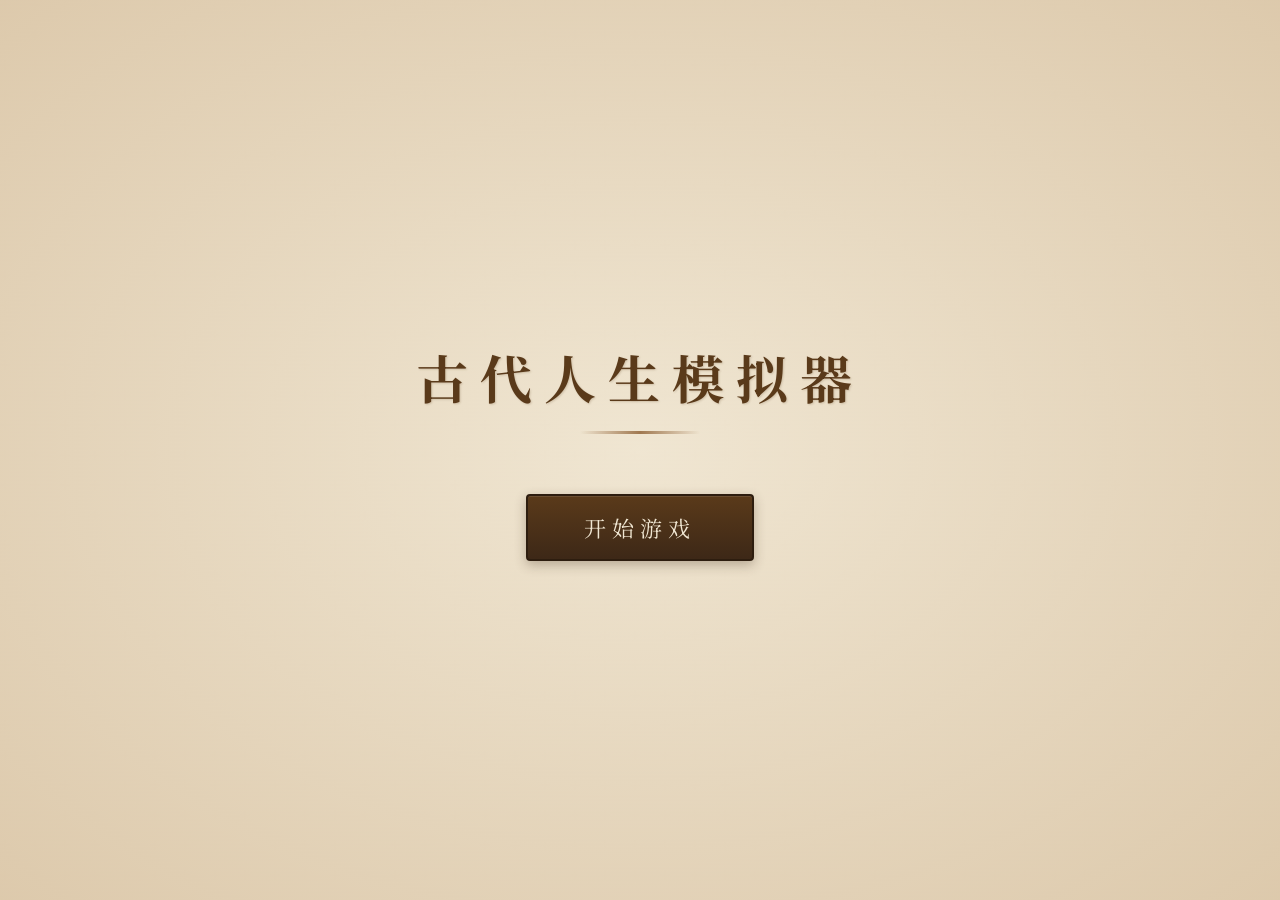
<file: 游戏.html>
﻿<!DOCTYPE html>
<html lang="zh-CN">
<head>
    <meta charset="UTF-8">
    <meta name="viewport" content="width=device-width, initial-scale=1.0">
    <title>古代人生模拟器</title>
    <link rel="preconnect" href="https://fonts.googleapis.com">
    <link rel="preconnect" href="https://fonts.gstatic.com" crossorigin>
    <link href="https://fonts.googleapis.com/css2?family=Noto+Serif+SC:wght@400;500;600;700&display=swap" rel="stylesheet">
    <style>
        * {
            margin: 0;
            padding: 0;
            box-sizing: border-box;
            font-family: "Noto Serif SC", "Source Han Serif SC", "SimSun", "STSong", serif;
        }
        body {
            background: #f0e6d2;
            background-image:
                radial-gradient(circle at 20% 50%, rgba(139, 90, 43, 0.03) 0%, transparent 50%),
                radial-gradient(circle at 80% 80%, rgba(139, 90, 43, 0.03) 0%, transparent 50%),
                linear-gradient(to bottom, rgba(0,0,0,0.02) 1px, transparent 1px);
            background-size: 100% 100%, 100% 100%, 100% 4px;
            color: #3d2817;
            min-height: 100vh;
        }
        .start-page {
            width: 100vw;
            height: 100vh;
            display: flex;
            flex-direction: column;
            align-items: center;
            justify-content: center;
            background:
                radial-gradient(ellipse at center, rgba(240,230,210,0.9) 0%, rgba(220,200,170,0.95) 100%),
                url("data:image/svg+xml,%3Csvg width='60' height='60' viewBox='0 0 60 60' xmlns='http://www.w3.org/2000/svg'%3E%3Cg fill='none' fill-rule='evenodd'%3E%3Cg fill='%23a07850' fill-opacity='0.05'%3E%3Cpath d='M36 34v-4h-2v4h-4v2h4v4h2v-4h4v-2h-4zm0-30V0h-2v4h-4v2h4v4h2V6h4V4h-4zM6 34v-4H4v4H0v2h4v4h2v-4h4v-2H6zM6 4V0H4v4H0v2h4v4h2V6h4V4H6z'/%3E%3C/g%3E%3C/g%3E%3C/svg%3E");
        }
        .game-title {
            font-size: 52px;
            color: #5a3a1a;
            text-shadow: 1px 1px 2px rgba(90,58,26,0.2);
            margin-bottom: 60px;
            letter-spacing: 12px;
            font-weight: 700;
            position: relative;
            padding-bottom: 20px;
        }
        .game-title::after {
            content: "";
            position: absolute;
            bottom: 0;
            left: 50%;
            transform: translateX(-50%);
            width: 120px;
            height: 3px;
            background: linear-gradient(to right, transparent, #a07850, transparent);
        }
        .start-btn {
            padding: 16px 56px;
            font-size: 22px;
            background: linear-gradient(180deg, #5a3a1a 0%, #3d2817 100%);
            border: 2px solid #2d1d0f;
            border-radius: 4px;
            color: #f0e6d2;
            cursor: pointer;
            transition: all 0.3s ease;
            letter-spacing: 6px;
            box-shadow: 0 4px 12px rgba(61,40,23,0.3), inset 0 1px 0 rgba(255,255,255,0.1);
            position: relative;
            overflow: hidden;
        }
        .start-btn::before {
            content: "";
            position: absolute;
            top: 0;
            left: -100%;
            width: 100%;
            height: 100%;
            background: linear-gradient(90deg, transparent, rgba(255,255,255,0.1), transparent);
            transition: left 0.5s;
        }
        .start-btn:hover {
            transform: translateY(-2px);
            box-shadow: 0 6px 20px rgba(61,40,23,0.4);
            background: linear-gradient(180deg, #6a4a2a 0%, #4d3827 100%);
        }
        .start-btn:hover::before {
            left: 100%;
        }
        .mask {
            position: fixed;
            top: 0;
            left: 0;
            width: 100vw;
            height: 100vh;
            background: rgba(30, 20, 10, 0.65);
            display: flex;
            align-items: center;
            justify-content: center;
            z-index: 99;
            backdrop-filter: blur(2px);
        }
        .modal {
            background: rgba(252, 248, 238, 0.96);
            border: 2px solid #a07850;
            border-radius: 2px;
            padding: 32px;
            min-width: 480px;
            max-width: 90%;
            max-height: 80vh;
            overflow-y: auto;
            box-shadow:
                0 0 0 4px rgba(160,120,80,0.15),
                0 8px 32px rgba(30,20,10,0.3);
            position: relative;
        }
        .modal::before {
            content: "";
            position: absolute;
            top: 6px;
            left: 6px;
            right: 6px;
            bottom: 6px;
            border: 1px solid rgba(160,120,80,0.25);
            pointer-events: none;
        }
        .modal-title {
            font-size: 24px;
            color: #5a3a1a;
            text-align: center;
            margin-bottom: 24px;
            font-weight: 700;
            letter-spacing: 4px;
            position: relative;
            padding-bottom: 12px;
        }
        .modal-title::after {
            content: "";
            position: absolute;
            bottom: 0;
            left: 50%;
            transform: translateX(-50%);
            width: 60px;
            height: 2px;
            background: linear-gradient(to right, transparent, #a07850, transparent);
        }
        .modal-btn-group {
            display: flex;
            gap: 16px;
            justify-content: center;
            flex-wrap: wrap;
            margin-top: 24px;
        }
        .modal-btn {
            padding: 10px 28px;
            font-size: 16px;
            background: linear-gradient(180deg, #5a3a1a 0%, #3d2817 100%);
            border: 1px solid #2d1d0f;
            border-radius: 2px;
            color: #f0e6d2;
            cursor: pointer;
            transition: all 0.2s;
            letter-spacing: 2px;
            box-shadow: 0 2px 6px rgba(61,40,23,0.2);
        }
        .modal-btn:hover {
            background: linear-gradient(180deg, #6a4a2a 0%, #4d3827 100%);
            transform: translateY(-1px);
            box-shadow: 0 4px 10px rgba(61,40,23,0.3);
        }
        .close-btn {
            width: 32px;
            height: 32px;
            font-size: 18px;
            background: #8b2020;
            border: 2px solid #5a1515;
            border-radius: 2px;
            color: #f8f0e6;
            cursor: pointer;
            display: flex;
            align-items: center;
            justify-content: center;
            transition: all 0.2s;
            position: absolute;
            top: 12px;
            left: 12px;
            z-index: 10;
        }
        .close-btn:hover {
            background: #a03030;
            transform: scale(1.05);
        }
        .main-page {
            width: 100vw;
            min-height: 100vh;
            padding: 24px;
            display: none;
        }
        .container {
            max-width: 1200px;
            margin: 0 auto;
        }
        .top-bar {
            display: flex;
            justify-content: space-between;
            align-items: center;
            background: rgba(255, 251, 240, 0.85);
            border: 2px solid #b8956a;
            border-radius: 2px;
            padding: 14px 20px;
            margin-bottom: 20px;
            flex-wrap: wrap;
            gap: 10px;
            box-shadow: 0 2px 8px rgba(90,58,26,0.08);
            position: relative;
        }
        .top-bar::before {
            content: "";
            position: absolute;
            top: -2px;
            left: 20px;
            right: 20px;
            height: 2px;
            background: linear-gradient(to right, transparent, #a07850, transparent);
        }
        .info-text {
            font-size: 16px;
            color: #5a3a1a;
        }
        .money {
            color: #8b4513;
            font-weight: 700;
        }
        .ai-status {
            padding: 3px 10px;
            border-radius: 2px;
            font-size: 14px;
            font-weight: 600;
            letter-spacing: 1px;
            border: 1px solid;
        }
        .ai-on {
            background: rgba(45, 74, 62, 0.1);
            color: #2d4a3e;
            border-color: #2d4a3e;
        }
        .ai-off {
            background: rgba(139, 48, 48, 0.1);
            color: #8b3030;
            border-color: #8b3030;
        }
        .era-tag {
            padding: 3px 12px;
            background: rgba(160, 120, 80, 0.12);
            color: #7a5a3a;
            border-radius: 2px;
            font-weight: 600;
            border: 1px solid rgba(160, 120, 80, 0.3);
            letter-spacing: 2px;
        }
        .row {
            display: flex;
            gap: 20px;
            flex-wrap: wrap;
        }
        .col-left {
            flex: 1;
            min-width: 320px;
        }
        .col-right {
            flex: 1;
            min-width: 320px;
        }
        .col-center {
            flex: 1.2;
            min-width: 360px;
        }
        .card {
            background: rgba(255, 251, 240, 0.88);
            border: 1px solid #c9a87c;
            border-radius: 2px;
            padding: 20px;
            margin-bottom: 20px;
            box-shadow: 0 2px 12px rgba(90,58,26,0.06);
            position: relative;
        }
        .card::before {
            content: "";
            position: absolute;
            top: 4px;
            left: 4px;
            right: 4px;
            bottom: 4px;
            border: 1px solid rgba(160,120,80,0.15);
            pointer-events: none;
        }
        .card-title {
            font-size: 20px;
            color: #5a3a1a;
            margin-bottom: 14px;
            padding-bottom: 8px;
            font-weight: 700;
            letter-spacing: 3px;
            position: relative;
            display: flex;
            align-items: center;
            gap: 8px;
        }
        .card-title::after {
            content: "";
            flex: 1;
            height: 1px;
            background: linear-gradient(to right, #c9a87c, transparent);
            margin-left: 8px;
        }
        .attr-item {
            font-size: 15px;
            margin: 6px 0;
            padding: 5px 0;
            color: #4a3a2a;
            border-bottom: 1px dashed rgba(160,120,80,0.2);
        }
        .attr-item:last-child {
            border-bottom: none;
        }
        .action-btn-group {
            display: flex;
            flex-wrap: wrap;
            gap: 10px;
        }
        .action-btn {
            padding: 8px 18px;
            font-size: 15px;
            background: linear-gradient(180deg, #6a5030 0%, #4a3820 100%);
            border: 1px solid #3d2817;
            border-radius: 2px;
            color: #f0e6d2;
            cursor: pointer;
            transition: all 0.2s;
            letter-spacing: 1px;
            box-shadow: 0 2px 4px rgba(61,40,23,0.15);
        }
        .action-btn:hover {
            background: linear-gradient(180deg, #7a6040 0%, #5a4830 100%);
            transform: translateY(-1px);
            box-shadow: 0 4px 8px rgba(61,40,23,0.2);
        }
        .action-btn.hidden {
            display: none !important;
        }
        .gambling-btn {
            background: linear-gradient(180deg, #7a2a2a 0%, #5a1a1a 100%);
            border-color: #3d1010;
        }
        .gambling-btn:hover {
            background: linear-gradient(180deg, #8a3a3a 0%, #6a2a2a 100%);
        }
        .light-btn {
            background: linear-gradient(180deg, #d4c4a8 0%, #b8a078 100%);
            border-color: #a08860;
            color: #4a3820;
            box-shadow: 0 2px 4px rgba(160,136,96,0.2);
        }
        .light-btn:hover {
            background: linear-gradient(180deg, #e4d4b8 0%, #c8b088 100%);
            transform: translateY(-1px);
            box-shadow: 0 4px 8px rgba(160,136,96,0.3);
        }
        .action-log-card {
            min-height: 300px;
            max-height: 500px;
            display: flex;
            flex-direction: column;
        }
        .action-log-content {
            flex: 1;
            overflow-y: auto;
            padding-right: 8px;
            line-height: 1.8;
        }
        .action-log-content::-webkit-scrollbar {
            width: 6px;
        }
        .action-log-content::-webkit-scrollbar-track {
            background: rgba(160,120,80,0.1);
            border-radius: 3px;
        }
        .action-log-content::-webkit-scrollbar-thumb {
            background: rgba(160,120,80,0.4);
            border-radius: 3px;
        }
        .log-placeholder {
            color: #9a8868;
            text-align: center;
            padding: 20px;
            font-style: italic;
        }
        .log-item {
            padding: 10px 12px;
            margin-bottom: 8px;
            background: rgba(248, 242, 230, 0.7);
            border-left: 3px solid #c9a87c;
            border-radius: 0 2px 2px 0;
            font-size: 14px;
            color: #4a3820;
            animation: fadeIn 0.3s ease;
        }
        .log-item:last-child {
            margin-bottom: 0;
        }
        @keyframes fadeIn {
            from {
                opacity: 0;
                transform: translateY(5px);
            }
            to {
                opacity: 1;
                transform: translateY(0);
            }
        }
        .relation-item {
            padding: 12px;
            background: rgba(248, 242, 230, 0.9);
            border-radius: 2px;
            margin-bottom: 12px;
            border: 1px solid #d4c4a8;
            position: relative;
            transition: all 0.2s;
        }
        .relation-item:hover {
            border-color: #b8956a;
            box-shadow: 0 2px 8px rgba(90,58,26,0.08);
        }
        .concubine-item {
            background: rgba(252, 245, 235, 0.95);
            border-color: #c9a87c;
        }
        .outside-item {
            background: rgba(240, 240, 240, 0.85);
            border-color: #b0b0b0;
            opacity: 0.9;
        }
        .rel-info {
            font-size: 14px;
            line-height: 1.7;
            margin-bottom: 8px;
            color: #4a3a2a;
        }
        .rel-name {
            font-size: 16px;
            font-weight: 700;
            color: #3d2817;
        }
        .rel-btn-group {
            display: flex;
            gap: 8px;
            flex-wrap: wrap;
        }
        .rel-btn-group button {
            padding: 5px 12px;
            font-size: 13px;
            background: linear-gradient(180deg, #7a6040 0%, #5a4830 100%);
            border: 1px solid #3d2817;
            border-radius: 2px;
            color: #f0e6d2;
            cursor: pointer;
            transition: all 0.2s;
            letter-spacing: 1px;
        }
        .rel-btn-group button:hover {
            background: linear-gradient(180deg, #8a7050 0%, #6a5840 100%);
        }
        .msg-content {
            font-size: 16px;
            line-height: 1.9;
            min-height: 80px;
            color: #4a3a2a;
            text-indent: 2em;
        }
        .form-item {
            margin: 14px 0;
            font-size: 16px;
            color: #5a3a1a;
        }
        .form-item input {
            width: 100%;
            padding: 10px 12px;
            font-size: 15px;
            margin-top: 6px;
            border: 1px solid #b8956a;
            border-radius: 2px;
            background: rgba(255, 255, 255, 0.7);
            color: #3d2817;
            font-family: "Noto Serif SC", serif;
            transition: all 0.2s;
        }
        .form-item input:focus {
            outline: none;
            border-color: #8b4513;
            box-shadow: 0 0 0 2px rgba(139, 69, 19, 0.1);
            background: rgba(255, 255, 255, 0.9);
        }
        .hidden {
            display: none !important;
        }
        .exam-question {
            margin: 15px 0;
            padding: 12px;
            border: 1px solid #c9a87c;
            border-radius: 2px;
            background: rgba(255, 251, 240, 0.6);
        }
        .exam-options {
            margin-left: 12px;
        }
        .exam-option {
            margin: 8px 0;
            padding: 4px 0;
        }
        .exam-option label {
            cursor: pointer;
            color: #4a3a2a;
            transition: color 0.2s;
        }
        .exam-option label:hover {
            color: #8b4513;
        }
        .category-section {
            margin: 12px 0;
            border: 1px solid #c9a87c;
            border-radius: 2px;
            background: rgba(255, 251, 240, 0.8);
            overflow: hidden;
        }
        .category-header {
            display: flex;
            justify-content: space-between;
            align-items: center;
            padding: 10px 14px;
            background: linear-gradient(180deg, rgba(200, 168, 124, 0.3) 0%, rgba(180, 148, 108, 0.2) 100%);
            border-bottom: 1px solid #c9a87c;
            cursor: pointer;
            font-weight: 700;
            font-size: 16px;
            color: #5a3a1a;
            letter-spacing: 2px;
            transition: all 0.2s;
        }
        .category-header:hover {
            background: linear-gradient(180deg, rgba(200, 168, 124, 0.4) 0%, rgba(180, 148, 108, 0.3) 100%);
        }
        .category-title {
            color: #5a3a1a;
        }
        .category-toggle {
            font-size: 14px;
            color: #7a5a3a;
            transition: transform 0.3s;
            font-family: monospace;
        }
        .category-content {
            display: block;
            padding: 10px;
        }
        .category-items {
            display: flex;
            flex-direction: column;
            gap: 8px;
        }
        .shop-item {
            display: flex;
            justify-content: space-between;
            align-items: center;
            padding: 10px 12px;
            background: rgba(255, 255, 255, 0.6);
            border: 1px solid #d4c4a8;
            border-radius: 2px;
            transition: all 0.2s;
        }
        .shop-item:hover {
            background: rgba(255, 255, 255, 0.85);
            border-color: #b8956a;
        }
        .item-name {
            font-weight: 700;
            color: #3d2817;
            flex: 1;
            font-size: 15px;
        }
        .item-info {
            flex: 2;
            color: #6b5a4a;
            font-size: 13px;
            line-height: 1.5;
        }
        .item-btn {
            flex: 0 0 auto;
        }
        .item-btn button {
            padding: 5px 14px;
            font-size: 13px;
            background: linear-gradient(180deg, #6a5030 0%, #4a3820 100%);
            border: 1px solid #3d2817;
            border-radius: 2px;
            color: #f0e6d2;
            cursor: pointer;
            transition: all 0.2s;
            letter-spacing: 1px;
        }
        .item-btn button:hover {
            background: linear-gradient(180deg, #7a6040 0%, #5a4830 100%);
        }
        .family-category {
            margin: 8px 0;
            border: 1px solid #d4c4a8;
            border-radius: 2px;
            background: rgba(255, 255, 255, 0.7);
            overflow: hidden;
        }
        .family-category-header {
            display: flex;
            justify-content: space-between;
            align-items: center;
            padding: 8px 12px;
            background: linear-gradient(180deg, rgba(240, 230, 210, 0.8) 0%, rgba(230, 220, 200, 0.6) 100%);
            border-bottom: 1px solid #d4c4a8;
            cursor: pointer;
            font-weight: 700;
            font-size: 14px;
            color: #5a3a1a;
            letter-spacing: 1px;
            transition: all 0.2s;
        }
        .family-category-header:hover {
            background: linear-gradient(180deg, rgba(240, 230, 210, 0.95) 0%, rgba(230, 220, 200, 0.8) 100%);
        }
        .family-category-title {
            color: #5a3a1a;
        }
        .family-category-toggle {
            font-size: 13px;
            color: #7a5a3a;
            font-family: monospace;
        }
        .family-category-content {
            padding: 8px;
        }
        .action-result-content {
            font-size: 16px;
            line-height: 1.9;
            color: #4a3a2a;
            text-align: center;
            padding: 10px 0;
        }
        select {
            padding: 8px 12px;
            font-size: 15px;
            border: 1px solid #b8956a;
            border-radius: 2px;
            background: rgba(255, 255, 255, 0.7);
            color: #3d2817;
            font-family: "Noto Serif SC", serif;
            cursor: pointer;
        }
        select:focus {
            outline: none;
            border-color: #8b4513;
        }
        ::-webkit-scrollbar {
            width: 6px;
        }
        ::-webkit-scrollbar-track {
            background: rgba(200, 168, 124, 0.1);
        }
        ::-webkit-scrollbar-thumb {
            background: rgba(160, 120, 80, 0.4);
            border-radius: 3px;
        }
        ::-webkit-scrollbar-thumb:hover {
            background: rgba(160, 120, 80, 0.6);
        }
        /* 年度裁决事件面板 */
        .event-card { background: #fff; border: 1px solid #d4c5a9; border-radius: 8px; padding: 14px; margin-bottom: 12px; display: flex; align-items: center; justify-content: space-between; gap: 12px; }
        .event-card .event-info { flex: 1; }
        .event-card .event-title { font-size: 15px; font-weight: 600; color: #3e2723; margin-bottom: 4px; }
        .event-card .event-desc { font-size: 12px; color: #6d5d4b; line-height: 1.5; }
        .event-card .event-detail { font-size: 11px; color: #8d6e63; margin-top: 4px; }
        .event-card .event-btn { padding: 8px 18px; border: none; border-radius: 6px; font-size: 13px; cursor: pointer; background: #8B4513; color: #fff; white-space: nowrap; transition: all 0.2s; min-width: 72px; text-align: center; }
        .event-card .event-btn:hover { background: #A0522D; }
        .event-card .event-btn.resolved-success { background: #4CAF50; cursor: default; }
        .event-card .event-btn.resolved-fail { background: #e74c3c; cursor: default; }
        .event-result { font-size: 12px; font-weight: 600; margin-top: 4px; }
        .event-result.success { color: #388E3C; }
        .event-result.fail { color: #c0392b; }
    </style>
</head>
<body>

<div class="start-page" id="startPage">
    <h1 class="game-title">古代人生模拟器</h1>
    <button class="start-btn" id="goStart">开始游戏</button>
</div>

<div class="mask hidden" id="aiConfigMask">
    <div class="modal">
        <h2 class="modal-title">AI配置</h2>
        <div class="form-item">
            API URL:<br>
            <input type="text" id="apiUrl" placeholder="例如：https://api.openai.com/v1/chat/completions">
        </div>
        <div class="form-item">
            API Key:<br>
            <input type="text" id="apiKey" placeholder="Bearer 后的密钥">
        </div>
        <div class="form-item">
            模型名称（选填）:<br>
            <input type="text" id="modelName" placeholder="例如：gpt-3.5-turbo">
        </div>
        <div class="modal-btn-group">
            <button class="modal-btn" id="saveAiConfig">保存配置</button>
            <button class="modal-btn" id="closeAiConfig">关闭</button>
        </div>
    </div>
</div>

<div class="mask hidden" id="gamblingMask">
    <div class="modal">
        <h2 class="modal-title">赌坊比大小（可玩2局）</h2>
        <div class="modal-btn-group">
            <button class="modal-btn" onclick="playGamblingRound(100, 0.55, 2)">押注 100 文</button>
            <button class="modal-btn" onclick="playGamblingRound(300, 0.45, 3)">押注 300 文</button>
            <button class="modal-btn" onclick="playGamblingRound(1000, 0.35, 5)">押注 1000 文</button>
            <button class="modal-btn" id="closeGambling">离开赌坊</button>
        </div>
    </div>
</div>

<div class="mask hidden" id="conscriptionMask">
    <div class="modal">
        <h2 class="modal-title">边关征兵</h2>
        <div class="msg-content" id="conscriptMsg"></div>
        <div class="modal-btn-group">
            <button class="modal-btn" id="joinArmyBtn">从军报国</button>
            <button class="modal-btn" id="refuseArmyBtn">拒绝从军</button>
            <button class="modal-btn" id="replaceArmyBtn">雇人代役（500文）</button>
        </div>
    </div>
</div>

<div class="mask hidden" id="parentMatchmakingMask">
    <div class="modal">
        <h2 class="modal-title">相亲安排</h2>
        <div id="parentMatchmakingContent" style="padding:20px;"></div>
    </div>
</div>

<div class="mask hidden" id="matchmakingMask">
    <div class="modal">
        <h2 class="modal-title">相亲</h2>
        <div id="matchmakingList"></div>
        <div class="modal-btn-group">
            <button class="modal-btn" id="closeMatchmaking">离开</button>
        </div>
    </div>
</div>

<div class="mask hidden" id="marriageMask">
    <div class="modal">
        <h2 class="modal-title">婚礼</h2>
        <div id="marriageContent"></div>
        <div class="modal-btn-group">
            <button class="modal-btn" id="acceptMarriage">同意</button>
            <button class="modal-btn" id="rejectMarriage">拒绝</button>
        </div>
    </div>
</div>

<div class="mask hidden" id="concubineMask">
    <div class="modal">
        <h2 class="modal-title">纳妾</h2>
        <div class="msg-content" id="concubineMsg"></div>
        <div class="modal-btn-group">
            <button class="modal-btn" id="addConcubine">纳妾（需1000文）</button>
            <button class="modal-btn" id="addOutsideWoman">红颜知己（需500文礼金）</button>
            <button class="modal-btn" id="closeConcubine">关闭</button>
        </div>
    </div>
</div>

<div class="mask hidden" id="pregnancyMask">
    <div class="modal">
        <h2 class="modal-title">生产</h2>
        <div class="msg-content" id="pregnancyMsg"></div>
        <div class="form-item">
            婴儿名字：<input type="text" id="babyName" placeholder="留空则随机取名">
        </div>
        <div class="modal-btn-group">
            <button class="modal-btn" id="confirmBabyName">确认</button>
        </div>
    </div>
</div>

<div class="mask hidden" id="childrenEduMask">
    <div class="modal">
        <h2 class="modal-title">子女培养</h2>
        <div id="childrenEduList"></div>
        <div class="modal-btn-group">
            <button class="modal-btn" id="closeChildrenEdu">关闭</button>
        </div>
    </div>
</div>

<div class="mask hidden" id="concubineInteractionMask">
    <div class="modal">
        <h2 class="modal-title">妾室管理</h2>
        <div id="concubineInteractionList"></div>
        <div class="modal-btn-group">
            <button class="modal-btn" id="closeConcubineInteraction">关闭</button>
        </div>
    </div>
</div>

<div class="mask hidden" id="husbandConcubineMask">
    <div class="modal">
        <h2 class="modal-title">丈夫纳妾</h2>
        <div id="husbandConcubineMsg"></div>
        <div class="modal-btn-group">
            <button class="modal-btn" id="rejectHusbandConcubine">拒绝纳妾</button>
            <button class="modal-btn" id="acceptHusbandConcubine">默许</button>
        </div>
    </div>
</div>

<div class="mask hidden" id="interactSpouseMask">
    <div class="modal">
        <h2 class="modal-title">配偶互动</h2>
        <div id="spouseInfo"></div>
        <div class="modal-btn-group">
            <button class="modal-btn" id="spouseChat">聊天</button>
            <button class="modal-btn" id="spouseGift">送礼</button>
            <button class="modal-btn" id="spouseIntimacy">同房</button>
            <button class="modal-btn" id="closeSpouse">关闭</button>
        </div>
    </div>
</div>

<div class="mask hidden" id="shopMask">
    <div class="modal" style="display:flex; flex-direction:column; max-height:80vh; padding:0; overflow:hidden;">
        <div style="display:flex; justify-content:space-between; align-items:center; padding:24px 24px 0 24px; flex-shrink:0;">
            <h2 class="modal-title" style="margin:0;">商店</h2>
            <button class="close-btn" id="closeShop" style="position:static;">✕</button>
        </div>
        <div id="shopContent" style="overflow-y:auto; padding:16px 24px 24px 24px; flex:1;"></div>
    </div>
</div>

<div class="mask hidden" id="giftMask">
    <div class="modal">
        <h2 class="modal-title">送礼</h2>
        <div id="giftRecipient"></div>
        <div id="giftList"></div>
        <div class="modal-btn-group">
            <button class="modal-btn" id="confirmGift">确认送礼</button>
            <button class="modal-btn" id="closeGift">取消</button>
        </div>
    </div>
</div>

<div class="mask hidden" id="modeMask">
    <div class="modal">
        <h2 class="modal-title">选择开局模式</h2>
        <div class="modal-btn-group">
            <button class="modal-btn" id="randMode">随机开局</button>
            <button class="modal-btn" id="customMode">自定义开局</button>
        </div>
    </div>
</div>

<div class="mask hidden" id="customMask">
    <div class="modal">
        <h2 class="modal-title">自定义角色</h2>
        <div style="margin:15px 0;">
            <p style="margin:10px 0;font-size:17px;">选择性别：
                <select id="selGender" class="modal-btn" style="padding:6px 12px;">
                    <option value="男">男</option>
                    <option value="女">女</option>
                </select>
            </p>
            <p style="margin:10px 0;font-size:17px;">家庭背景：
                <select id="selFamily" class="modal-btn" style="padding:6px 12px;">
                    <option value="贫穷">贫穷</option>
                    <option value="普通">普通</option>
                    <option value="富裕">富裕</option>
                    <option value="官宦">官宦</option>
                    <option value="权贵">权贵</option>
                </select>
            </p>
        </div>
        <div class="modal-btn-group">
            <button class="modal-btn" id="confirmCustom">确认创建</button>
            <button class="modal-btn" id="backMode">返回</button>
        </div>
    </div>
</div>

<div class="mask hidden" id="msgMask">
    <div class="modal" style="max-width: 600px; max-height: 70vh; overflow-y: auto;">
        <h2 class="modal-title">消息公告</h2>
        <div class="msg-content" id="msgContent">
            <ul id="msgList"></ul>
        </div>
        <div class="modal-btn-group">
            <button class="modal-btn" id="closeMsg">确定</button>
        </div>
    </div>
</div>

<!-- 行动结果对话框 -->
<div class="mask hidden" id="actionResultMask">
    <div class="modal" style="max-width: 500px;">
        <h2 class="modal-title">行动结果</h2>
        <div class="action-result-content" id="actionResultContent"></div>
        <div class="modal-btn-group">
            <button class="modal-btn" id="closeActionResult">确定</button>
        </div>
    </div>
</div>

<div class="mask hidden" id="jobMask">
    <div class="modal">
        <h2 class="modal-title">职业选择</h2>
        <div id="jobList" class="action-btn-group"></div>
        <div class="modal-btn-group">
            <button class="modal-btn" id="closeJob">关闭</button>
        </div>
    </div>
</div>

<div class="mask hidden" id="examMask">
    <div class="modal">
        <h2 class="modal-title">科举考试</h2>
        <div id="examContent"></div>
        <div class="modal-btn-group">
            <button class="modal-btn" id="submitExam">交卷</button>
            <button class="modal-btn" id="closeExam">放弃</button>
        </div>
    </div>
</div>

<div class="mask hidden" id="doctorConfirmMask">
    <div class="modal">
        <h2 class="modal-title">求医问诊</h2>
        <div class="msg-content" id="doctorTip">求医需要花费 50 文，是否确认？</div>
        <div class="modal-btn-group">
            <button class="modal-btn" id="confirmDoctor">确认支付</button>
            <button class="modal-btn" id="cancelDoctor">取消</button>
        </div>
    </div>
</div>

<!-- 年度裁决事件面板 -->
<div class="mask hidden" id="eventPanelMask">
    <div class="modal" style="max-width: 750px; background: #fdf6ec;">
        <h2 class="modal-title">年度裁决</h2>
        <div style="text-align:center; color:#8B7355; font-size:13px; margin-bottom:16px;" id="eventPanelSubtitle"></div>
        <div id="eventPanelContent"></div>
        <div class="modal-btn-group">
            <button class="modal-btn hidden" id="eventPanelDoneBtn">处理完毕，进入下一年</button>
        </div>
    </div>
</div>

<div class="main-page" id="mainPage">
    <div class="container">
        <div class="top-bar">
            <div class="info-text">
                出身：<span id="familyBg"></span>
                &nbsp;&nbsp;姓名：<span id="charName"></span>
                &nbsp;&nbsp;年龄：<span id="charAge"></span>岁
                &nbsp;&nbsp;状态：<span id="charStatus"></span>
                &nbsp;&nbsp;职业：<span id="charJob"></span>
                &nbsp;&nbsp;官职：<span id="charOfficer"></span>
                &nbsp;&nbsp;时代：<span id="eraName" class="era-tag">太平</span>
            </div>
            <div class="info-text">
                AI状态：<span id="aiStatus" class="ai-status ai-off">离线模式</span>
                &nbsp;&nbsp;
                <button class="action-btn" id="openAiConfig">AI配置</button>
            </div>
            <div class="info-text money">
                现有钱财：<span id="charMoney">0</span> 文
            </div>
        </div>

        <div class="row">
            <div class="col-left">
                <div class="card">
                    <h3 class="card-title">人物属性</h3>
                    <div class="attr-item">体质：<span id="attrFitness"></span></div>
                    <div class="attr-item">颜值：<span id="attrBeauty"></span></div>
                    <div class="attr-item">才华：<span id="attrTalent"></span></div>
                    <div class="attr-item">武力：<span id="attrStrength">未解锁</span></div>
                    <div class="attr-item">运气：<span id="charLuck"></span></div>
                    <div class="attr-item">声望：<span id="charRepu"></span></div>
                    <div class="attr-item">政绩：<span id="charAchieve"></span></div>
                </div>

                <div class="card">
                    <h3 class="card-title">日常行动</h3>
                    <p style="margin-bottom:12px;">本年度剩余行动次数：<span id="actCount"></span></p>
                    <div class="action-btn-group">
                        <button class="action-btn light-btn" data-act="rest">休息</button>
                        <button class="action-btn light-btn" data-act="exercise">锻炼</button>
                        <button class="action-btn light-btn" data-act="study">学习</button>
                        <button class="action-btn light-btn" data-act="pray">祈福</button>
                        <button class="action-btn light-btn" data-act="walk">散步</button>
                        <button class="action-btn light-btn hidden" id="trainStrength" data-act="train">习武</button>
                        <button class="action-btn" id="seekDoctor">求医</button>
                        <button class="action-btn" id="changeJob">更换职业</button>
                        <button class="action-btn" id="openShop">商店</button>
                        <button class="action-btn" id="btnBanquet">参加宴会</button>
                        <button class="action-btn hidden" id="takeExam" data-act="exam">参加科举</button>
                        <button class="action-btn gambling-btn" id="openGambling">赌坊</button>
                        <button class="action-btn light-btn hidden" id="btnErrand" data-act="errand">跑腿赚钱</button>
                        <button class="action-btn light-btn hidden" id="btnCopy" data-act="copy">抄书赚钱</button>
                        <button class="action-btn light-btn hidden" id="btnWork" data-act="外出打工">外出打工</button>
                        <button class="action-btn" id="btnPawn" onclick="openPawnShop()">典当行</button>
                        <button class="action-btn" id="btnMatchmaking">相亲</button>
                        <button class="action-btn" id="btnInteractSpouse">配偶互动</button>
                        <button class="action-btn" id="btnConcubine">纳妾</button>
                        <button class="action-btn" id="btnChildrenEdu">子女培养</button>
                    </div>
                    <div style="margin-top:15px;">
                        <button class="action-btn" id="btnGrowAge">增长年岁</button>
                    </div>
                </div>
            </div>

            <div class="col-center">
                <div class="card action-log-card">
                    <h3 class="card-title">行动日志</h3>
                    <div class="action-log-content" id="actionLogContent">
                        <p class="log-placeholder">行动结果将显示在这里...</p>
                    </div>
                </div>
            </div>

            <div class="col-right">
                <div class="card">
                    <h3 class="card-title">资产</h3>
                    <div id="houseDisplay"></div>
                    <div id="carriageDisplay"></div>
                </div>
                <div class="card" id="inventoryCard" style="display:none;">
                    <h3 class="card-title" onclick="toggleInventory()" style="cursor:pointer;">背包 <span id="inventoryToggle">▶</span></h3>
                    <div id="inventoryDisplay" style="display:none;"></div>
                </div>
                <div class="card" id="spouseCard" style="display:none;">
                    <h3 class="card-title">配偶</h3>
                    <div id="spouseDisplay"></div>
                </div>
                <div class="card" id="concubineCard" style="display:none;">
                    <h3 class="card-title">妾室</h3>
                    <div id="concubineDisplay"></div>
                </div>
                <div class="card" id="outsideCard" style="display:none;">
                    <h3 class="card-title" id="outsideTitle">红颜知己</h3>
                    <div id="outsideDisplay"></div>
                </div>
                <div class="card">
                    <h3 class="card-title" onclick="toggleFamilySection('parents')">家中亲人</h3>
                    <div id="relList"></div>
                </div>

                <div class="card" id="eventCard" style="display:none;">
                    <h3 class="card-title">年度执务</h3>
                    <div id="eventCardBrief" style="font-size:12px; color:#8B7355; margin-bottom:8px;"></div>
                    <button class="action-btn" id="openEventPanelBtn" onclick="showYearlyEventPanel()">处理执务</button>
                </div>

                <div class="card">
                    <h3 class="card-title" onclick="toggleFamilySection('friends')">好友名录</h3>
                    <div id="friendList">暂无好友，外出散步或许能结识知己</div>
                </div>
            </div>
        </div>
    </div>
</div>

<script>
const surnameList = ["赵","钱","孙","李","周","吴","郑","王","冯","陈","褚","卫","蒋","沈","韩","杨","朱","秦","尤","许"];
const maleName = ["文远","子谦","景行","明轩","承宇","彦昭","沐风","砚秋","临川","伯言","仲安","修然"];
const femaleName = ["清婉","月瑶","知予","灵汐","慕凝","晚晴","书瑶","若曦","芷兰","云舒","念慈","素心"];

const maleCommonJobs = ["农民","渔民","木匠","厨子"];
const femaleCommonJobs = ["绣娘","厨娘","织女","丫鬟"];
const scholarJobs = ["书生","私塾先生"];
const officerJob = "官员";
const maleForceJobs = ["猎户","镖师","从军"];
const femaleForceJobs = ["女猎户","女镖师","从军"];
const banJob = "樵夫";

// 武将军衔系统（9个品级，1品=大将军最高，9品=士兵最低，与文官统一）
const militaryRanks = [
    { rank: 1, name: "大将军", salary: 960 },
    { rank: 2, name: "四方将军", salary: 780 },
    { rank: 3, name: "杂号将军", salary: 620 },
    { rank: 4, name: "裨将军", salary: 480 },
    { rank: 5, name: "偏将军", salary: 360 },
    { rank: 6, name: "中郎将", salary: 260 },
    { rank: 7, name: "校尉", salary: 180 },
    { rank: 8, name: "什长", salary: 120 },
    { rank: 9, name: "士兵", salary: 80 }
];

// ========== 年度裁决事件池 ==========
// 难度分三档：⭐简易(2~3) ⭐⭐中等(4~6) ⭐⭐⭐棘手(7~9)
// 成功率 = 10 + 属性加成 - 难度 (上限95%，下限5%)
const civilEvents = [
    {title:"审理冤案",desc:"有百姓击鼓鸣冤，状告当地豪强侵占田产，案情错综复杂。",difficulty:4,level:"⭐⭐",merit:12},
    {title:"赈灾救民",desc:"辖区遭遇旱灾，粮价飞涨，百姓流离失所，需你主持赈灾。",difficulty:6,level:"⭐⭐",merit:15},
    {title:"修建水利",desc:"河道淤塞已久，每逢雨季便泛滥成灾，需组织民夫疏浚河道。",difficulty:5,level:"⭐⭐",merit:13},
    {title:"审理重案",desc:"一桩命案牵扯到地方权贵，各方势力施压，需秉公断案。",difficulty:8,level:"⭐⭐⭐",merit:18},
    {title:"制定赋税",desc:"朝廷下令清查田亩、重新核定赋税，需权衡各方利益。",difficulty:6,level:"⭐⭐",merit:14},
    {title:"接待使节",desc:"邻国使节来访，需妥善安排接待，既不失国体又不铺张浪费。",difficulty:4,level:"⭐⭐",merit:11},
    {title:"编纂方志",desc:"朝廷命各地编纂地方志，记录山川人物、风俗物产。",difficulty:2,level:"⭐",merit:10},
    {title:"平定民乱",desc:"山中有匪寇聚众闹事，需调兵遣将予以清剿。",difficulty:9,level:"⭐⭐⭐",merit:20},
    {title:"选拔贤才",desc:"朝廷开科取士，命你推荐地方贤才，需慧眼识人。",difficulty:3,level:"⭐",merit:10},
    {title:"整顿吏治",desc:"下属官员贪腐成风，需整肃吏治、清理门户。",difficulty:7,level:"⭐⭐⭐",merit:16},
];
const militaryEvents = [
    {title:"边境巡逻",desc:"率部巡视边境，发现敌军斥候踪迹，需果断处置。",difficulty:4,level:"⭐⭐",merit:12},
    {title:"操练新兵",desc:"朝廷拨下新兵，需加紧操练以备战事。",difficulty:2,level:"⭐",merit:10},
    {title:"剿灭山贼",desc:"山中盗匪为祸乡里，百姓苦不堪言，需率军剿灭。",difficulty:5,level:"⭐⭐",merit:14},
    {title:"驻防要塞",desc:"奉命驻守边关要塞，需修缮城防、储备粮草。",difficulty:6,level:"⭐⭐",merit:15},
    {title:"护送粮草",desc:"押运大军粮草穿越敌境，需谨慎行军、防备偷袭。",difficulty:7,level:"⭐⭐⭐",merit:17},
    {title:"夜袭敌营",desc:"探得敌军营寨空虚，可趁夜色奇袭。",difficulty:8,level:"⭐⭐⭐",merit:20},
    {title:"构筑工事",desc:"前线需紧急构筑防御工事，工期紧迫、人手不足。",difficulty:4,level:"⭐⭐",merit:12},
    {title:"招募乡勇",desc:"边境告急，需就地招募乡勇补充兵力。",difficulty:3,level:"⭐",merit:10},
    {title:"抵御入侵",desc:"敌军大举来犯，需坚守城池待援。",difficulty:9,level:"⭐⭐⭐",merit:22},
    {title:"安抚降卒",desc:"收编了一批降卒，需妥善安置以防生变。",difficulty:5,level:"⭐⭐",merit:13},
];
const merchantEvents = [
    {title:"大宗交易",desc:"有外商携大量货物求售，价格诱人但需一次性付清。",difficulty:4,level:"⭐⭐",earn:180,lose:80},
    {title:"开拓商路",desc:"发现一条通往西域的新商路，但路途艰险、投入巨大。",difficulty:6,level:"⭐⭐",earn:300,lose:150},
    {title:"承办采购",desc:"官府招标采买军需物资，利润丰厚但要求严苛。",difficulty:5,level:"⭐⭐",earn:220,lose:100},
    {title:"海运贸易",desc:"有船商邀你合伙出海贸易，风险大但利润惊人。",difficulty:8,level:"⭐⭐⭐",earn:400,lose:200},
    {title:"开设分号",desc:"打算在邻县开设分号，需选址、招人、备货。",difficulty:3,level:"⭐",earn:160,lose:70},
    {title:"囤积奇货",desc:"听说某种货物即将紧缺，是否大量囤积以待高价？",difficulty:6,level:"⭐⭐",earn:250,lose:120},
    {title:"投资织坊",desc:"有人邀你投资新式织坊，前景不明但潜力巨大。",difficulty:4,level:"⭐⭐",earn:200,lose:90},
    {title:"承接工程",desc:"朝廷发包修建官道，工期长但收益稳定。",difficulty:2,level:"⭐",earn:150,lose:60},
    {title:"竞标盐引",desc:"盐引竞标在即，需筹措巨资参与。",difficulty:7,level:"⭐⭐⭐",earn:350,lose:180},
    {title:"放贷收息",desc:"多位商人来借钱周转，利息可观但恐有坏账。",difficulty:5,level:"⭐⭐",earn:240,lose:110},
];

const rankTitleMap = {
    1: "一品·当朝太傅",
    2: "二品·六部尚书",
    3: "三品·布政使",
    4: "四品·知府",
    5: "五品·同知",
    6: "六品·通判",
    7: "七品·县令",
    8: "八品·县尉",
    9: "九品·巡检"
};

const jobLifeEffect = {
    "农民":5,"渔民":3,"木匠":2,"厨子":0,"绣娘":2,"厨娘":0,"织女":1,"丫鬟":-3,
    "书生":8,"私塾先生":12,"猎户":-5,"镖师":-10,"从军":-15,"女猎户":-5,"女镖师":-10,
    "掌柜":10,"公子":15,"小姐":15,"富商":8
};

const examQuestions = [
    // 文学类
    {question:"《静夜思》作者？",options:["李白","杜甫","白居易","王维"],answer:0},
    {question:"《红楼梦》的作者是？",options:["罗贯中","施耐庵","曹雪芹","吴承恩"],answer:2},
    {question:"《论语》记录的是谁的言行？",options:["孟子","孔子","老子","庄子"],answer:1},
    {question:"\"床前明月光\"下一句是？",options:["疑是地上霜","举头望明月","低头思故乡","处处闻啼鸟"],answer:0},
    {question:"\"先天下之忧而忧\"出自哪篇文章？",options:["《岳阳楼记》","《醉翁亭记》","《陋室铭》","《出师表》"],answer:0},
    
    // 历史类
    {question:"唐朝都城是？",options:["洛阳","长安","开封","南京"],answer:1},
    {question:"秦始皇统一六国后，统一的文字是？",options:["隶书","篆书","楷书","行书"],answer:1},
    {question:"三国时期，诸葛亮辅佐的君主是？",options:["曹操","孙权","刘备","袁绍"],answer:2},
    {question:"哪位皇帝开创了贞观之治？",options:["隋文帝","唐太宗","唐玄宗","宋太祖"],answer:1},
    {question:"科举制度始于哪个朝代？",options:["汉朝","隋朝","唐朝","宋朝"],answer:1},
    
    // 哲学类
    {question:"\"天时不如地利\"出自？",options:["《论语》","《孟子》","《道德经》","《孙子兵法》"],answer:1},
    {question:"\"道可道，非常道\"出自哪部著作？",options:["《论语》","《孟子》","《道德经》","《庄子》"],answer:2},
    {question:"儒家思想的核心是？",options:["无为而治","兼爱非攻","仁","法治"],answer:2},
    {question:"\"学而不思则罔，思而不学则殆\"出自？",options:["《大学》","《中庸》","《论语》","《孟子》"],answer:2},
    {question:"\"水能载舟，亦能覆舟\"是谁的名言？",options:["孔子","孟子","荀子","唐太宗"],answer:2},
    
    // 诗词类
    {question:"哪位是唐朝诗人？",options:["苏轼","李清照","王昌龄","关汉卿"],answer:2},
    {question:"《念奴娇·赤壁怀古》的作者是？",options:["辛弃疾","苏轼","陆游","岳飞"],answer:1},
    {question:"\"人生自古谁无死，留取丹心照汗青\"的作者是？",options:["文天祥","岳飞","陆游","辛弃疾"],answer:0},
    {question:"\"采菊东篱下，悠然见南山\"出自哪位诗人？",options:["李白","杜甫","陶渊明","王维"],answer:2},
    {question:"\"但愿人长久，千里共婵娟\"出自哪首词？",options:["《水调歌头》","《念奴娇》","《蝶恋花》","《声声慢》"],answer:0}
];

const eraEvents = [
    {name:"太平",price:1,examDiff:1,conscriptRate:0},
    {name:"大丰收",price:0.8,examDiff:1,conscriptRate:0.05},
    {name:"大疫",price:1.5,examDiff:1.2,conscriptRate:0.1},
    {name:"边关战事",price:1.2,examDiff:0.8,conscriptRate:0.4}
];

const eventList = [
    {text:"捡到一袋铜钱！",effect:{"金钱":20},weight:8},
    {text:"被无赖讹诈",effect:{"金钱":-15,"运气":-1},weight:8},
    {text:"遇老者指点",effect:{"才华":3,"运气":2},weight:8},
    {text:"感染风寒",effect:{"体质":-3,"患病":true},weight:8},
    {text:"庙会祈福",effect:{"运气":2,"声望":1},weight:8},
    {text:"闲谈学识长进",effect:{"才华":2,"声望":1},weight:8},
    {text:"失足摔跤",effect:{"体质":-2},weight:8},
    {text:"帮助路人获称赞",effect:{"声望":3},weight:8},
    {text:"发现野果林",effect:{"金钱":10,"体质":1},weight:8},
    {text:"相士说你运势好",effect:{"运气":4},weight:8},
    {text:"路遇乐师演奏",effect:{"颜值":1,"运气":1},weight:8},
    {text:"搬运货物得酬劳",effect:{"金钱":12,"体质":2},weight:8},
    {text:"卷入邻里争执",effect:{"声望":-2,"运气":-1},weight:3},
    {text:"林间漫步",effect:{"体质":3},weight:8},
    {text:"捡到玉佩换钱",effect:{"金钱":18,"运气":1},weight:8},
    {text:"武学宗师招生，解锁武力！",effect:{"unlockStrength":true},weight:12},
    {text:"边关征兵！",effect:{"conscription":true},weight:8},
    {text:"结识好友",effect:{"makeFriend":true},weight:8}
];

const gambleWinTexts = ["押中胜局！","手气大顺！","技高一筹！"];
const gambleLoseTexts = ["运气不佳","赌局落败","手气不顺"];

// 房产配置（增加妻妾数量限制）
const houseConfig = {
    "茅草屋": {price: 800, description: "简陋的茅草屋，遮风挡雨尚可", prestige: 1, maxSpouses: 1},
    "瓦房": {price: 2000, description: "坚固的瓦房，冬暖夏凉", prestige: 3, maxSpouses: 2},
    "四合院": {price: 5000, description: "宽敞的四合院，气派非凡", prestige: 6, maxSpouses: 3},
    "府邸": {price: 15000, description: "豪华府邸，尽显身份", prestige: 10, maxSpouses: 4},
    "豪宅": {price: 50000, description: "顶级豪宅，富丽堂皇", prestige: 15, maxSpouses: 6}
};

// 商店物品配置
const shopItems = [
    // 送礼物品（6种，好感度3-15，性价比从0.060到0.030）
    {id:1, name:"精致糕点", type:"gift", price:50, favorBonus:3, description:"精美点心，香甜可口"},
    {id:2, name:"笔墨纸砚", type:"gift", price:100, favorBonus:5, description:"文房四宝，送礼佳品"},
    {id:3, name:"胭脂水粉", type:"gift", price:150, favorBonus:7, description:"上等胭脂，美容佳品"},
    {id:4, name:"丝绸布料", type:"gift", price:250, favorBonus:10, description:"精美丝绸，华丽大方"},
    {id:5, name:"玉器挂件", type:"gift", price:350, favorBonus:12, description:"温润美玉，寓意吉祥"},
    {id:6, name:"书画卷轴", type:"gift", price:500, favorBonus:15, effect:{talent:5}, description:"名家字画，极具收藏价值（可小幅提升才华）"},
    // 服饰（5种，颜值3-12，性价比0.0086-0.012）
    {id:9, name:"绸缎衣物", type:"clothes", price:350, effect:{appearance:3}, description:"普通绸缎衣物"},
    {id:10, name:"玉佩配饰", type:"clothes", price:500, effect:{appearance:4}, description:"温润玉佩"},
    {id:11, name:"锦绣长袍", type:"clothes", price:600, effect:{appearance:5}, description:"绣工精美的长袍"},
    {id:12, name:"丝绸锦裙", type:"clothes", price:800, effect:{appearance:7}, description:"轻盈飘逸的丝绸锦裙"},
    {id:13, name:"锦缎华服", type:"clothes", price:1000, effect:{appearance:10}, description:"华丽锦缎制成的华服"},
    // 房产
    {id:15, name:"茅草屋", type:"house", price:1000, effect:{house:"茅草屋"}, description:"简陋的茅草屋，遮风挡雨尚可"},
    {id:16, name:"瓦房", type:"house", price:2500, effect:{house:"瓦房"}, description:"坚固的瓦房，冬暖夏凉"},
    {id:17, name:"四合院", type:"house", price:6000, effect:{house:"四合院"}, description:"宽敞的四合院，气派非凡"},
    {id:18, name:"府邸", type:"house", price:18000, effect:{house:"府邸"}, description:"豪华府邸，尽显身份"},
    {id:19, name:"豪宅", type:"house", price:60000, effect:{house:"豪宅"}, description:"顶级豪宅，富丽堂皇"},
    // 马车
    {id:20, name:"普通马车", type:"carriage", price:1200, effect:{carriage:"普通马车"}, description:"普通的马车，出行方便"},
    {id:21, name:"豪华马车", type:"carriage", price:6000, effect:{carriage:"豪华马车"}, description:"豪华马车，舒适气派"},
    {id:22, name:"官轿", type:"carriage", price:18000, effect:{carriage:"官轿"}, description:"官员专属官轿，彰显地位"},
    // 特殊物品
    {id:23, name:"避子汤", type:"birthcontrol", price:600, effect:{birthcontrol:5}, description:"服用后五年内怀孕率降至5%"}
];

// 马车配置
const carriageConfig = {
    "普通马车": {price: 1000, description: "普通的马车，出行方便", prestige: 2},
    "豪华马车": {price: 5000, description: "豪华的马车，彰显身份", prestige: 5},
    "官轿": {price: 15000, description: "气派的官轿，官员标配", prestige: 10}
};

// 赚钱途径配置
const moneyMakingJobs = [
    {id: "errand", name: "跑腿", minAge: 10, energyCost: 2, minMoney: 10, maxMoney: 30, description: "帮人跑腿送信"},
    {id: "copy", name: "抄书", minAge: 10, energyCost: 3, minMoney: 20, maxMoney: 50, talentBonus: true, description: "帮人抄写书籍"},
    {id: "work", name: "打工", minAge: 15, energyCost: 4, minMoney: 30, maxMoney: 80, description: "外出打工赚钱"},
    {id: "pawn", name: "典当", minAge: 15, energyCost: 1, minMoney: 50, maxMoney: 200, description: "典当物品换钱（随机获得）"}
];

// 物价波动事件
const priceEvents = [
    {name: "丰收之年", multiplier: 0.7, description: "今年大丰收，物价下跌"},
    {name: "粮食短缺", multiplier: 1.5, description: "粮食短缺，物价上涨"},
    {name: "商旅云集", multiplier: 0.9, description: "商旅云集，商品丰富，物价略降"},
    {name: "战乱影响", multiplier: 1.8, description: "战乱影响，物资匮乏，物价飞涨"},
    {name: "朝廷调控", multiplier: 0.8, description: "朝廷调控物价，市场稳定"},
    {name: "灾荒之年", multiplier: 2.0, description: "灾荒之年，物价暴涨"}
];

// 宴会奇遇事件
const banquetEvents = [
    {type: "meet", text: "在宴会上结识了一位志同道合的文人雅士", effect: {makeFriend: true, reputation: 2}},
    {type: "performance", text: "你在宴会上吟诗作对，获得众人赞赏", effect: {reputation: 5, talent: 2}},
    {type: "romance", text: "宴会上与一位佳人眉目传情", effect: {reputation: 3}},
    {type: "opportunity", text: "结识了一位达官贵人，获得提携机会", effect: {reputation: 8}},
    {type: "quarrel", text: "与人发生争执，颜面尽失", effect: {reputation: -5}},
    {type: "gift", text: "获得他人赠送的礼物", effect: {money: 100}}
];

let gameData = {
    playerName:"",playerGender:"",familyType:"",familyLevel:0,age:0,
    stamina:20,appearance:20,talent:20,strength:0,hasStrength:false,
    luck:20,reputation:0,achievement:0,money:0,actionNum:4,isSick:false,
    fatherSur:"",motherSur:"",familyList:[],friendList:[],
    era:{name:"太平",price:1,examDiff:1,conscriptRate:0},
    armyCareer:false,job:"",officerRank:0,officerTitle:"",militaryRank:0,militaryTitle:"",examYear:0,
    politicalMerit:0,militaryMerit:0,yearlyEvents:[],yearlyEventsDone:false,
    richMerchantUnlocked:false,
    isRoyal:false, // 是否为皇室成员（皇子/公主/世子/郡主）
    royalType:null, // "direct"=直系(皇子/公主) "branch"=旁系(世子/郡主)
    // 婚姻系统
    spouse:null, // {name, gender, appearance, job, family, age, favor, portrait}
    children:[], // [{name, age, gender, appearance, talent, strength, fatherName, motherName, fatherSur, isAdopted}]
    concubines:[], // [{name, age, favor, isOutside, lastCostDay}]
    pregnancy:null, // {fatherAge, motherAge, months}
    marriageYear:0,
    lastChildYear:0,
    // 背包系统
    inventory:[], // [{id, name, type, favorBonus, description}]
    // 资产系统
    houses:[], // 拥有的所有房产
    carriage:"", // 马车等级：无/普通马车/豪华马车/官轿
    property:[], // 其他资产
    // 物价系统
    priceMultiplier:1, // 物价波动系数
    // 宴会系统
    lastBanquetYear:-1, // 上次参加宴会年份
    // 家族继承系统
    familyTree:[], // 家族树记录
    heir:"", // 指定继承人名字
    inheritanceAlert:false // 是否需要立嗣提醒
};

let aiConfig = {apiUrl:"",apiKey:"",model:"gpt-3.5-turbo"};
let currentExam = [], userAnswers = [];
const DOCTOR_COST = 50;

let gamblingRound = 0;

// 弹窗排队系统
let modalQueue = [];
let isModalRunning = false;

function showDiv(id){document.getElementById(id).classList.remove("hidden");}
function hideDiv(id){document.getElementById(id).classList.add("hidden");}

// 公告消息队列
let notificationQueue = [];
let isNotificationShown = false;

// 添加消息到公告队列
function popMsg(text) {
    notificationQueue.push(text);
}

// 添加行动日志到中间区域
function addActionLog(title, content) {
    let logContent = document.getElementById("actionLogContent");
    // 移除占位符
    let placeholder = logContent.querySelector(".log-placeholder");
    if(placeholder) {
        placeholder.remove();
    }
    
    // 创建日志项
    let logItem = document.createElement("div");
    logItem.className = "log-item";
    logItem.innerHTML = `<strong>${title}：</strong>${content}`;
    
    // 添加到日志区域顶部
    logContent.insertBefore(logItem, logContent.firstChild);
    
    // 限制日志数量，最多保留20条
    let logs = logContent.querySelectorAll(".log-item");
    if(logs.length > 20) {
        logs[logs.length - 1].remove();
    }
}

// 立即显示消息提示（用于按钮点击时的即时反馈）
function showToast(text) {
    let toast = document.createElement("div");
    toast.style.cssText = `
        position: fixed;
        top: 50%;
        left: 50%;
        transform: translate(-50%, -50%);
        background: rgba(0, 0, 0, 0.8);
        color: white;
        padding: 20px 30px;
        border-radius: 10px;
        font-size: 18px;
        z-index: 10000;
        text-align: center;
        box-shadow: 0 4px 20px rgba(0,0,0,0.3);
    `;
    toast.textContent = text;
    document.body.appendChild(toast);
    
    setTimeout(() => {
        toast.style.opacity = "0";
        toast.style.transition = "opacity 0.3s";
        setTimeout(() => {
            document.body.removeChild(toast);
        }, 300);
    }, 2000);
}

// 显示行动结果对话框
function showActionResult(title, content) {
    document.getElementById("actionResultContent").innerHTML = content;
    document.getElementById("actionResultMask").querySelector(".modal-title").textContent = title;
    showDiv("actionResultMask");
}

// 显示公告栏（所有消息一次性显示）
function showNotificationPanel() {
    if(isNotificationShown || notificationQueue.length === 0) return;
    isNotificationShown = true;
    
    let msgList = document.getElementById("msgList");
    msgList.innerHTML = "";
    
    // 显示所有消息
    for(let i = 0; i < notificationQueue.length; i++){
        let li = document.createElement("li");
        li.style.padding = "8px 0";
        li.style.borderBottom = "1px solid #eee";
        li.innerHTML = `${i + 1}. ${notificationQueue[i]}`;
        msgList.appendChild(li);
    }
    
    showDiv("msgMask");
    
    document.getElementById("closeMsg").onclick = function() {
        hideDiv("msgMask");
        isNotificationShown = false;
        notificationQueue = [];
    };
}

// 行动结果对话框关闭绑定
document.getElementById("closeActionResult").onclick = function() {
    hideDiv("actionResultMask");
};

function saveData(){
    localStorage.setItem("gameSave",JSON.stringify(gameData));
}

// 存档兼容性处理：将旧的 house 字段迁移到 houses 数组
function migrateOldData(){
    let saved = localStorage.getItem("gameSave");
    if(saved){
        try{
            let data = JSON.parse(saved);
            let needSave = false;
            
            // 如果有旧的 house 字段但没有 houses，进行迁移
            if(data.house && (!data.houses || data.houses.length === 0)){
                data.houses = [data.house];
                delete data.house;
                needSave = true;
            }
            
            // 如果有旧的 carriage 字段但没有 carriages，进行迁移
            if(data.carriage && (!data.carriages || data.carriages.length === 0)){
                data.carriages = [data.carriage];
                delete data.carriage;
                needSave = true;
            }
            
            if(needSave){
                localStorage.setItem("gameSave", JSON.stringify(data));
            }
        }catch(e){}
    }
}
// 页面加载时执行迁移
migrateOldData();

// 死亡检测，返回死亡消息
function checkDeath(list, isPlayer = false){
    let newList = [];
    let deathMessages = [];
    for(let p of list){
        let age = Math.max(0, p.age + (jobLifeEffect[p.job]||0));
        let prob = 0;
        if(age >= 80) prob = 0.8;
        else if(age >= 75) prob = 0.5;
        else if(age >= 70) prob = 0.3;
        else if(age >= 65) prob = 0.1;
        
        // 40岁后每年2.5%意外死亡率（仅对NPC生效，玩家不受此影响），与自然死亡叠加
        if(!isPlayer && age >= 40){
            prob = prob + 0.025;
        }
        
        if(prob > 0 && Math.random() < prob){
            if(isPlayer){
                deathMessages.push(`你不幸离世，享年${p.age}岁`);
            }else{
                deathMessages.push(`你的${p.title} ${p.name} 不幸离世，享年${p.age}岁`);
            }
        }else{
            newList.push(p);
        }
    }
    return { newList, deathMessages };
}

// 玩家死亡检测
function checkPlayerDeath(){
    let age = gameData.age;
    let prob = 0;
    
    // 体质影响的死亡率（不看年龄）
    let stamina = gameData.stamina;
    if(stamina <= 20){
        prob += 0.3; // 0-20死亡率为30%
    }else if(stamina <= 40){
        prob += 0.08; // 21-40死亡率为8%
    }else if(stamina <= 60){
        prob += 0.02; // 41-60死亡率为2%
    }else if(stamina <= 75){
        prob += 0.005; // 61-75死亡率为0.5%
    }
    // 75以上无死亡率
    
    // 65岁后叠加自然死亡概率
    if(age >= 90) prob += 0.95;
    else if(age >= 85) prob += 0.7;
    else if(age >= 80) prob += 0.5;
    else if(age >= 75) prob += 0.3;
    else if(age >= 70) prob += 0.15;
    else if(age >= 65) prob += 0.05;
    
    return prob > 0 && Math.random() < prob;
}

function getRand1To4(){return 1+Math.floor(Math.random()*4);}
function getRandom(arr){return arr[Math.floor(Math.random()*arr.length)];}
function getRandRange(min,max){return min+Math.floor(Math.random()*(max-min+1));}

// 获取职业等级 (用于比较)
function getJobRank(job){
    if(!job) return 0;
    
    // 皇室身份：皇子、公主为 8 分，世子、郡主为 6 分
    if(job === "皇子" || job === "公主") return 8;
    if(job === "世子" || job === "郡主") return 6;
    
    // 0：农民、渔民、木匠、厨子、绣娘、厨娘、织女、丫鬟、书生
    let level0Jobs = ["农民","渔民","木匠","厨子","绣娘","厨娘","织女","丫鬟","书生"];
    if(level0Jobs.includes(job)) return 0;
    
    // 1：商人、私塾先生、猎户、女猎户、掌柜、镖师、女镖师、公子、小姐、XX 之子、XX 之女
    let level1Jobs = ["商人","私塾先生","猎户","女猎户","掌柜","镖师","女镖师"];
    if(level1Jobs.includes(job)) return 1;
    if(job.includes("公子") || job.includes("小姐") || job.includes("之子") || job.includes("之女")) return 1;
    
    // 2：官员/从军（7-9品）、富商、内当家
    if(job === "富商" || job === "内当家") return 2;
    
    // 官员等级判断
    if(job.includes("官员")){
        let match = job.match(/(\d+)品/);
        if(match){
            let rank = parseInt(match[1]);
            if(rank >= 7 && rank <= 9) return 2; // 7~9品
            if(rank >= 4 && rank <= 6) return 3; // 4~6品
            if(rank >= 1 && rank <= 3) return 4; // 1~3品
        }
        return 2; // 默认
    }
    
    // 从军等级判断
    if (job.includes("从军") || militaryRanks.some(r => r.name === job)) {
        let rank;
        // 先尝试从军事头衔名获取军衔等级
        let milRank = militaryRanks.find(r => r.name === job);
        if(milRank){
            rank = milRank.rank;
        }else{
            // 再尝试匹配 (数字 品) 格式
            let match = job.match(/\((\d+) 品\)/);
            rank = match ? parseInt(match[1]) : 1;
        }
        // 军衔等级映射为职业等级（1~3品→高，4~6品→中，7~9品→低）
        if (rank >= 1 && rank <= 3) return 4;
        if (rank >= 4 && rank <= 6) return 3;
        return 2; // 7~9品
    }
    
    return 0; // 其他职业默认0
}

function getOfficialSalary(rank){
    if(rank>=9)return 150; if(rank==8)return 200; if(rank==7)return 270; if(rank==6)return 330;
    if(rank==5)return 390; if(rank==4)return 460; if(rank==3)return 550;
    if(rank==2)return 660; if(rank==1)return 800; return 850;
}
function getOfficerTitle(rank){
    return rankTitleMap[rank] || "九品·巡检";
}

// 获取武官俸禄
function getMilitarySalary(rank){
    let militaryRank = militaryRanks.find(r => r.rank === rank);
    return militaryRank ? militaryRank.salary : 80;
}

// 获取武官头衔
function getMilitaryTitle(rank){
    let militaryRank = militaryRanks.find(r => r.rank === rank);
    return militaryRank ? militaryRank.title : "士兵";
}

function getYearIncome(){
    if(gameData.age<18 || !gameData.job || gameData.job.endsWith("之子") || gameData.job.endsWith("之女")){
        const map = {"贫穷":20,"普通":50,"富裕":120,"官宦":180,"权贵":260};
        return map[gameData.familyType]||0;
    }
    if(gameData.job===officerJob)return getOfficialSalary(gameData.officerRank);
    // 从军职业根据武官军衔计算收入
    if(gameData.job==="从军")return getMilitarySalary(gameData.militaryRank || 9);
    const jobMap = {
        "农民":40,"渔民":45,"木匠":60,"厨子":50,"绣娘":40,"厨娘":45,"织女":42,"丫鬟":35,
        "书生":65,"私塾先生":85,"猎户":55,"镖师":90,"女猎户":55,"女镖师":90,
        "掌柜":110,"公子":90,"小姐":90,"富商":300
    };
    return jobMap[gameData.job]||0;
}

function assignNpcJob(npc, familyType){
    if(npc.job && npc.job !== "无" && !npc.job.endsWith("之子") && !npc.job.endsWith("之女")) return;
    if(npc.age < 18) { npc.job = "无"; return; }

    let pool = [];
    let t = npc.gender;
    let tal = npc.talent || Math.floor(Math.random()*100);
    let str = npc.strength || 0;
    let hstr = npc.hasStrength || false;

    if(tal>=70) pool.push("书生");
    if(hstr && str>=70) pool = pool.concat(t==="男"?maleForceJobs:femaleForceJobs);

    if(familyType==="贫穷"||familyType==="普通"){
        pool = pool.concat(t==="男"?maleCommonJobs:femaleCommonJobs);
    }else if(familyType==="富裕"){
        pool.push("掌柜");
    }else if(familyType==="官宦"){
        pool.push(t==="男"?"公子":"小姐");
    }else if(familyType==="权贵"){
        let father = gameData.familyList.find(x=>x.title==="父亲");
        let job = father ? father.job : "世家";
        let suffix = t === "男" ? "之子" : "之女";
        npc.job = job + suffix;
        return;
    }

    pool = [...new Set(pool.filter(j=>j!==banJob&&j!==officerJob))];
    if(pool.length===0) pool = t==="男"?["农民"]:["绣娘"];
    npc.job = getRandom(pool);
}

function assignJob(){
    if(gameData.age<18) return;
    if(gameData.job && gameData.job !== "无" && !gameData.job.endsWith("之子") && !gameData.job.endsWith("之女")) return;

    if(gameData.money>10000) gameData.richMerchantUnlocked=true;
    let pool=[];
    let g=gameData.playerGender;
    
    // 才华足够时，男女都可以选择书生类职业
    if(gameData.talent>=70) pool.push(...scholarJobs);
    // 武力足够时，选择对应性别的武力职业
    if(gameData.hasStrength && gameData.strength>=70) pool.push(...(g==="男"?maleForceJobs:femaleForceJobs));
    
    let ft=gameData.familyType;

    if(ft==="贫穷"||ft==="普通"){
        // 无论男女，都可以选择普通职业
        pool.push(...maleCommonJobs);
        pool.push(...femaleCommonJobs);
    }else if(ft==="富裕"){
        pool.push("掌柜");
    }else if(ft==="官宦"){
        pool.push(g==="男"?"公子":"小姐");
    }else if(ft==="权贵"){
        let f=gameData.familyList.find(x=>x.title==="父亲");
        let j=f?f.job:"世家";
        let suffix = g === "男" ? "之子" : "之女";
        gameData.job = j + suffix;
        popMsg(`成年！职业：${gameData.job}`); saveData(); refreshPage(); return;
    }

    pool = [...new Set(pool.filter(j => j !== banJob && j !== officerJob))];
    if (pool.length === 0) pool = g === "男" ? ["农民"] : ["绣娘"];
    gameData.job = getRandom(pool);
    popMsg(`成年！职业：${gameData.job}`); saveData(); refreshPage();
}

function showJobChange(){
    if (gameData.age < 18) { showToast("未满18岁无法更换"); return; }
    let g = gameData.playerGender;
    let jobs = [];
    
    // 男女都可以选择所有职业
    jobs = [...maleCommonJobs, ...femaleCommonJobs, ...scholarJobs];
    
    // 武力职业根据性别区分
    if (g === "男") jobs.push(...maleForceJobs);
    else jobs.push(...femaleForceJobs);
    
    // 富商职业需要10000文
    if (gameData.money > 10000) jobs.push("富商");
    
    jobs = [...new Set(jobs.filter(j => j !== banJob && j !== officerJob))];
    let html = "";
    for (let j of jobs) {
        let ok = true, note = "";
        if (scholarJobs.includes(j) && gameData.talent < 70) { ok = false; note = "（需才华≥70）"; }
        if ([...maleForceJobs, ...femaleForceJobs].includes(j) && (!gameData.hasStrength || gameData.strength < 70)) { ok = false; note = "（需武力≥70）"; }
        if (ok) html += `<button class="modal-btn" onclick="selectJob('${j}')">${j}</button>`;
        else html += `<button class="modal-btn" disabled style="opacity:0.4;cursor:not-allowed;">${j}${note}</button>`;
    }
    document.getElementById("jobList").innerHTML = html;
    showDiv("jobMask");
}

function selectJob(j) {
    // 如果之前是官员，现在选择其他职业，清除官职信息
    if (gameData.job === officerJob && j !== officerJob) {
        gameData.officerRank = 0;
        gameData.officerTitle = "无";
    }
    // 如果之前是从军，现在选择其他职业，清除军衔信息
    if (gameData.job === "从军" && j !== "从军") {
        gameData.militaryRank = 0;
        gameData.militaryTitle = "";
    }
    gameData.job = j;
    popMsg("职业已更换");
    hideDiv("jobMask");
    saveData();
    refreshPage();
}

function openDoctorConfirm() {
    if (gameData.actionNum <= 0) return showToast("无行动次数");
    if (!gameData.isSick) return showToast("身体健康");
    showDiv("doctorConfirmMask");
}
function confirmDoctorDeal() {
    if (gameData.money < DOCTOR_COST) { hideDiv("doctorConfirmMask"); return showToast("钱财不足"); }
    gameData.money -= DOCTOR_COST; gameData.actionNum--;
    let r = Math.random();
    let resultTitle, resultContent;
    if (r < 0.3) {
        gameData.isSick = false;
        gameData.stamina = Math.min(100, gameData.stamina + 5);
        resultTitle = "药到病除";
        resultContent = "<p>神医妙手回春，药到病除！</p><p>体质 +5</p>";
    } else if (r < 0.8) {
        gameData.isSick = false;
        resultTitle = "身体康复";
        resultContent = "<p>经过诊治，身体已完全康复</p>";
    } else {
        resultTitle = "医治无效";
        resultContent = "<p>医者尽力，但病情未见好转</p>";
    }
    hideDiv("doctorConfirmMask");
    showActionResult(resultTitle, resultContent);
    saveData(); refreshPage();
}

function startExam() {
    if (gameData.age < 15) return showToast("未满15岁");
    if (gameData.age - gameData.examYear < 3) return showToast("每三年一次");
    
    // 从20道题目中随机抽取5道
    let shuffled = [...examQuestions].sort(() => Math.random() - 0.5);
    currentExam = shuffled.slice(0, 5);
    userAnswers = new Array(5).fill(-1);
    
    let html="";
    for(let i=0;i<5;i++){
        let q=currentExam[i];
        html+=`<div class="exam-question"><p>${i+1}.${q.question}</p>`;
        for(let j=0;j<4;j++)html+=`<label class="exam-option"><input type="radio" name="q${i}" value="${j}" onchange="userAnswers[${i}]=${j}">${q.options[j]}</label>`;
        html+="</div>";
    }
    document.getElementById("examContent").innerHTML=html;
    showDiv("examMask");
}

function submitExamFunc(){
    let c=0;
    for(let i=0;i<5;i++)if(userAnswers[i]===currentExam[i].answer)c++;
    let s=(c/5*50)+(gameData.talent/100*50);
    gameData.examYear=gameData.age;
    hideDiv("examMask");
    
    if(s>=70){
        let r,rank,repuAdd;
        if(s>=95){r="状元";rank=7;repuAdd=8;}
        else if(s>=90){r="榜眼";rank=7;repuAdd=6;}
        else if(s>=85){r="探花";rank=7;repuAdd=5;}
        else {r="进士";rank=8;repuAdd=3;}
        gameData.officerRank = rank;
        gameData.officerTitle = `${r} · ${getOfficerTitle(rank)}`;
        gameData.job=officerJob;gameData.reputation+=repuAdd;
        
        // 检查国家赠予房产
        checkRoyalGiftHouse();
        
        showActionResult("金榜题名", `<p>恭喜高中${r}！</p><p>官职：${gameData.officerTitle}</p><p>声望 +${repuAdd}</p>`);
    }else{
        showActionResult("科举落榜", `<p>本次科举未通过，得分：${s.toFixed(1)}</p><p>再接再厉，三年后可再次参加</p>`);
    }
    saveData();refreshPage();
}

function createNewFriend(){
    let g=Math.random()>0.5?"男":"女";
    let s=getRandom(surnameList);
    let exist=[gameData.playerName,...(gameData.familyList || []).map(x=>x.name),...(gameData.friendList || []).map(x=>x.name)];
    let n;do{n=s+getRandom(g=="男"?maleName:femaleName);}while(exist.includes(n));
    let fv=20+Math.floor(Math.random()*20);
    let str=Math.floor(Math.random()*100);
    let a=Math.max(5,gameData.age-8+Math.floor(Math.random()*17));
    let app=Math.floor(Math.random()*100);
    let t=Math.floor(Math.random()*100);
    const famTypes = ["贫穷","普通","富裕","官宦","权贵"];
    let randFam = getRandom(famTypes);
    // 根据年龄和属性分配职业（好友允许出现皇室身份）
    let job = a < 18 ? "无" : getRandomJob(g, randFam, t, str, true);
    return {
        name:n,gender:g,favor:fv,strength:str,age:a,
        appearance:app,talent:t,job:job,family:randFam,hasStrength:str>0
    };
}

// 根据性别和家庭背景随机分配职业（新版，统一NPC生成逻辑）
// talent/strength 用于才华/武力门槛检查，默认50（中等）
// allowRoyal: 是否允许出现皇室身份（仅好友场景为true）
function getRandomJob(gender, familyType, talent, strength, allowRoyal){
    talent = talent || 50;
    strength = strength || 50;
    allowRoyal = allowRoyal || false;
    
    const lowLevelJobs = {
        "男": ["农民", "渔民", "木匠", "厨子", "猎户", "樵夫"],
        "女": ["绣娘", "厨娘", "织女", "丫鬟", "猎户"]
    };
    
    // 皇室/王侯身份：仅好友中允许出现，且仅当玩家不是皇室成员
    // 官宦中：1%皇子/公主、3%世子/郡主、5%一品、10%二品
    if(allowRoyal && familyType === "官宦" && !gameData.isRoyal){
        let r = Math.random();
        if (r < 0.01) {
            return gender === "男" ? "皇子" : "公主";
        } else if (r < 0.04) {
            return gender === "男" ? "世子" : "郡主";
        } else if (r < 0.09) {
            return getOfficerTitle(1);    // 一品·当朝太傅
        } else if (r < 0.19) {
            return getOfficerTitle(2);    // 二品·六部尚书
        }
    }
    
    // ===== 构建职业候选池 =====
    // 官宦/权贵家庭不能有level 0职业（农民、渔民等底层劳动者）
    let pool = [];
    if(familyType === "官宦" || familyType === "权贵"){
        // 官宦/权贵：公子/小姐、掌柜、商人、富商等
        pool = [gender === "男" ? "公子" : "小姐", "掌柜", "商人", "富商"];
    } else {
        pool = [...lowLevelJobs[gender]];
    }
    
    // 商人：普通及以上家庭必定加入，贫穷家庭小概率加入
    if(familyType === "贫穷"){
        if(Math.random() < 0.1) pool.push("商人");
    } else {
        // 官宦/权贵上面已加，避免重复
        if(familyType !== "官宦" && familyType !== "权贵") pool.push("商人");
    }
    
    // 掌柜：富裕及以上必定加入，普通小概率
    if(familyType === "富裕"){
        pool.push("掌柜");
    } else if(familyType === "普通"){
        if(Math.random() < 0.3) pool.push("掌柜");
    }
    // 官宦/权贵上面已加
    
    // 公子/小姐：官宦及以上（上面已处理）
    
    // 书生/私塾先生：才华≥70才有资格（和玩家标准一致），概率随家庭背景递增
    if(talent >= 70){
        let scholarProb = {"贫穷":0.15, "普通":0.25, "富裕":0.4, "官宦":0.5, "权贵":0.5}[familyType]||0;
        if(Math.random() < scholarProb){
            pool.push("书生","私塾先生");
        }
    }
    
    // 富商：富裕及以上，官宦/权贵上面已加
    if(familyType === "富裕"){
        pool.push("富商");
    } else if(familyType === "普通" && talent >= 70){
        // 普通家庭才华出众者极小概率成为富商
        if(Math.random() < 0.05) pool.push("富商");
    }
    
    // ===== 文官/武官（才华或武力达标才有资格） =====
    let civilProb = {"贫穷":0.03, "普通":0.06, "富裕":0.1, "官宦":0.2, "权贵":0.25}[familyType]||0;
    let militaryProb = {"贫穷":0.03, "普通":0.06, "富裕":0.1, "官宦":0.15, "权贵":0.2}[familyType]||0;
    
    // 文官：才华≥70
    if(talent >= 70 && Math.random() < civilProb){
        let rank = familyType === "权贵" ? getRandRange(1, 3) : getRandRange(4, 9);
        return getOfficerTitle(rank);
    }
    
    // 武将：武力≥70 或 才华≥70（和玩家参军条件一致）
    if((strength >= 70 || talent >= 70) && Math.random() < militaryProb){
        let rank = familyType === "权贵" ? getRandRange(1, 4) : getRandRange(5, 9);
        return getMilitaryTitle(rank);
    }
    
    return getRandom(pool);
}

function checkStrengthUnlock(){
    if(gameData.hasStrength)return;
    if((gameData.friendList || []).some(x=>x.strength>70)){
        gameData.hasStrength=true;
        gameData.strength=10;
        popMsg("结识武艺高强之人，成功解锁武力属性与习武功能！");
        saveData();
        refreshPage();
    }
}

function initFamily() {
    gameData.familyList = [];
    let fs = getRandom(surnameList), ms = getRandom(surnameList);
    gameData.fatherSur = fs; gameData.motherSur = ms;

    let fatherAge = getRandRange(23, 40);
    let motherAge = getRandRange(23, 40);

    // ====== 皇室家庭 ======
    if(gameData.isRoyal){
        let royalSurname = getRandom(["李","刘","赵","朱","爱新觉罗"]);
        let fatherJob, motherJob, maleSibJob, femaleSibJob;
        
        if(gameData.royalType === "direct"){
            // 直系：皇帝+皇后，子女为皇子/公主
            fatherJob = "皇帝"; motherJob = "皇后";
            maleSibJob = "皇子"; femaleSibJob = "公主";
            fatherAge = getRandRange(35, 55);
            motherAge = getRandRange(30, 50);
            fs = royalSurname;
            ms = getRandom(surnameList);
        } else {
            // 旁系
            if(gameData.playerGender === "男"){
                // 世子：父亲=王爷，母亲=王妃，兄弟=世子，姐妹=郡主
                fatherJob = "王爷"; motherJob = "王妃";
                maleSibJob = "世子"; femaleSibJob = "郡主";
                fs = royalSurname;
                ms = getRandom(surnameList);
            } else {
                // 郡主：母亲=公主，父亲=驸马，兄弟=世子，姐妹=郡主
                fatherJob = "驸马"; motherJob = "公主";
                maleSibJob = "世子"; femaleSibJob = "郡主";
                ms = royalSurname;
                fs = getRandom(surnameList);
            }
            fatherAge = getRandRange(30, 48);
            motherAge = getRandRange(28, 45);
        }
        
        gameData.fatherSur = fs; gameData.motherSur = ms;
        let existNames = getAllExistingNames();
        let fatherName;
        do { fatherName = fs + getRandom(maleName); } while(existNames.includes(fatherName));
        existNames.push(fatherName);
        let motherName;
        do { motherName = ms + getRandom(femaleName); } while(existNames.includes(motherName));
        existNames.push(motherName);
        
        gameData.familyList.push(
            {name: fatherName, title: "父亲", type: "parent", job: fatherJob, officerRank: 0, age: fatherAge, favor: 50, strength: Math.floor(Math.random()*100), hasStrength: true, gender: "男"},
            {name: motherName, title: "母亲", type: "parent", job: motherJob, officerRank: 0, age: motherAge, favor: 50, strength: Math.floor(Math.random()*100), hasStrength: true, gender: "女"}
        );
        
        // 皇室兄弟姐妹
        if(Math.random() > 0.5){
            let isBrother = Math.random() > 0.5;
            let sibAge = 5 + Math.floor(Math.random() * 15);
            let sibName;
            do { sibName = (Math.random() > 0.5 ? fs : ms) + getRandom(isBrother ? maleName : femaleName); } while(existNames.includes(sibName));
            gameData.familyList.push({
                name: sibName, title: isBrother ? "兄长" : "姐姐", type: "sibling",
                job: isBrother ? maleSibJob : femaleSibJob,
                age: sibAge, favor: 30, strength: Math.floor(Math.random()*100), talent: Math.floor(Math.random()*100),
                hasStrength: true, gender: isBrother ? "男" : "女"
            });
        }
        return; // 皇室家庭跳过后续普通职业分配
    }

    // ====== 普通家庭：父母职业随机化 ======
    // 根据家庭类型确定父母中可能担任官职的人数
    let canBeOfficer = 0;
    if (gameData.familyType === "官宦") canBeOfficer = 1;
    else if (gameData.familyType === "权贵") canBeOfficer = getRandRange(1, 2);

    // 父母中谁担任官职（随机）
    let fatherIsOfficer = false, motherIsOfficer = false;
    if (canBeOfficer === 1) {
        if (Math.random() > 0.5) fatherIsOfficer = true;
        else motherIsOfficer = true;
    } else if (canBeOfficer >= 2) {
        fatherIsOfficer = true;
        motherIsOfficer = true;
    }

    // 分配父亲职业
    // 职业等级必须与家庭背景匹配：
    // 贫穷(1): 只能level 0（农民、渔民、木匠、厨子、猎户、樵夫、书生等）
    // 普通(2): level 0~1（可含商人、掌柜、私塾先生等）
    // 富裕(3): level 0~2（可含富商）
    // 官宦(4): 官员/武将为主
    // 权贵(5): 高级官员/武将为主
    let fj = "平民", fRank = 0;
    if (fatherIsOfficer) {
        // 父亲担任文官或武官（仅官宦/权贵）
        fRank = gameData.familyType === "权贵" ? getRandRange(1, 3) : getRandRange(4, 9);
        if (Math.random() < 0.35) {
            fj = getMilitaryTitle(fRank);
        } else {
            fj = getOfficerTitle(fRank);
        }
    } else if (gameData.familyType === "富裕") {
        // 富裕家庭：父母一定一个是富商、一个是内当家，随机分配
        if (Math.random() < 0.5) fj = "富商";
        else fj = "内当家";
    } else if (gameData.familyType === "官宦" || gameData.familyType === "权贵") {
        let fatherJobs = ["书生", "私塾先生", "商人", "富商", "公子"];
        if (Math.random() < 0.2) fj = "主父";
        else fj = getRandom(fatherJobs);
    } else if (gameData.familyType === "普通") {
        // 普通家庭：level 0~1，可以有商人、掌柜、私塾先生、主父
        let fatherJobs = ["农民", "渔民", "木匠", "厨子", "猎户", "樵夫", "书生", "商人", "私塾先生", "掌柜"];
        if (Math.random() < 0.2) fj = "主父";
        else fj = getRandom(fatherJobs);
    } else {
        // 贫穷家庭：只能level 0，不能有商人/掌柜/富商/主父
        let fatherJobs = ["农民", "渔民", "木匠", "厨子", "猎户", "樵夫", "书生"];
        fj = getRandom(fatherJobs);
    }

    // 分配母亲职业
    let mj = "主妇", mRank = 0;
    if (motherIsOfficer) {
        // 母亲担任文官或武官（仅官宦/权贵）
        mRank = gameData.familyType === "权贵" ? getRandRange(1, 3) : getRandRange(4, 9);
        if (Math.random() < 0.35) {
            mj = getMilitaryTitle(mRank);
        } else {
            mj = getOfficerTitle(mRank);
        }
    } else if (gameData.familyType === "富裕") {
        // 与父亲互补：父亲是富商则母亲是内当家，反之亦然
        mj = fj === "富商" ? "内当家" : "富商";
    } else if (gameData.familyType === "官宦" || gameData.familyType === "权贵") {
        let motherJobs = ["小姐", "商人", "私塾先生", "绣娘"];
        if (Math.random() < 0.3) motherJobs.push("掌柜", "富商");
        if(fj === "主父") motherJobs = motherJobs.filter(j => j !== "主妇");
        mj = getRandom(motherJobs);
    } else if (gameData.familyType === "普通") {
        // 普通家庭：level 0~1，可以有商人、掌柜、私塾先生、主妇
        let motherJobs = ["主妇", "绣娘", "厨娘", "织女", "商人", "私塾先生", "掌柜"];
        // 父亲已是主父，母亲不能也是主妇（家里总得有人干活）
        if(fj === "主父") motherJobs = motherJobs.filter(j => j !== "主妇");
        mj = getRandom(motherJobs);
    } else {
        // 贫穷家庭：只能level 0，不能有商人/掌柜/富商/主妇
        let motherJobs = ["绣娘", "厨娘", "织女", "丫鬟"];
        mj = getRandom(motherJobs);
    }

    let existNames = getAllExistingNames();
    let fn;
    do { fn = fs + getRandom(maleName); } while(existNames.includes(fn));
    existNames.push(fn);
    let mn;
    do { mn = ms + getRandom(femaleName); } while(existNames.includes(mn));
    existNames.push(mn);
    gameData.familyList.push(
        {name:fn,title:"父亲",type:"parent",job:fj,officerRank:fRank,age:fatherAge,favor:50,strength:Math.floor(Math.random()*100),hasStrength:true,gender:"男"},
        {name:mn,title:"母亲",type:"parent",job:mj,officerRank:mRank,age:motherAge,favor:50,strength:Math.floor(Math.random()*100),hasStrength:true,gender:"女"}
    );
    if(Math.random()>0.5){
        let isBrother=Math.random()>0.5;
        let name;
        do { name=(Math.random()>0.5?fs:ms)+getRandom(isBrother?maleName:femaleName); } while(existNames.includes(name));
        let sibAge = 5+Math.floor(Math.random()*15);
        let sibStr = Math.floor(Math.random()*100);
        let sibTal = Math.floor(Math.random()*100);
        let sibJob = sibAge < 18 ? "无" : getRandomJob(isBrother?"男":"女", gameData.familyType, sibTal, sibStr);
        gameData.familyList.push({
            name,title:isBrother?"兄长":"姐姐",type:"sibling",job:sibJob,
            age:sibAge,favor:30,strength:sibStr,talent:sibTal,hasStrength:true,gender:isBrother?"男":"女"
        });
    }
}

function initPlayer() {
    let sur = Math.random() > 0.5 ? gameData.fatherSur : gameData.motherSur;
    let existNames = getAllExistingNames();
    let pn;
    do { pn = sur + getRandom(gameData.playerGender == "男" ? maleName : femaleName); } while(existNames.includes(pn));
    gameData.playerName = pn;
    let b = 20, add = gameData.familyLevel * 5;
    gameData.appearance = Math.min(100, b + add + Math.floor(Math.random() * 10));
    gameData.talent = Math.min(100, b + add + Math.floor(Math.random() * 10));
    gameData.stamina = Math.min(100, b + add + Math.floor(Math.random() * 15));
    gameData.luck = Math.min(100, b + add + Math.floor(Math.random() * 15));
    gameData.money = gameData.isRoyal ? 300 : gameData.familyLevel * 50;
    gameData.age = 0; gameData.actionNum = 4; gameData.isSick = false;
    gameData.strength = 0; gameData.hasStrength = false;
    // 皇室身份设置称号
    if(gameData.isRoyal){
        if(gameData.royalType === "direct"){
            gameData.royalTitle = gameData.playerGender === "男" ? "皇子" : "公主";
        } else {
            gameData.royalTitle = gameData.playerGender === "男" ? "世子" : "郡主";
        }
        gameData.job = gameData.royalTitle;
    } else {
        gameData.job = "";
    }
    gameData.officerRank = 0; gameData.officerTitle = "";
    gameData.examYear = -100; gameData.richMerchantUnlocked = false;
    gameData.era = getRandom(eraEvents);
    // 婚姻系统初始化
    gameData.spouse = null;
    gameData.children = [];
    gameData.concubines = [];
    gameData.pregnancy = null;
    gameData.marriageYear = 0;
    gameData.lastChildYear = 0;
    gameData.concubinePregnancies = {};
    gameData.isPrimaryWife = false;
    gameData.unmarriedYearsSince20 = 0;
    gameData.matchmakingProb = 30;
    // 资产系统初始化
    gameData.houses = []; // 拥有的所有房产
    gameData.houseFromRoyal = false;
    gameData.carriages = []; // 拥有的所有马车
    gameData.property = [];
    gameData.priceMultiplier = 1;
    // 避子汤效果
    gameData.birthControlYears = 0;
    gameData.birthControlStartAge = 0;
    // 宴会系统初始化
    gameData.lastBanquetYear = -1;
    // 家族继承系统初始化
    gameData.familyTree = [];
    gameData.heir = "";
    gameData.inheritanceAlert = false;
}

function createRandomRole() {
    gameData.playerGender = Math.random() > 0.5 ? "男" : "女";
    let fam = ["贫穷", "普通", "富裕", "官宦", "权贵"];
    let i = Math.floor(Math.random() * 5);
    gameData.familyType = fam[i]; gameData.familyLevel = i;
    
    // 官宦家庭：1%皇子/公主，3%王侯(世子/郡主)
    if (gameData.familyType === "官宦") {
        let r = Math.random();
        if (r < 0.01) {
            gameData.isRoyal = true;
            gameData.royalType = "direct";      // 皇子/公主
        } else if (r < 0.04) {
            gameData.isRoyal = true;
            gameData.royalType = "branch";      // 王侯 → 世子/郡主
        }
    }
    
    initFamily(); initPlayer(); saveData();
}
function createCustomRole(g, f, l) {
    gameData.playerGender = g; gameData.familyType = f; gameData.familyLevel = l;
    initFamily(); initPlayer(); saveData();
}

function refreshPage() {
    document.getElementById("familyBg").innerText = gameData.familyType;
    let genderIcon = gameData.playerGender === "男" ? "♂" : (gameData.playerGender === "女" ? "♀" : "");
    document.getElementById("charName").innerText = gameData.playerName + (genderIcon ? " " + genderIcon : "");
    document.getElementById("charAge").innerText = gameData.age;
    document.getElementById("charMoney").innerText = gameData.money;
    document.getElementById("actCount").innerText = gameData.actionNum;
    document.getElementById("charLuck").innerText = gameData.luck;
    document.getElementById("charRepu").innerText = gameData.reputation;
    document.getElementById("charAchieve").innerText = gameData.achievement;
    document.getElementById("attrFitness").innerText = gameData.stamina;
    document.getElementById("attrBeauty").innerText = gameData.appearance;
    document.getElementById("attrTalent").innerText = isNaN(gameData.talent) ? 20 : gameData.talent;
    document.getElementById("charJob").innerText = gameData.job || "未就业";
    // 根据职业显示官职或军衔
    let officerText = "无";
    if (gameData.job === officerJob) {
        officerText = gameData.officerTitle || "无";
    } else if (gameData.job === "从军") {
        officerText = getMilitaryTitle(gameData.militaryRank || 9);
    }
    document.getElementById("charOfficer").innerText = officerText;
    document.getElementById("attrStrength").innerText = gameData.hasStrength ? gameData.strength : "未解锁";
    gameData.hasStrength ? showDiv("trainStrength") : hideDiv("trainStrength");
    document.getElementById("charStatus").innerText = gameData.isSick ? "生病" : (gameData.pregnancy ? "怀孕" : "健康");
    document.getElementById("eraName").innerText = gameData.era.name;

    hideDiv("btnErrand"); hideDiv("btnCopy"); hideDiv("btnWork"); hideDiv("takeExam"); hideDiv("btnPawn");
    if (gameData.age >= 10) { showDiv("btnErrand"); showDiv("btnCopy"); }
    if (gameData.age >= 15) { showDiv("takeExam"); showDiv("btnWork"); showDiv("btnPawn"); }

    // 家中亲人分类折叠显示
    let familyCategories = {
        parentsSiblings: { name: "父母兄弟姐妹", items: [], isOpen: false },
        spouse: { name: "配偶", items: [], isOpen: false },
        children: { name: "子女", items: [], isOpen: false },
        other: { name: "其他", items: [], isOpen: false }
    };

    // 分类家中亲人
    for (let it of (gameData.familyList || [])) {
        if (it.type === "parent" || it.type === "sibling") {
            familyCategories.parentsSiblings.items.push(it);
        } else if (it.type === "spouse") {
            // 配偶单独一个分类
            familyCategories.spouse.items.push(it);
        } else if (it.type === "concubine") {
            // 男玩家：妾室归入"其他"分类
            // 女玩家：丈夫的妾室归入"其他"分类
            familyCategories.other.items.push(it);
        } else if (it.type === "child") {
            // 蓝颜知己的孩子（女玩家）在家中亲人里
            // 红颜知己的孩子不在家中亲人里
            if (!(it.childType && (it.childType.includes("红颜")))) {
                familyCategories.children.items.push(it);
            }
        }
    }

    // 生成家中亲人HTML
    let fh = "";
    for (let categoryKey in familyCategories) {
        let category = familyCategories[categoryKey];
        if (category.items.length === 0) continue;

        fh += `<div class="family-category">
            <div class="family-category-header" onclick="toggleFamilyCategory('${categoryKey}')">
                <span class="family-category-title">${category.name} (${category.items.length})</span>
                <span class="family-category-toggle" id="family-toggle-${categoryKey}">${category.isOpen ? "▼" : "▶"}</span>
            </div>
            <div class="family-category-content" id="family-category-${categoryKey}" style="display: ${category.isOpen ? "block" : "none"}">`;

        for (let it of category.items) {
            let jobShow = it.officerRank > 0 ? getOfficerTitle(it.officerRank) : (it.job || "");
            let beautyClass = it.appearance < 40 ? "丑陋" : (it.appearance < 60 ? "普通" : (it.appearance < 80 ? "清秀" : "出众"));
            let talentLevel = it.talent < 40 ? "愚钝" : (it.talent < 60 ? "普通" : (it.talent < 80 ? "聪慧" : "天才"));
            let extraInfo = (it.type === "spouse" || it.type === "concubine" || it.type === "outside" || it.type === "child") ? `<br>颜值：${it.appearance}（${beautyClass}）| 才华：${it.talent}（${talentLevel}）` : "";
            // 怀孕状态显示
            if(it.type === "spouse" && gameData.playerGender === "男" && gameData.spouse && gameData.spouse.isPregnant){
                extraInfo += `<span style="color:#e74c3c"> | 怀孕中</span>`;
            }else if((it.type === "concubine" || it.type === "outside") && gameData.playerGender === "男" && gameData.concubinePregnancies && gameData.concubinePregnancies[it.name] !== undefined){
                extraInfo += `<span style="color:#e74c3c"> | 怀孕中</span>`;
            }

            // 妾室/外室样式区分
            let itemClass = "relation-item";
            let nameStyle = "";
            if(it.type === "concubine"){
                itemClass += " concubine-item";
                nameStyle = "color: #8B4513;"; // 棕色
            }else if(it.type === "outside"){
                itemClass += " outside-item";
                nameStyle = "color: #808080; font-style: italic;"; // 灰色斜体
            }

            // 按钮组
            let btnGroup = "";

            if(it.type === "child"){
                // 子女互动按钮：教育、陪伴、更改培养方式
                let eduBtn = it.age < 18 ? `<button class="action-btn" onclick="educateChildFromFamily('${it.name}')">教育</button>` : "";
                let accompanyBtn = `<button class="action-btn" onclick="accompanyChild('${it.name}')">陪伴</button>`;
                let changeEduBtn = it.age < 18 ? `<button class="action-btn" onclick="showChildEducationOptions('${it.name}')">培养方式</button>` : "";
                btnGroup = eduBtn + accompanyBtn + changeEduBtn;
            }else{
                // 其他家人：陪伴/玩耍、送礼、同房、和离等按钮
                let t = it.type === "parent" ? "陪伴" : "玩耍";
                // 配偶/妾同房按钮（男玩家对妾室也可同房）
                let intimacyBtn = (it.type === "spouse" || (gameData.playerGender === "男" && it.type === "concubine")) ?
                    (it.favor > 70 ? `<button class="action-btn" onclick="spouseIntimacyFromFamily('${it.name}')">同房</button>` : `<button class="action-btn" disabled style="opacity:0.4">同房（好感需>70）</button>`) : "";

                // 女玩家对妾室的互动按钮
                let concubineBtns = "";
                if(gameData.playerGender === "女" && (it.type === "concubine" || it.type === "outside")){
                    concubineBtns = `
                        <button class="action-btn" onclick="punishConcubine('${it.name}')">惩罚</button>
                        <button class="action-btn" onclick="confineConcubine('${it.name}')">禁足</button>
                        <button class="action-btn" onclick="cutAllowance('${it.name}')">扣月钱</button>
                        <button class="action-btn" onclick="expelConcubine('${it.name}')">赶出家门</button>`;
                }

                // 和离/断绝关系按钮
                let divorceBtn = "";
                let isLimitedConcubineWife = false; // 女玩家妾室对丈夫正妻的限制
                if(it.type === "spouse"){
                    // 女玩家为妾室时，对丈夫的正妻只有交谈和送礼
                    if(gameData.playerGender === "女" && gameData.concubines && gameData.concubines.some(c => c.name === gameData.playerName)){
                        // 玩家是妾，对丈夫的正妻只有交谈和送礼
                        isLimitedConcubineWife = true;
                        btnGroup = `
                            <button class="action-btn" onclick="interactFamily('${it.name}','交谈')">交谈</button>
                            <button class="action-btn" onclick="giveGift('${it.name}')">送礼</button>`;
                    }else{
                        divorceBtn = `<button class="action-btn" onclick="divorceSpouse()">和离</button>`;
                        btnGroup = `
                            <button class="action-btn" onclick="interactFamily('${it.name}','${t}')">${t}</button>
                            <button class="action-btn" onclick="giveGift('${it.name}')">送礼</button>
                            ${intimacyBtn}
                            ${divorceBtn}`;
                    }
                }else if(it.type === "concubine" && gameData.playerGender === "男"){
                    divorceBtn = `<button class="action-btn" onclick="divorceConcubine('${it.name}')">和离</button>`;
                }else if(it.type === "outside" && gameData.playerGender === "男"){
                    divorceBtn = `<button class="action-btn" onclick="breakOutsideRelation('${it.name}')">断绝关系</button>`;
                }else if(it.type === "spouse" && gameData.playerGender === "女"){
                    divorceBtn = `<button class="action-btn" onclick="divorceSpouse()">和离</button>`;
                }

                // 只有在非限制情况下才使用通用按钮组
                if(!isLimitedConcubineWife && it.type !== "spouse"){
                    btnGroup = `
                        <button class="action-btn" onclick="interactFamily('${it.name}','${t}')">${t}</button>
                        <button class="action-btn" onclick="giveGift('${it.name}')">送礼</button>
                        ${intimacyBtn}
                        ${concubineBtns}
                        ${divorceBtn}`;
                }
            }

            // 家世显示：配偶、妾室、外室显示家世背景
            let familyShow = "";
            if((it.type === "spouse" || it.type === "concubine" || it.type === "outside") && it.family){
                familyShow = ` | 家世：${it.family}`;
            }
            fh+=`<div class="${itemClass}">
                <div class="rel-name" style="${nameStyle}">${it.name}【${it.title}】</div>
                <div class="rel-info">${it.age}岁 | ${jobShow}${extraInfo}${familyShow}<br>好感：${it.favor}</div>
                <div class="rel-btn-group">
                    ${btnGroup}
                </div>
            </div>`;
        }

        fh += `</div></div>`;
    }
    document.getElementById("relList").innerHTML = fh || "暂无家人";

    let ff="暂无好友";
    if(gameData.friendList && gameData.friendList.length>0){
        ff=`<div class="family-category">
            <div class="family-category-header" onclick="toggleFamilyCategory('friends')">
                <span class="family-category-title">好友列表 (${gameData.friendList.length})</span>
                <span class="family-category-toggle" id="family-toggle-friends">▶</span>
            </div>
            <div class="family-category-content" id="family-category-friends" style="display:none">`;
        for(let f of gameData.friendList){
            let talentBtn = gameData.talent >= 70 ? 
                `<button class="action-btn" onclick="chatPoetry('${f.name}')">谈论诗词</button>` : 
                `<button class="action-btn" disabled style="opacity:0.4">谈论诗词（才华≥70）</button>`;
            let beautyClass = f.appearance < 40 ? "丑陋" : (f.appearance < 60 ? "普通" : (f.appearance < 80 ? "清秀" : "出众"));
            let talentLevel = f.talent < 40 ? "愚钝" : (f.talent < 60 ? "普通" : (f.talent < 80 ? "聪慧" : "天才"));
            
            // 检查该好友是否已经是配偶/妾室/知己（防止重复出现在好友列表）
            let isAlreadySpouse = gameData.spouse && gameData.spouse.name === f.name;
            let isAlreadyConcubine = gameData.concubines && gameData.concubines.some(c => c.name === f.name);
            if(isAlreadySpouse || isAlreadyConcubine) continue; // 跳过，不显示在好友列表中
            
            // 结婚相关按钮（仅对异性好友显示）
            let marriageBtn = "";
            let confidantBtn = "";
            // 检查是否为皇室身份（皇子/公主/世子/郡主）
            let isRoyal = ["皇子", "公主", "世子", "郡主"].includes(f.job);
            
            if(f.gender !== gameData.playerGender && f.favor >= 75){
                if(gameData.playerGender === "男"){
                    let hasSpouse = !!gameData.spouse;
                    let hasConcubine = gameData.concubines && gameData.concubines.length > 0;
                    
                    if(hasSpouse){
                        // 已有妻子：不能明媒正娶，只能纳妾（非皇室）或结为知己
                        if(!isRoyal){
                            marriageBtn = `<button class="action-btn" onclick="proposeToFriend('${f.name}', 'concubine')">纳妾</button>`;
                        }
                        confidantBtn = `<button class="action-btn" onclick="confirmConfidant('${f.name}')">结为知己</button>`;
                    }else{
                        // 无妻子（未婚或只有妾室）：可以提亲、纳妾、结为知己
                        if(isRoyal){
                            // 皇室身份只能明媒正娶
                            marriageBtn = `<button class="action-btn" onclick="showProposalOptions('${f.name}', true)">提亲</button>`;
                        }else{
                            marriageBtn = `<button class="action-btn" onclick="showProposalOptions('${f.name}', false)">提亲</button><button class="action-btn" onclick="proposeToFriend('${f.name}', 'concubine')">纳妾</button>`;
                        }
                        // 只有妾室没有妻子时也可以结为知己
                        if(hasConcubine){
                            confidantBtn = `<button class="action-btn" onclick="confirmConfidant('${f.name}')">结为知己</button>`;
                        }
                    }
                }else{
                    // 女玩家：只能有一个丈夫
                    if(gameData.spouse){
                        // 已有丈夫：不显示结婚按钮，只能结为蓝颜知己
                        confidantBtn = `<button class="action-btn" onclick="confirmConfidant('${f.name}')">结为知己</button>`;
                    }else{
                        // 未婚：只能结婚
                        marriageBtn = `<button class="action-btn" onclick="proposeToFriend('${f.name}', 'marry')">结婚</button>`;
                    }
                }
            }
            
            ff+=`<div class="relation-item">
                <div class="rel-name">${f.name}（${f.gender}）</div>
                <div class="rel-info">
                    ${f.age}岁 | 职业：${f.job}<br>
                    颜值：${f.appearance}（${beautyClass}）<br>
                    才华：${f.talent}（${talentLevel}）<br>
                    家世背景：${f.family}<br>
                    好感：${f.favor} | 武力：${f.strength}
                </div>
                <div class="rel-btn-group">
                    <button class="action-btn" onclick="playWithFriend('${f.name}')">玩耍</button>
                    ${talentBtn}
                    <button class="action-btn" onclick="giveGift('${f.name}')">送礼</button>
                    ${marriageBtn}
                    ${confidantBtn}
                    <button class="action-btn" onclick="breakFriendRelation('${f.name}')" style="background:linear-gradient(180deg,#8b2020 0%,#5a1515 100%);color:#f8f0e6;">断绝关系</button>
                </div>
            </div>`;
        }
        ff+=`</div></div>`;
    }
    document.getElementById("friendList").innerHTML=ff;

    // 资产显示
    updatePropertyUI();

    // 背包显示
    updateInventoryUI();

    // 婚姻系统UI更新
    updateMarriageUI();
    updateMarriageButtons();

    // 年度执务卡片：官员/武将/商人有未处理事件时显示
    let hasYearlyEvents = gameData.yearlyEvents && gameData.yearlyEvents.length > 0 && !gameData.yearlyEventsDone;
    let canAdjudicate = gameData.job === officerJob || gameData.job === "从军" || gameData.job === "富商";
    if(canAdjudicate && hasYearlyEvents){
        let unresolved = gameData.yearlyEvents.filter(e => !e.resolved).length;
        let jobLabel = gameData.job === officerJob ? "官员" : (gameData.job === "从军" ? "武将" : "商人");
        document.getElementById("eventCardBrief").innerText = `身为${jobLabel}，有 ${unresolved} 件执务尚未处理。`;
        showDiv("eventCard");
    } else {
        hideDiv("eventCard");
    }
}

window.interactFamily=function(n,t){
    if(gameData.actionNum<=0)return showToast("次数不足");
    let p=gameData.familyList.find(x=>x.name===n);if(!p)return;
    let add=getRand1To4();
    p.favor=Math.min(100,p.favor+add);gameData.actionNum--;
    // 同步更新配偶好感
    if(p.type==="spouse" && gameData.spouse){
        gameData.spouse.favor = p.favor;
    }
    popMsg(`${n} 好感提升 +${add}`);saveData();refreshPage();
};
window.giveGift=function(n){
    if(gameData.actionNum<=0||gameData.money<15)return showToast("次数或钱财不足");
    let p=gameData.familyList.find(x=>x.name===n);if(!p)return;
    let add=getRand1To4();
    gameData.money-=15;p.favor=Math.min(100,p.favor+add);gameData.actionNum--;
    // 同步更新配偶好感
    if(p.type==="spouse" && gameData.spouse){
        gameData.spouse.favor = p.favor;
    }
    popMsg(`${n} 好感提升 +${add}`);saveData();refreshPage();
};

function applyEvent(e){
    let ef=e.effect;
    if(ef.金钱)gameData.money+=ef.金钱;
    if(ef.体质)gameData.stamina=Math.max(0,Math.min(100,gameData.stamina+ef.体质));
    if(ef.颜值)gameData.appearance=Math.max(0,Math.min(100,gameData.appearance+ef.颜值));
    if(ef.才华)gameData.talent=Math.max(0,Math.min(100,gameData.talent+ef.才华));
    if(ef.武力)gameData.strength=Math.max(0,Math.min(100,gameData.strength+ef.武力));
    if(ef.运气)gameData.luck=Math.max(0,Math.min(100,gameData.luck+ef.运气));
    if(ef.声望)gameData.reputation+=ef.声望;
    if(ef.患病){
        gameData.isSick=true;
        gameData.stamina = 3; // 生病时精力为3
    }
    if(ef.unlockStrength){
        if(!gameData.hasStrength){
            gameData.hasStrength=true;
            gameData.strength=10;
            addActionLog("奇遇", "武学宗师招生，成功解锁武力属性与习武功能！");
        }
    }
    if(ef.makeFriend){
        let fr=createNewFriend();
        gameData.friendList.push(fr);
        addActionLog("奇遇", `结识：${fr.name}`);
        checkStrengthUnlock();
    }
    if(ef.conscription&&gameData.age>=16&&Math.random()<gameData.era.conscriptRate){
        document.getElementById("conscriptMsg").innerText="边关征召壮丁！";showDiv("conscriptionMask");
    }
    let tips=[];
    for(let k in ef){
        if(!["患病","unlockStrength","makeFriend","conscription"].includes(k)){
            tips.push(k+(ef[k]>0?"+"+ef[k]:ef[k]));
        }
    }
    if(tips.length)addActionLog("奇遇", e.text + " " + tips.join(" "));
    else if(e.text)addActionLog("奇遇", e.text);
    saveData();refreshPage();
}

// 应用事件并显示弹窗
function applyEventWithPopup(e){
    let ef=e.effect;
    let effects = [];
    
    if(ef.金钱){
        gameData.money+=ef.金钱;
        effects.push(`金钱${ef.金钱 > 0 ? '+' : ''}${ef.金钱}`);
    }
    if(ef.体质){
        gameData.stamina=Math.max(0,Math.min(100,gameData.stamina+ef.体质));
        effects.push(`体质${ef.体质 > 0 ? '+' : ''}${ef.体质}`);
    }
    if(ef.颜值){
        gameData.appearance=Math.max(0,Math.min(100,gameData.appearance+ef.颜值));
        effects.push(`颜值${ef.颜值 > 0 ? '+' : ''}${ef.颜值}`);
    }
    if(ef.才华){
        gameData.talent=Math.max(0,Math.min(100,gameData.talent+ef.才华));
        effects.push(`才华${ef.才华 > 0 ? '+' : ''}${ef.才华}`);
    }
    if(ef.武力){
        gameData.strength=Math.max(0,Math.min(100,gameData.strength+ef.武力));
        effects.push(`武力${ef.武力 > 0 ? '+' : ''}${ef.武力}`);
    }
    if(ef.运气){
        gameData.luck=Math.max(0,Math.min(100,gameData.luck+ef.运气));
        effects.push(`运气${ef.运气 > 0 ? '+' : ''}${ef.运气}`);
    }
    if(ef.声望){
        gameData.reputation+=ef.声望;
        effects.push(`声望${ef.声望 > 0 ? '+' : ''}${ef.声望}`);
    }
    if(ef.makeFriend){
        effects.push("结识新朋友");
    }
    
    // 显示结果弹窗
    let content = `<p>${e.text}</p>`;
    if(effects.length > 0){
        content += `<p style="margin-top:10px; color:#5a3a1a;">${effects.join("、")}</p>`;
    }
    
    showActionResult("宴会奇遇", content);
}

function triggerEvent(){
    let total=eventList.reduce((a,b)=>a+b.weight,0);
    let r=Math.floor(Math.random()*total);let cur=0;
    for(let e of eventList){cur+=e.weight;if(r<cur){applyEvent(e);return;}}
}

function doAction(act){
    if(gameData.actionNum<=0)return showToast("无行动次数");
    gameData.actionNum--;
    let add = getRand1To4();
    switch(act){
        case "rest":
            if(gameData.isSick){
                // 生病时休息：40%概率恢复健康，15%概率精力+2，其余45%无效果
                let r = Math.random();
                if(r < 0.4){
                    gameData.isSick = false;
                    addActionLog("休息", "身体康复了");
                }else if(r < 0.55){
                    gameData.stamina = Math.min(100, gameData.stamina + 2);
                    addActionLog("休息", `精力恢复了一些，体质 +2`);
                }else{
                    addActionLog("休息", "身体不适，休息后感觉稍好一些");
                }
            }else{
                gameData.stamina=Math.min(100,gameData.stamina+add);
                addActionLog("休息", `体质 +${add}`);
            }
            break;
        case "exercise":
            gameData.stamina=Math.min(100,gameData.stamina+add);
            addActionLog("锻炼", `坚持锻炼，体质 +${add}`);
            break;
        case "study":
            gameData.talent=Math.min(100,gameData.talent+add);
            addActionLog("学习", `潜心学习，才华 +${add}`);
            break;
        case "pray":
            gameData.luck=Math.min(100,gameData.luck+add);
            let prayMsg = `诚心祈福，运气 +${add}`;
            // 30%概率额外获得声望
            if(Math.random() < 0.3){
                let repAdd = getRandRange(1, 3);
                gameData.reputation += repAdd;
                prayMsg += `，声望 +${repAdd}`;
            }
            addActionLog("祈福", prayMsg);
            break;
        case "walk":
            addActionLog("散步", "外出散步中...");
            triggerEvent();
            break;
        case "train":
            if(gameData.hasStrength){
                let sAdd=getRand1To4();
                gameData.strength=Math.min(100,gameData.strength+sAdd);
                addActionLog("习武", `刻苦习武，武力 +${sAdd}`);
            }
            break;
        case "exam":
            startExam();
            return;
        case "errand":{
            let m=getRandRange(30,80);let d=getRand1To4();
            gameData.money+=m;gameData.stamina=Math.max(0,gameData.stamina-d);
            addActionLog("跑腿", `赚钱 +${m}文，体质 -${d}`);break;
        }
        case "copy":{
            if(gameData.talent<=60){showToast("才华需>60");gameData.actionNum++;break;}
            let m=getRandRange(150,300);let d=getRand1To4();
            gameData.money+=m;gameData.stamina=Math.max(0,gameData.stamina-d);
            addActionLog("抄书", `赚钱 +${m}文，体质 -${d}`);break;
        }
        case "外出打工":{
            let m=getRandRange(50,150);let d=getRand1To4();
            gameData.money+=m;gameData.stamina=Math.max(0,gameData.stamina-d);
            addActionLog("打工", `赚钱 +${m}文，体质 -${d}`);break;
        }
    }
    saveData();
    refreshPage();
}

// 检查所有子女的培养方式，如果钱财不足则自动更换为放养
function checkAllChildrenEducation(){
    let totalFee = 0;
    let affectedChildren = [];
    
    for(let child of (gameData.children || [])){
        if(child.age >= 12 && child.age < 18 && child.education && 
           (child.education === "私塾" || child.education === "习武" || child.education === "学技术")){
            let cost = child.education === "私塾" || child.education === "习武" ? 100 : 20;
            totalFee += cost;
            affectedChildren.push({name: child.name, cost: cost});
        }
    }
    
    if(totalFee > 0 && gameData.money < totalFee){
        // 钱财不足，自动更换为放养
        for(let child of (gameData.children || [])){
            if(child.age >= 12 && child.age < 18 && 
               (child.education === "私塾" || child.education === "习武" || child.education === "学技术")){
                child.education = "放养";
            }
        }
        popMsg(`钱财不足（需${totalFee}文），所有子女已自动转为放养`);
        return true; // 表示有变更
    }
    return false; // 无变更
}

// 年龄增长：公告栏显示所有消息
function growAge(){
    gameData.age++;
    // 女玩家怀孕期间行动点数为3
    gameData.actionNum = (gameData.playerGender === "女" && gameData.pregnancy) ? 3 : 4;

    // 玩家死亡检测（65岁后开始有自然死亡概率）
    if(checkPlayerDeath()){
        handleDeath();
        return;
    }

    // 生病时体质-3
    if(gameData.isSick){
        gameData.stamina = Math.max(0, gameData.stamina - 3);
    }

    const familyRes = checkDeath(gameData.familyList || []);
    const friendRes = checkDeath(gameData.friendList || []);
    gameData.familyList = familyRes.newList;
    gameData.friendList = friendRes.newList;

    // 添加死亡消息到公告队列
    for (const msg of familyRes.deathMessages) popMsg(msg);
    for (const msg of friendRes.deathMessages) popMsg(msg);

    // 更新年龄与职业
    for(let p of (gameData.familyList || [])){p.age++;assignNpcJob(p, gameData.familyType);}
    for(let f of (gameData.friendList || [])){f.age++;assignNpcJob(f, f.family);}



    // 配偶年龄增长
    if(gameData.spouse){ gameData.spouse.age++; assignNpcJob(gameData.spouse, gameData.spouse.family || gameData.familyType); }

    // 妾室/外室年龄增长
    for(let c of (gameData.concubines || [])){ c.age++; assignNpcJob(c, c.family || gameData.familyType); }

    // 子女年龄增长
    for(let ch of (gameData.children || [])){ ch.age++; if(ch.age >= 18) assignNpcJob(ch, gameData.familyType); }
    
    // 男玩家：检查主列表中被接回的红颜之子16岁时是否亲生
    // 女玩家：检查蓝颜之子16岁时是否被丈夫发现
    for(let ch of (gameData.children || [])){
        if(ch.age === 16){
            if(gameData.playerGender === "男" && ch.isNotBiological){
                let childType = ch.gender === "男" ? "红颜之子" : "红颜之女";
                popMsg(`${childType}${ch.name}竟不是你的孩子！已被亲生父亲认回。`);
                gameData.children = gameData.children.filter(c => c.name !== ch.name);
            }else if(gameData.playerGender === "女" && (ch.childType === "蓝颜之子" || ch.childType === "蓝颜之女") && gameData.spouse){
                // 女玩家：蓝颜之子16岁有10%概率被丈夫发现
                if(Math.random() < 0.1){
                    let rand = Math.random();
                    if(rand < 0.2){
                        // 20%概率和离
                        popMsg(`丈夫${gameData.spouse.name}发现${ch.childType}${ch.name}不是自己的孩子，愤怒之下提出和离！`);
                        divorceSpouse(true);
                    }else if(rand < 0.5){
                        // 30%概率扣好感10
                        gameData.spouse.favor = Math.max(0, gameData.spouse.favor - 10);
                        let spouseInFamily = gameData.familyList.find(f => f.type === "spouse");
                        if(spouseInFamily) spouseInFamily.favor = gameData.spouse.favor;
                        popMsg(`丈夫${gameData.spouse.name}发现${ch.childType}${ch.name}不是自己的孩子，非常不满，好感-10`);
                    }else{
                        // 50%概率扣好感5
                        gameData.spouse.favor = Math.max(0, gameData.spouse.favor - 5);
                        let spouseInFamily = gameData.familyList.find(f => f.type === "spouse");
                        if(spouseInFamily) spouseInFamily.favor = gameData.spouse.favor;
                        popMsg(`丈夫${gameData.spouse.name}发现${ch.childType}${ch.name}不是自己的孩子，忍气吞声，好感-5`);
                    }
                }
            }
        }
    }
    
    // 孩子死亡率检测（全年龄段2%概率）
    checkChildDeath();
    
    // 红颜知己/蓝颜知己相关处理
    if(gameData.concubines && gameData.concubines.length > 0){
        let outsideCost = 0;
        for(let c of (gameData.concubines || [])){
            if(c.isOutside){
                // 红颜知己/蓝颜知己年龄增长
                c.age++;
                
                // 红颜知己/蓝颜知己每年200文费用
                outsideCost += 200;
                // 红颜知己/蓝颜知己子女每人每年300文抚养费
                if(c.children && c.children.length > 0){
                    outsideCost += c.children.length * 300;
                    // 红颜知己/蓝颜知己子女年龄增长（散养）
                    for(let child of c.children){
                        child.age++;
                        // 散养：随机属性+0~2
                        if(Math.random() < 0.5){
                            let attr = Math.random() > 0.5 ? "talent" : "appearance";
                            child[attr] = Math.min(100, child[attr] + getRandRange(0, 2));
                        }
                        
                        // 男玩家：红颜之子16岁时检查是否亲生
                        if(gameData.playerGender === "男" && child.age === 16 && child.isNotBiological){
                            let childType = child.gender === "男" ? "红颜之子" : "红颜之女";
                            popMsg(`${childType}${child.name}竟不是你的孩子！已被亲生父亲认回。`);
                            c.children = c.children.filter(ch => ch.name !== child.name);
                        }
                    }
                }
                
                // 红颜知己/蓝颜知己被发现概率（每年5%，每个只触发一次）
                if(!c.discovered && gameData.spouse && Math.random() < 0.05){
                    c.discovered = true;
                    let title = gameData.playerGender === "男" ? "红颜知己" : "蓝颜知己";
                    let spouseTitle = gameData.playerGender === "男" ? "正妻" : "丈夫";
                    popMsg(`你的${title}${c.name}被${spouseTitle}发现了！`);
                    // 配偶有20%概率和离
                    if(Math.random() < 0.2){
                        let spouseName = gameData.playerGender === "男" ? "妻子" : "丈夫";
                        popMsg(`${spouseName}${gameData.spouse.name}愤怒之下选择和离！`);
                        divorceSpouse(true);
                    }else{
                        gameData.spouse.favor = Math.max(0, gameData.spouse.favor - 20);
                        let spouseInFamily = gameData.familyList.find(f => f.type === "spouse");
                        if(spouseInFamily) spouseInFamily.favor = gameData.spouse.favor;
                        let spouseName = gameData.playerGender === "男" ? "妻子" : "丈夫";
                        popMsg(`${spouseName}${gameData.spouse.name}非常生气，好感-20`);
                    }
                }
            }
        }
        if(outsideCost > 0){
            gameData.money = Math.max(0, gameData.money - outsideCost);
            let title = gameData.playerGender === "男" ? "红颜知己" : "蓝颜知己";
            popMsg(`${title}及子女费用：-${outsideCost}文`);
        }
        
        // 检查红颜知己/蓝颜知己生子
        checkOutsidePregnancy();
    }

    // 子女抚养费扣除（每个孩子每年80文）
    let childrenArray = gameData.children || [];
    if(childrenArray.length > 0){
        let childCost = childrenArray.length * 80;
        gameData.money = Math.max(0, gameData.money - childCost);
    }

    // 检查所有子女的培养方式，如果钱财不足则自动更换为放养
    checkAllChildrenEducation();

    // 女玩家为妾时：检测是否可被扶正
    if(gameData.playerGender === "女" && gameData.spouse && !gameData.isPrimaryWife){
        // 正妻已死亡或无子
        let spouseInFamily = gameData.familyList.find(f => f.type === "spouse");
        let hasChildren = gameData.children.length > 0;
        let wifeExists = spouseInFamily && spouseInFamily.name !== gameData.playerName;
        let wifeNoChildren = wifeExists && gameData.children.length === 0;
        
        if(!wifeExists || wifeNoChildren){
            // 正妻已死亡或无子，满足条件则检测是否被扶正
            if(gameData.spouse.favor > 90 && hasChildren && Math.random() < 0.6){
                // 触发扶正弹窗
                let raiseToWifeHtml = `
                    <div class="modal" id="raiseToWifeConfirm">
                        <p style="color:#e74c3c; font-size:18px;">恭喜！</p>
                        <p>你的丈夫${gameData.spouse.name}决定将你扶为正妻！</p>
                        <div class="modal-btn-group">
                            <button class="modal-btn" onclick="confirmRaiseToWife()">接受</button>
                        </div>
                    </div>
                `;
                document.body.insertAdjacentHTML('beforeend', raiseToWifeHtml);
                showDiv("raiseToWifeConfirm");
            }
        }
    }

    // 怀孕检测
    if(gameData.pregnancy){
        checkPregnancy();
    }

    // 男玩家：妻子怀孕——下一年直接生产
    if(gameData.playerGender === "男" && gameData.spouse && gameData.spouse.isPregnant){
        autoBirth(true);
        gameData.spouse.isPregnant = false;
        gameData.spouse.pregnancyMonths = 0;
    }

    // 男玩家：妾室怀孕——下一年直接生产
    if(gameData.playerGender === "男" && gameData.concubinePregnancies){
        for(let name in gameData.concubinePregnancies){
            autoBirth(false, name);
            delete gameData.concubinePregnancies[name];
        }
    }

    let inc = getYearIncome();
    gameData.money += inc;

    // 添加年岁增长消息到公告队列
    popMsg(`年岁增长，获得${inc}文${gameData.children.length > 0 ? ', 支付子女抚养费' + gameData.children.length * 80 + '文' : ''}`);

    // 只在18岁成年时判定职业一次（非官员情况下）
    if(gameData.age === 18 && gameData.job !== officerJob){
        assignJob();
    }
    
    // 父母赠与房产（18岁成年时检查）
    if(gameData.age === 18 && (!gameData.houses || gameData.houses.length === 0)){
        checkParentGiftHouse();
    }

    // 检查相亲触发
    if(checkMatchmakingTrigger()){
        showParentMatchmakingAsk();
    }

    // 女性玩家：检查丈夫是否纳妾
    if(gameData.playerGender === "女"){
        checkHusbandConcubine();
    }

    // 官员/武将/商人：生成年度执务事件（可选处理，不强制弹窗）
    if((gameData.job === officerJob || gameData.job === "从军" || gameData.job === "富商") && !gameData.yearlyEventsDone){
        generateYearlyEvents();
    }

    triggerEvent();
    
    // 物价波动事件
    triggerPriceEvent();
    
    // 立嗣提醒检查
    checkInheritanceAlert();
    
    saveData();
    refreshPage();
    
    // 显示公告栏（所有消息一次性显示）
    setTimeout(showNotificationPanel, 100);
}

document.getElementById("openGambling").onclick = function(){
    if(gameData.actionNum <= 0){
        showToast("无行动次数");
        return;
    }
    gameData.actionNum--;
    gamblingRound = 0;
    saveData();
    refreshPage();
    showDiv("gamblingMask");
};

function playGamblingRound(bet, rate, multi){
    if(gamblingRound >= 2){
        showToast("今日已玩2局，不能再玩");
        return;
    }
    gamblingRound++;
    playGambling(bet, rate, multi);
}

function playGambling(bet,rate,multi){
    if(gameData.money<bet)return showToast("钱财不足");
    let luck=gameData.luck;
    if(luck>85)rate+=0.25; else if(luck>65)rate+=0.15; else if(luck>50)rate+=0.05;
    rate=Math.min(0.95,rate);
    gameData.money-=bet;
    if(Math.random()<rate){
        let win=bet*(multi-1);
        gameData.money+=bet+win;
        showToast(getRandom(gambleWinTexts)+` 赢得${win}文`);
    } else {
        showToast(getRandom(gambleLoseTexts));
    }
    saveData();refreshPage();
}

document.getElementById("closeGambling").onclick = ()=>{hideDiv("gamblingMask");};
document.getElementById("goStart").onclick=()=>{hideDiv("startPage");showDiv("modeMask");};
document.getElementById("randMode").onclick=()=>{createRandomRole();hideDiv("modeMask");document.getElementById("mainPage").style.display="block";refreshPage();};
document.getElementById("customMode").onclick=()=>{hideDiv("modeMask");showDiv("customMask");};
document.getElementById("backMode").onclick=()=>{hideDiv("customMask");showDiv("modeMask");};
document.getElementById("confirmCustom").onclick=()=>{
    let g=document.getElementById("selGender").value;
    let f=document.getElementById("selFamily").value;
    let lv=["贫穷","普通","富裕","官宦","权贵"].indexOf(f);
    createCustomRole(g,f,lv);hideDiv("customMask");document.getElementById("mainPage").style.display="block";refreshPage();
};
document.getElementById("changeJob").onclick=showJobChange;
document.getElementById("closeJob").onclick=()=>{hideDiv("jobMask");};
document.getElementById("openAiConfig").onclick=()=>{showDiv("aiConfigMask");};
document.getElementById("closeAiConfig").onclick=()=>{hideDiv("aiConfigMask");};
document.getElementById("saveAiConfig").onclick=()=>{
    aiConfig.apiUrl=document.getElementById("apiUrl").value.trim();
    aiConfig.apiKey=document.getElementById("apiKey").value.trim();
    aiConfig.model=document.getElementById("modelName").value.trim()||"gpt-3.5-turbo";
    localStorage.setItem("aiConfig",JSON.stringify(aiConfig));
    popMsg("保存成功");hideDiv("aiConfigMask");
};
document.getElementById("submitExam").onclick=submitExamFunc;
document.getElementById("closeExam").onclick=()=>{hideDiv("examMask");};
document.getElementById("joinArmyBtn").onclick=()=>{
    if(!gameData.hasStrength || gameData.strength < 70){showToast("武力不足70，无法从军");return;}
    gameData.job="从军";gameData.militaryRank=9;gameData.militaryTitle="士兵";gameData.armyCareer=true;popMsg("从军成功，成为士兵");hideDiv("conscriptionMask");saveData();refreshPage();
};

// 年度裁决面板：处理完毕按钮
document.getElementById("eventPanelDoneBtn").onclick=()=>{finishYearlyEvents();};

// ========== 婚姻系统 ==========

// 生成相亲对象
function generateMatchmakingCandidate(){
    let g = gameData.playerGender === "男" ? "女" : "男";
    let s = getRandom(surnameList);
    let exist = [gameData.playerName, gameData.spouse ? gameData.spouse.name : null, ...(gameData.familyList || []).map(x=>x.name), ...(gameData.friendList || []).map(x=>x.name), ...(gameData.children || []).map(x=>x.name)];
    let n;
    do{n = s + getRandom(g === "男" ? maleName : femaleName);}while(exist.includes(n));
    let app = getRandRange(30, 85);
    let tal = getRandRange(20, 80);
    let str = getRandRange(20, 80);
    let age = getRandRange(gameData.age - 3, gameData.age + 5);
    
    // 家庭背景等级：0-贫穷 1-普通 2-富裕 3-官宦 4-权贵
    let famTypes = ["贫穷","普通","富裕","官宦","权贵"];
    let playerFamIndex = famTypes.indexOf(gameData.familyType);
    if(playerFamIndex === -1) playerFamIndex = 1; // 默认普通
    
    let fam = "";
    if(gameData.playerGender === "男"){
        // 男玩家：家庭背景不能超过两个阶级
        let minIndex = Math.max(0, playerFamIndex - 1);
        let maxIndex = Math.min(4, playerFamIndex + 1);
        fam = famTypes[getRandRange(minIndex, maxIndex)];
    }else{
        // 女玩家：颜值>70时可出现所有家庭背景
        if(gameData.appearance > 70){
            fam = famTypes[getRandRange(0, 4)];
        }else{
            let minIndex = Math.max(0, playerFamIndex - 1);
            let maxIndex = Math.min(4, playerFamIndex + 1);
            fam = famTypes[getRandRange(minIndex, maxIndex)];
        }
    }
    
    let job = getRandomJob(g, fam, tal, str);
    // AI性格描述（简化版）
    let personalities = ["温婉贤淑","活泼开朗","知书达理","内向害羞","大方得体","独立自主"];
    let personality = getRandom(personalities);
    return {name:n, gender:g, appearance:app, talent:tal, strength:str, age:age, job:job, family:fam, favor:50, personality:personality};
}

// 检查是否触发相亲
function checkMatchmakingTrigger(){
    if(gameData.spouse) return false; // 已婚
    
    // 检查是否有达标的异性好友（好感>=75）
    let qualifiedFriend = gameData.friendList.find(f => f.gender !== gameData.playerGender && f.favor >= 75);
    if(qualifiedFriend) return false; // 有达标好友不触发
    
    // 20岁前不触发
    if(gameData.age < 20){
        return false;
    }
    
    // 计算未结婚年数（从20岁开始计算）
    gameData.unmarriedYearsSince20 = gameData.age - 20;
    
    let prob = 30; // 默认30%
    
    // 连续5年未结婚，概率变为60%
    if(gameData.unmarriedYearsSince20 >= 5){
        if(gameData.matchmakingProb === 30){
            // 第一次达到5年，概率60%
            prob = 60;
            gameData.matchmakingProb = 50; // 下次变为50%
        }else{
            // 之后一直是50%
            prob = gameData.matchmakingProb;
        }
    }
    
    return Math.random() * 100 < prob;
}

// 显示父母安排相亲确认弹窗
function showParentMatchmakingAsk(){
    let html = `<p style="text-align:center; font-size:18px; margin-bottom:20px;">你的父母给你安排了相亲</p>
    <div class="rel-btn-group" style="justify-content:center;">
        <button class="modal-btn" onclick="acceptParentMatchmaking()">接受</button>
        <button class="modal-btn" onclick="refuseParentMatchmaking()">拒绝</button>
    </div>`;
    document.getElementById("parentMatchmakingContent").innerHTML = html;
    showDiv("parentMatchmakingMask");
}

function acceptParentMatchmaking(){
    hideDiv("parentMatchmakingMask");
    triggerMatchmaking();
}

function refuseParentMatchmaking(){
    hideDiv("parentMatchmakingMask");
    popMsg("你拒绝了父母安排的相亲");
    saveData();
}

// 触发相亲
function triggerMatchmaking(){
    let count = (gameData.familyType === "贫穷" || gameData.familyType === "普通") ? 1 : getRandRange(2, 3);
    let candidates = [];
    for(let i = 0; i < count; i++){
        candidates.push(generateMatchmakingCandidate());
    }
    gameData.matchmakingCandidates = candidates;
    showMatchmaking();
}

// 显示相亲界面
function showMatchmaking(){
    let html = "";
    for(let i = 0; i < gameData.matchmakingCandidates.length; i++){
        let c = gameData.matchmakingCandidates[i];
        
        // 所有人相亲都不显示颜值，只显示数值
        html += `<div class="relation-item">
            <div class="rel-name">${c.name}（${c.gender}）</div>
            <div class="rel-info">
                年龄：${c.age}岁<br>
                家世背景：${c.family}<br>
                职业：${c.job}<br>
                才华：${c.talent}<br>
                武力：${c.strength}
            </div>
            <div class="rel-btn-group">
                <button class="modal-btn" onclick="proposeMatchmaking(${i})">提亲</button>
            </div>
        </div>`;
    }
    // 添加"没挑中"按钮
    html += `<div class="relation-item" style="text-align:center; border-top: 2px solid #ccc; margin-top:10px; padding-top:15px;">
        <button class="modal-btn" onclick="noMatchChosen()">没挑中</button>
    </div>`;
    document.getElementById("matchmakingList").innerHTML = html;
    showDiv("matchmakingMask");
}

function noMatchChosen(){
    gameData.matchmakingCandidates = [];
    hideDiv("matchmakingMask");
    popMsg("你拒绝了所有相亲对象");
    saveData();
}

// 显示提亲选项（明媒正娶/纳为妾室）
function showProposalOptions(friendName, onlyMarry){
    let friend = (gameData.friendList || []).find(f => f.name === friendName);
    if(!friend) return;
    
    let html = `
        <div class="modal" id="proposalOptions">
            <p style="font-size:18px; margin-bottom:15px;">提亲 - ${friend.name}</p>
            <p>年龄：${friend.age} | 才华：${friend.talent} | 武力：${friend.strength}</p>
            <p>家庭：${friend.family} | 职业：${friend.job}</p>
            <div style="margin-top:20px;">`;
    
    if(onlyMarry || !gameData.spouse){
        html += `<button class="modal-btn" onclick="proposeToFriend('${friendName}', 'marry'); hideDiv('proposalOptions')">明媒正娶</button>`;
    }
    
    if(!onlyMarry && gameData.spouse){
        html += `<button class="modal-btn" onclick="proposeToFriend('${friendName}', 'concubine'); hideDiv('proposalOptions')">纳为妾室</button>`;
    }
    
    html += `
            </div>
            <button class="modal-btn" style="margin-top:10px;" onclick="hideDiv('proposalOptions')">取消</button>
        </div>`;
    
    document.body.insertAdjacentHTML('beforeend', html);
    showDiv("proposalOptions");
}

// 确认结为知己
function confirmConfidant(friendName){
    let friend = (gameData.friendList || []).find(f => f.name === friendName);
    if(!friend) return showToast("该好友已不在好友列表中");
    
    // 检查是否已经是配偶/妾室/知己
    if(gameData.spouse && gameData.spouse.name === friendName) return showToast("已是配偶，无需再结为知己");
    if(gameData.concubines && gameData.concubines.some(c => c.name === friendName)) return showToast("已是妾室/知己，无需重复");
    
    let confidantType = gameData.playerGender === "男" ? "红颜知己" : "蓝颜知己";
    
    let html = `
        <div class="modal" id="confidantConfirm">
            <p style="font-size:18px; margin-bottom:15px;">是否确认与${friend.name}结为${confidantType}？</p>
            <p>年龄：${friend.age} | 才华：${friend.talent} | 武力：${friend.strength}</p>
            <p>家庭：${friend.family} | 职业：${friend.job}</p>
            <div style="margin-top:20px;">
                <button class="modal-btn" onclick="becomeConfidant('${friendName}')">是</button>
                <button class="modal-btn" onclick="hideDiv('confidantConfirm')">否</button>
            </div>
        </div>`;
    
    document.body.insertAdjacentHTML('beforeend', html);
    showDiv("confidantConfirm");
}

// 结为知己（红颜知己/蓝颜知己）
function becomeConfidant(friendName){
    hideDiv("confidantConfirm");
    
    let friend = (gameData.friendList || []).find(f => f.name === friendName);
    if(!friend) return;
    
    // 检查条件：好感≥75，异性
    if(friend.favor < 75){
        showToast("好感度不足75，无法结为知己");
        return;
    }
    
    if(friend.gender === gameData.playerGender){
        showToast("只能与异性结为知己");
        return;
    }
    
    // 检查是否已经是配偶或妾室
    if(gameData.spouse && gameData.spouse.name === friendName){
        showToast("已是配偶，无需再结为知己");
        return;
    }
    if(gameData.concubines && gameData.concubines.some(c => c.name === friendName)){
        showToast("已是妾室/知己，无需重复");
        return;
    }
    
    // 从好友列表移除
    gameData.friendList = (gameData.friendList || []).filter(f => f.name !== friendName);
    
    // 添加到concubines系统（与addOutsideWoman统一）
    let title = gameData.playerGender === "男" ? "红颜知己" : "蓝颜知己";
    if(!gameData.concubines) gameData.concubines = [];
    gameData.concubines.push({
        name: friend.name,
        age: friend.age,
        gender: friend.gender,
        appearance: friend.appearance,
        talent: friend.talent,
        strength: friend.strength || 0,
        family: friend.family,
        job: friend.job,
        favor: 50,
        isOutside: true,
        type: "outside",
        title: title,
        discovered: false,
        children: [],
        personality: friend.personality || "温和"
    });
    
    popMsg(`已与${friend.name}结为${title}！`);
    saveData();
    refreshPage();
}

// 向好友求婚/纳妾
function proposeToFriend(friendName, type){
    let friend = (gameData.friendList || []).find(f => f.name === friendName);
    if(!friend) return showToast("该好友已不在好友列表中");
    
    // 检查是否已经是配偶/妾室/知己
    if(gameData.spouse && gameData.spouse.name === friendName) return showToast("已是配偶");
    if(gameData.concubines && gameData.concubines.some(c => c.name === friendName)) return showToast("已是妾室/知己，无需重复");
    
    gameData.pendingSpouse = friend;
    
    let html = `<p>${friend.name}（${friend.gender}）</p>
    <p>年龄：${friend.age} | 才华：${friend.talent} | 武力：${friend.strength}</p>
    <p>家庭：${friend.family} | 职业：${friend.job}</p>`;
    
    // 检查是否为皇室身份（皇子/公主/世子/郡主）
    let isRoyalSpouse = ["皇子", "公主", "世子", "郡主"].includes(friend.job);
    
    if(gameData.playerGender === "男"){
        if(isRoyalSpouse && type === "concubine"){
            // 男玩家跟公主/郡主结婚只能明媒正娶
            showToast("皇室身份尊贵，只能明媒正娶！");
            return;
        }
        
        if(type === "marry"){
            html += `<p style="margin-top:10px;">是否与${friend.name}喜结连理？</p>`;
            html += `<button class="modal-btn" onclick="acceptMarriage()">明媒正娶（1000文）</button>`;
        }else{
            html += `<p style="margin-top:10px;">是否纳${friend.name}为妾？</p>`;
            html += `<button class="modal-btn" onclick="acceptAsConcubine()">纳为妾室（500文）</button>`;
        }
    }else{
        // 女玩家
        html += `<p style="margin-top:10px;">是否同意与${friend.name}喜结连理？</p>`;
        html += `<button class="modal-btn" onclick="acceptMarriage()">同意（1000文）</button>`;
    }
    
    html += `<button class="modal-btn" onclick="rejectMarriage()">拒绝</button>`;
    
    document.getElementById("marriageContent").innerHTML = html;
    showDiv("marriageMask");
}

// 提亲
function proposeMatchmaking(index){
    let candidate = gameData.matchmakingCandidates[index];
    gameData.pendingSpouse = candidate;
    
    // 检查女玩家：对方综合等级（家庭背景+职业）比自身高3以上则只能做妾室
    let famTypes = ["贫穷","普通","富裕","官宦","权贵"];
    let playerFamIndex = famTypes.indexOf(gameData.familyType);
    let playerJobRank = getJobRank(gameData.job);
    let playerTotal = playerFamIndex + playerJobRank;
    
    let candFamIndex = famTypes.indexOf(candidate.family);
    let candJobRank = getJobRank(candidate.job);
    let candTotal = candFamIndex + candJobRank;
    
    let canBeSpouse = true;
    if(gameData.playerGender === "女" && (candTotal - playerTotal) >= 3){
        canBeSpouse = false; // 只能做妾
    }
    
    let html = `<p>${candidate.name}（${candidate.gender}）</p>
    <p>年龄：${candidate.age} | 才华：${candidate.talent} | 武力：${candidate.strength}</p>
    <p>家庭：${candidate.family} | 职业：${candidate.job}</p>`;
    
    if(gameData.playerGender === "男"){
        let hasSpouse = !!gameData.spouse;
        
        if(candTotal >= playerTotal){
            // 对方综合等级（家庭+职业）与男玩家平等或更高，只能明媒正娶
            if(hasSpouse){
                html += `<p style="margin-top:10px; color:#e74c3c;">（你已有妻子，无法再娶）</p>`;
                html += `<button class="modal-btn" onclick="rejectMarriage()">返回</button>`;
            }else{
                html += `<p style="margin-top:10px; color:#e74c3c;">（对方家世与职业综合与您平等或更高，只能明媒正娶）</p>`;
                html += `<button class="modal-btn" onclick="acceptMarriage()">明媒正娶（1000文）</button>`;
            }
            candidate.canOnlyMarry = true;
        }else{
            // 对方综合等级比男玩家低
            if(hasSpouse){
                // 已有妻子：只能纳妾
                html += `<p style="margin-top:10px;">请选择婚配方式：</p>`;
                html += `<button class="modal-btn" onclick="acceptAsConcubine()">纳为妾室（500文）</button>`;
            }else{
                // 无妻子：可以选择明媒正娶或纳妾
                html += `<p style="margin-top:10px;">请选择婚配方式：</p>`;
                html += `<button class="modal-btn" onclick="acceptMarriage()">明媒正娶（1000文）</button>`;
                html += `<button class="modal-btn" onclick="acceptAsConcubine()">纳为妾室（500文）</button>`;
            }
        }
    }else if(canBeSpouse){
        // 女玩家：对方家世没有比她高3级或更多，可以作为正妻
        html += `<p style="margin-top:10px;">是否同意这门亲事？</p>`;
    }else{
        // 女玩家：对方家世过高，只能作为妾室嫁入
        html += `<p style="margin-top:10px; color:#e74c3c;">（对方家世与职业综合高于您3级，您只能作为妾室嫁入）</p>`;
        html += `<p style="margin-top:10px;">${candidate.name}将成为您的丈夫，您将作为妾室嫁入。</p>`;
        html += `<div class="modal-btn-group">
            <button class="modal-btn" onclick="acceptAsConcubineWife()">同意嫁入为妾</button>
            <button class="modal-btn" onclick="rejectMarriage()">我拒绝</button>
        </div>`;
    }
    
    document.getElementById("marriageContent").innerHTML = html;
    hideDiv("matchmakingMask");
    showDiv("marriageMask");
}

// 女玩家作为妾嫁给对方
function acceptAsConcubineWife(){
    if(!gameData.pendingSpouse) return;
    let sp = gameData.pendingSpouse;
    
    // 检查钱财（女玩家嫁给对方，不需要支付礼金）
    
    // 女玩家作为妾嫁给对方
    gameData.spouse = {
        name:sp.name, gender:sp.gender, appearance:sp.appearance, 
        job:sp.job, family:sp.family, age:sp.age, favor:60, 
        personality:sp.personality, strength:sp.strength || 0
    };
    
    // 女玩家是妾（不是正妻）
    gameData.isPrimaryWife = false;
    
    // 添加丈夫到亲人列表
    gameData.familyList.push({
        name:sp.name, age:sp.age, gender:sp.gender, type:"spouse",
        title:"丈夫", job:sp.job, family:sp.family,
        appearance:sp.appearance, talent:sp.talent, strength:sp.strength || 0, favor:60,
        officerRank:0, officerTitle:""
    });
    
    gameData.marriageYear = gameData.age;
    gameData.pendingSpouse = null;
    gameData.matchmakingCandidates = [];
    popMsg(`恭喜！您作为妾室嫁入${sp.name}家中！`);
    hideDiv("marriageMask");
    saveData();
    refreshPage();
}

// 同意婚姻（明媒正娶）
function acceptMarriage(){
    if(!gameData.pendingSpouse) return;
    let sp = gameData.pendingSpouse;
    
    // 检查对方年龄是否>=18岁
    if(sp.age < 18){
        showActionResult("年龄不符", `<p>${sp.name}年龄未满18岁，暂不能成婚</p>`);
        hideDiv("marriageMask");
        return;
    }
    
    // 检查是否已有妻子（男玩家）
    if(gameData.playerGender === "男" && gameData.spouse){
        showToast(`你已有妻子${gameData.spouse.name}，若想再娶，请先与原配和离！`);
        hideDiv("marriageMask");
        return;
    }
    
    // 检查颜值规则（仅对相亲生效，好友结婚不受影响）
    if(gameData.matchmakingCandidates && gameData.matchmakingCandidates.length > 0){
        let famTypes = ["贫穷","普通","富裕","官宦","权贵"];
        let playerFamIndex = famTypes.indexOf(gameData.familyType);
        let candFamIndex = famTypes.indexOf(sp.family);
        let playerJobRank = getJobRank(gameData.job);
        let candJobRank = getJobRank(sp.job);
        let playerTotal = playerFamIndex + playerJobRank;
        let candTotal = candFamIndex + candJobRank;
        
        // 如果玩家综合等级比对方大3，可以无视颜值规则
        if(playerTotal - candTotal < 3){
            let rejectProb = 0;
            if(gameData.appearance < 40){
                rejectProb = 0.6; // 颜值<40，60%拒绝率
            }else if(gameData.appearance < 60){
                rejectProb = 0.3; // 颜值40-60，30%拒绝率
            }
            
            if(rejectProb > 0 && Math.random() < rejectProb){
                showToast("对方嫌弃你颜值不够，拒绝了这门亲事！");
                gameData.pendingSpouse = null;
                gameData.matchmakingCandidates = [];
                hideDiv("marriageMask");
                saveData();
                return;
            }
        }
    }
    
    // 检查钱财
    if(gameData.money < 1000){
        showToast("钱财不足1000文");
        hideDiv("marriageMask");
        return;
    }
    gameData.money -= 1000;
    
    // 如果对方原本是好友，从好友列表移除
    if(gameData.friendList){
        gameData.friendList = gameData.friendList.filter(f => f.name !== sp.name);
    }
    
    gameData.spouse = {name:sp.name, gender:sp.gender, appearance:sp.appearance, job:sp.job, family:sp.family, age:sp.age, favor:70, personality:sp.personality, talent:sp.talent, strength:sp.strength || 0};
    
    // 女玩家作为正妻嫁给对方
    if(gameData.playerGender === "女"){
        gameData.isPrimaryWife = true;
    }
    
    // 将配偶添加到亲人列表
    let spouseTitle = gameData.playerGender === "男" ? "妻子" : "丈夫";
    gameData.familyList.push({
        name:sp.name, age:sp.age, gender:sp.gender, type:"spouse",
        title:spouseTitle, job:sp.job, family:sp.family,
        appearance:sp.appearance, talent:sp.talent, strength:sp.strength || 0, favor:70,
        officerRank:0, officerTitle:""
    });
    gameData.marriageYear = gameData.age;
    gameData.pendingSpouse = null;
    gameData.matchmakingCandidates = [];
    popMsg(`恭喜！与${sp.name}喜结连理！`);
    hideDiv("marriageMask");
    saveData();
    refreshPage();
}

// 男玩家纳妾（500文）
function acceptAsConcubine(){
    if(!gameData.pendingSpouse) return;
    let sp = gameData.pendingSpouse;
    
    // 检查对方年龄是否>=18岁
    if(sp.age < 18){
        showActionResult("年龄不符", `<p>${sp.name}年龄未满18岁，暂不能纳妾</p>`);
        hideDiv("marriageMask");
        return;
    }
    
    // 检查是否已有妻或妾
    let hasSpouse = !!gameData.spouse;
    let hasConcubine = gameData.concubines && gameData.concubines.filter(c => !c.isOutside).length > 0;
    
    // 如果是好友结婚（非相亲）
    if(!gameData.matchmakingCandidates || gameData.matchmakingCandidates.length === 0){
        // 第一次结婚（无妻无妾）：好友必须明媒正娶
        if(!hasSpouse && !hasConcubine){
            showToast("第一次结婚与好友必须明媒正娶");
            hideDiv("marriageMask");
            return;
        }
        // 已有妻或妾：可以纳妾
    }
    
    // 检查纳妾资格
    let canConcubine = canTakeConcubine();
    if(!canConcubine.can){
        showToast(canConcubine.reason);
        hideDiv("marriageMask");
        return;
    }
    
    // 检查颜值规则（仅对相亲生效）
    if(gameData.matchmakingCandidates && gameData.matchmakingCandidates.length > 0){
        let famTypes = ["贫穷","普通","富裕","官宦","权贵"];
        let playerFamIndex = famTypes.indexOf(gameData.familyType);
        let candFamIndex = famTypes.indexOf(sp.family);
        let playerJobRank = getJobRank(gameData.job);
        let candJobRank = getJobRank(sp.job);
        let playerTotal = playerFamIndex + playerJobRank;
        let candTotal = candFamIndex + candJobRank;
        
        // 如果玩家综合等级比对方大3，可以无视颜值规则
        if(playerTotal - candTotal < 3){
            let rejectProb = 0;
            if(gameData.appearance < 40){
                rejectProb = 0.6; // 颜值<40，60%拒绝率
            }else if(gameData.appearance < 60){
                rejectProb = 0.3; // 颜值40-60，30%拒绝率
            }
            
            if(rejectProb > 0 && Math.random() < rejectProb){
                showToast("对方嫌弃你颜值不够，拒绝了这门亲事！");
                gameData.pendingSpouse = null;
                gameData.matchmakingCandidates = [];
                hideDiv("marriageMask");
                saveData();
                return;
            }
        }
    }
    
    // 检查钱财
    if(gameData.money < 500){
        showToast("钱财不足500文");
        hideDiv("marriageMask");
        return;
    }
    gameData.money -= 500; // 礼金不退
    
    // 从好友列表移除（如果在好友列表中）
    gameData.friendList = gameData.friendList.filter(f => f.name !== sp.name);
    
    // 添加为妾室
    if(!gameData.concubines) gameData.concubines = [];
    gameData.concubines.push({name:sp.name, gender:sp.gender, appearance:sp.appearance, job:sp.job, family:sp.family, age:sp.age, favor:70, personality:sp.personality, talent:sp.talent, strength:sp.strength || 0});
    gameData.familyList.push({
        name:sp.name, age:sp.age, gender:sp.gender, type:"concubine",
        title:"妾室", job:sp.job, family:sp.family,
        appearance:sp.appearance, talent:sp.talent, strength:sp.strength || 0, favor:70,
        officerRank:0, officerTitle:""
    });
    
    gameData.pendingSpouse = null;
    gameData.matchmakingCandidates = [];
    popMsg(`纳${sp.name}为妾，花费500文`);
    hideDiv("marriageMask");
    saveData();
    refreshPage();
}

// 拒绝婚姻
function rejectMarriage(){
    gameData.pendingSpouse = null;
    gameData.matchmakingCandidates = [];
    hideDiv("marriageMask");
    popMsg("婉拒了这门亲事");
    saveData();
}

// ========== 配偶互动 ==========
function showSpouseInteraction(){
    if(!gameData.spouse) return;
    let sp = gameData.spouse;
    document.getElementById("spouseInfo").innerHTML = `
        <p>${sp.name}（${sp.gender}）</p>
        <p>年龄：${sp.age + (gameData.age - gameData.marriageYear)}岁 | 颜值：${sp.appearance}</p>
        <p>职业：${sp.job || "无"} | 家庭：${sp.family || "未知"}</p>
        <p>好感度：${sp.favor}</p>
    `;
    showDiv("interactSpouseMask");
}

function spouseChat(){
    if(gameData.actionNum <= 0) return showToast("行动次数不足");
    gameData.actionNum--;
    let add = getRand1To4();
    gameData.spouse.favor = Math.min(100, gameData.spouse.favor + add);
    showActionResult("聊天", `<p>与${gameData.spouse.name}相谈甚欢</p><p>好感 +${add}</p>`);
    saveData();
    refreshPage();
}

function spouseGift(){
    if(gameData.actionNum <= 0 || gameData.money < 30) return showToast("行动次数或钱财不足");
    gameData.actionNum--;
    gameData.money -= 30;
    let add = getRand1To4() + 3;
    gameData.spouse.favor = Math.min(100, gameData.spouse.favor + add);
    popMsg(`送给配偶礼物，好感 +${add}`);
    saveData();
    refreshPage();
}

// 检查避子汤是否生效
// person如果是gameData，表示检查玩家自己；如果是NPC对象，检查NPC自己的年龄
function isBirthControlActive(person){
    if(!person) return false;
    if(person.birthControlYears && person.birthControlYears > 0){
        // 玩家自己使用避子汤：用玩家当前年龄 - 玩家服用时的年龄
        // NPC使用避子汤：用NPC当前年龄 - NPC服用时的年龄
        let currentAge = person === gameData ? gameData.age : person.age;
        let startAge = person.birthControlStartAge || currentAge;
        let elapsed = currentAge - startAge;
        return elapsed < person.birthControlYears;
    }
    return false;
}

function spouseIntimacy(){
    if(gameData.actionNum <= 0) return showToast("行动次数不足");
    if(gameData.spouse.favor < 70) return showToast("配偶好感不足70，不愿同房");
    if(gameData.pregnancy) return showToast("正在怀孕中");
    
    // 无房产时小孩数量限制（最多2个）
    if((!gameData.houses || gameData.houses.length === 0) && gameData.children.length >= 2){
        showToast("同房完毕（无房产，孩子数量已达上限）");
        gameData.actionNum--;
        gameData.spouse.favor = Math.min(100, gameData.spouse.favor + 2);
        let spouseInFamily = gameData.familyList.find(f => f.type === "spouse");
        if(spouseInFamily) spouseInFamily.favor = gameData.spouse.favor;
        saveData();
        refreshPage();
        return;
    }
    
    gameData.actionNum--;
    
    // 基础30%怀孕概率，避子汤生效时为5%
    // 女性玩家：检查自己的避子汤；男性玩家：检查妻子的避子汤
    let targetHasBirthControl = isBirthControlActive(gameData.playerGender === "女" ? gameData : gameData.spouse);
    let baseChance = targetHasBirthControl ? 0.05 : 0.3;
    
    // 孩子数量>=5时，生育率降至1%；孩子数量<5时，生育率恢复到基础概率
    let childCount = gameData.children.length;
    let finalChance = childCount >= 5 ? 0.01 : baseChance;
    
    let spouseTitle = gameData.playerGender === "男" ? "妻子" : "丈夫";
    let spouseName = gameData.spouse.name;
    let logText = `与${spouseTitle}${spouseName}度过了美好的一天`;
    let pregnantName = "";
    
    if(Math.random() < finalChance && gameData.playerGender === "女" && !gameData.spouse.isBarren){
        gameData.pregnancy = {months:0};
        popMsg("同房后...有喜了！");
        logText = `与${spouseTitle}${spouseName}度过了美好的一天<br><span style="color:#e74c3c">${gameData.playerName}怀孕了！</span>`;
    }else if(gameData.playerGender === "男" && !targetHasBirthControl && Math.random() < finalChance){
        // 男玩家妻子怀孕
        gameData.spouse.isPregnant = true;
        gameData.spouse.pregnancyMonths = 0;
        popMsg("同房后...妻子有喜了！");
        logText = `与${spouseTitle}${spouseName}度过了美好的一天<br><span style="color:#e74c3c">${spouseName}怀孕了！</span>`;
    }else{
        if(targetHasBirthControl){
            popMsg("同房完毕（避子汤生效，未能如愿）");
            logText = `与${spouseTitle}${spouseName}度过了美好的一天（避子汤生效）`;
        }else{
            popMsg("同房完毕");
        }
    }
    addActionLog("同房", logText);
    gameData.spouse.favor = Math.min(100, gameData.spouse.favor + 2);
    // 更新familyList中的配偶好感
    let spouseInFamily = gameData.familyList.find(f => f.type === "spouse");
    if(spouseInFamily) spouseInFamily.favor = gameData.spouse.favor;
    saveData();
    refreshPage();
}

// 孩子死亡率检测（全年龄段2%概率）
function checkChildDeath(){
    // 死亡原因列表
    const deathReasons = [
        "不幸夭折",
        "染病身亡",
        "意外坠亡",
        "溺水身亡",
        "被野兽袭击",
        "风寒不治",
        "食物中毒",
        "急症暴毙",
        "失踪后确认死亡",
        "被贼人杀害"
    ];
    
    // 检查每个孩子的死亡概率
    let deadChildren = [];
    for(let child of (gameData.children || [])){
        if(Math.random() < 0.02){ // 2%死亡率
            let reason = deathReasons[Math.floor(Math.random() * deathReasons.length)];
            deadChildren.push({name: child.name, childType: child.childType, reason: reason});
        }
    }
    
    // 处理死亡的孩子
    for(let dead of deadChildren){
        popMsg(`${dead.childType}${dead.name}${dead.reason}，令人惋惜...`);
        gameData.children = (gameData.children || []).filter(c => c.name !== dead.name);
        // 同时从familyList中移除
        gameData.familyList = (gameData.familyList || []).filter(f => f.name !== dead.name);
    }
}

// 从亲人列表同房
function spouseIntimacyFromFamily(name){
    if(gameData.actionNum <= 0) return showToast("行动次数不足");
    // 找到是配偶还是妾室
    let isSpouse = gameData.spouse && gameData.spouse.name === name;
    let concubine = gameData.concubines.find(c => c.name === name);
    if(isSpouse){
        if(gameData.spouse.favor < 70) return showToast("配偶好感不足70，不愿同房");
    }else if(concubine){
        if(concubine.favor < 70) return showToast("对方好感不足70，不愿同房");
    }else{
        return showToast("未找到此人");
    }

    // 检查该对象是否正在怀孕
    let concPreg = gameData.concubinePregnancies ? gameData.concubinePregnancies[name] : null;
    if(isSpouse && gameData.pregnancy) return showToast("正在怀孕中");
    if(!isSpouse && concPreg) return showToast("对方正在怀孕中");

    // 无房产时小孩数量限制（最多2个）
    if((!gameData.houses || gameData.houses.length === 0) && gameData.children.length >= 2){
        showToast("同房完毕（无房产，孩子数量已达上限）");
        gameData.actionNum--;
        // 更新好感
        if(isSpouse){
            gameData.spouse.favor = Math.min(100, gameData.spouse.favor + 2);
            let spouseInFamily = gameData.familyList.find(f => f.type === "spouse");
            if(spouseInFamily) spouseInFamily.favor = gameData.spouse.favor;
        }else{
            concubine.favor = Math.min(100, concubine.favor + 2);
            let cInFamily = gameData.familyList.find(f => f.name === name);
            if(cInFamily) cInFamily.favor = concubine.favor;
        }
        saveData();
        refreshPage();
        return;
    }

    gameData.actionNum--;

    // 避子汤检查：女性玩家检查自己，男性玩家检查配偶/妾室
    let targetHasBirthControl = false;
    if(gameData.playerGender === "女"){
        // 女性玩家：检查自己的避子汤
        targetHasBirthControl = isBirthControlActive(gameData);
    }else{
        // 男性玩家：检查配偶/妾室的避子汤
        targetHasBirthControl = isBirthControlActive(isSpouse ? gameData.spouse : concubine);
    }
    
    // 基础怀孕概率（5个孩子后概率降为1%），避子汤生效时为5%
    let totalChildren = gameData.children.length;
    let baseChance = totalChildren >= 5 ? 0.01 : (isSpouse ? 0.3 : 0.15);
    let finalPregChance = targetHasBirthControl ? 0.05 : baseChance;
    
    let relTitle = isSpouse ? (gameData.playerGender === "男" ? "妻子" : "丈夫") : "妾室";
    let logText = `与${relTitle}${name}度过了美好的一天`;
    let pregnantText = "";
    
    if(Math.random() < finalPregChance){
        if(isSpouse && gameData.playerGender === "女" && !gameData.spouse.isBarren){
            // 女玩家妻子怀孕
            gameData.pregnancy = {months:0, isSpousePregnancy:true};
            popMsg("同房后...有喜了！");
            pregnantText = `<br><span style="color:#e74c3c">${gameData.playerName}怀孕了！</span>`;
        }else if(isSpouse && gameData.playerGender === "男"){
            // 男玩家妻子怀孕
            gameData.spouse.isPregnant = true;
            gameData.spouse.pregnancyMonths = 0;
            popMsg("同房后...妻子有喜了！");
            pregnantText = `<br><span style="color:#e74c3c">${name}怀孕了！</span>`;
        }else if(!isSpouse && gameData.playerGender === "男"){
            // 男玩家妾室怀孕
            if(!gameData.concubinePregnancies) gameData.concubinePregnancies = {};
            gameData.concubinePregnancies[name] = 0;
            popMsg("同房后..." + name + "有喜了！");
            pregnantText = `<br><span style="color:#e74c3c">妾室${name}怀孕了！</span>`;
        }
    }else{
        if(targetHasBirthControl){
            popMsg("同房完毕（避子汤生效，未能如愿）");
            logText = `与${relTitle}${name}度过了美好的一天（避子汤生效）`;
        }else{
            popMsg("同房完毕");
        }
    }
    addActionLog("同房", logText + pregnantText);
    // 更新好感
    if(isSpouse){
        gameData.spouse.favor = Math.min(100, gameData.spouse.favor + 2);
        let spouseInFamily = gameData.familyList.find(f => f.type === "spouse");
        if(spouseInFamily) spouseInFamily.favor = gameData.spouse.favor;
    }else{
        concubine.favor = Math.min(100, concubine.favor + 2);
        let cInFamily = gameData.familyList.find(f => f.name === name);
        if(cInFamily) cInFamily.favor = concubine.favor;
    }
    saveData();
    refreshPage();
}

// ========== 纳妾系统 ==========
// 获取最高等级的房产（用于计算妻妾上限）
function getBestHouse(){
    if(!gameData.houses || gameData.houses.length === 0) return null;
    
    // 房产等级排序（按maxSpouses降序）
    let houseOrder = ["豪宅", "府邸", "四合院", "瓦房", "茅草屋"];
    for(let h of houseOrder){
        if(gameData.houses.includes(h)) return h;
    }
    return gameData.houses[0];
}

// 检查玩家是否有资格纳妾（未婚也可纳妾）
function canTakeConcubine(){
    // 获取当前妾室数量（不包括红颜知己/蓝颜知己）
    let currentConcubines = gameData.concubines ? gameData.concubines.filter(c => !c.isOutside).length : 0;
    let hasSpouse = gameData.spouse ? 1 : 0;
    let totalSpouses = hasSpouse + currentConcubines;
    
    // 获取最高等级房产
    let bestHouse = getBestHouse();
    
    // 无房产或茅草屋时只能有1位妻/妾
    if(!bestHouse || bestHouse === "茅草屋"){
        if(totalSpouses >= 1){
            return {can:false, reason:"当前住房条件只能有一位妻妾"};
        }
        return {can:true, reason:""};
    }
    
    // 根据最高房产等级获取最大妻妾数量
    let houseInfo = houseConfig[bestHouse];
    let maxSpouses = houseInfo ? houseInfo.maxSpouses : 1;
    
    // 检查是否已达到妻妾上限
    if(totalSpouses >= maxSpouses){
        return {can:false, reason:`最高房产${bestHouse}最多只能有${maxSpouses}位妻妾`};
    }
    
    // 检查家庭/官职条件：富裕及以上
    let familyOk = gameData.familyType === "富裕" || gameData.familyType === "官宦" || gameData.familyType === "权贵";
    let jobOk = gameData.job === "富商" || gameData.officerRank > 0 || (gameData.job === "从军" && gameData.militaryRank <= 5);
    if(!familyOk && !jobOk) return {can:false, reason:"家庭或官职需达到富裕及以上"};
    
    return {can:true, reason:""};
}

// 获取符合条件的纳妾/外室候选人
// 条件：好感>80 或 综合差>=5（满足任一即可）
function getEligibleConcubineCandidates(){
    let candidates = [];
    // 计算玩家综合等级（家庭背景+职业）
    let famTypes = ["贫穷","普通","富裕","官宦","权贵"];
    let playerFamIndex = famTypes.indexOf(gameData.familyType);
    let playerJobRank = getJobRank(gameData.job);
    let playerTotal = playerFamIndex + playerJobRank;
    
    for(let f of gameData.friendList){
        if(f.gender === gameData.playerGender) continue; // 必须异性
        
        // 计算对方综合等级
        let friendFamIndex = famTypes.indexOf(f.family);
        let friendJobRank = getJobRank(f.job);
        let friendTotal = friendFamIndex + friendJobRank;
        let levelDiff = playerTotal - friendTotal; // 玩家比对方高的等级
        
        // 条件：好感>80 或 综合差>=5
        if(f.favor > 80 || levelDiff >= 5){
            candidates.push(f);
        }
    }
    return candidates;
}

function getFamilyLevel(familyType){
    let levels = {"贫穷":1, "普通":2, "富裕":3, "官宦":4, "权贵":5};
    return levels[familyType] || 1;
}

function showConcubinePanel(){
    // 检查纳妾条件
    let check = canTakeConcubine();
    if(!check.can) return showToast(check.reason);

    let candidates = getEligibleConcubineCandidates();
    let msg = "";
    
    // 检查是否有配偶
    if(gameData.spouse){
        msg += `正妻好感：` + gameData.spouse.favor + "\n";
        if(gameData.spouse.favor > 90){
            msg += "配偶地位稳固，纳妾风险较低\n";
        }else if(gameData.spouse.favor > 70){
            msg += "配偶可能会不满\n";
        }else{
            msg += "配偶地位很高，纳妾可能引发家庭矛盾！\n";
        }
    }else{
        msg += "暂无配偶\n";
    }
    
    msg += "\n符合条件的异性好友：" + candidates.length + "人\n";
    msg += "（条件：好感>80 或 综合等级比你低5级以上）";
    msg += "\n\n是否纳妾或结交红颜知己？";
    
    document.getElementById("concubineMsg").innerText = msg;
    document.getElementById("addOutsideWoman").innerText = "红颜知己（需500文礼金）";
    // 纳妾按钮始终显示（男玩家）
    document.getElementById("addConcubine").style.display = "";
    showDiv("concubineMask");
}

function addConcubine(){
    let errors = [];
    
    let check = canTakeConcubine();
    if(!check.can) errors.push(check.reason);
    
    if(gameData.money < 500) errors.push("钱财不足500文");
    
    if(errors.length > 0) return showToast(errors.join("；"));

    let candidates = getEligibleConcubineCandidates();
    if(candidates.length === 0) return showToast("没有符合条件的异性好友（条件：好感>80 或 综合等级比你低5级以上）");

    // 随机选择一个候选人
    let chosen = getRandom(candidates);
    
    // 计算综合等级（家庭背景+职业）
    let famTypes = ["贫穷","普通","富裕","官宦","权贵"];
    let playerFamIndex = famTypes.indexOf(gameData.familyType);
    let playerJobRank = getJobRank(gameData.job);
    let playerTotal = playerFamIndex + playerJobRank;
    
    let spouseFamIndex = famTypes.indexOf(gameData.spouse.family);
    let spouseJobRank = getJobRank(gameData.spouse.job);
    let spouseTotal = spouseFamIndex + spouseJobRank;
    
    // 比较正妻与男玩家的综合身份
    let spouseHigher = spouseTotal > playerTotal;
    let spouseEqual = spouseTotal === playerTotal;
    
    // 正妻身份或家庭背景比男方高或一样：妻子好感-15
    if(spouseHigher || spouseEqual){
        gameData.spouse.favor = Math.max(0, gameData.spouse.favor - 15);
        let spouseInFamily = gameData.familyList.find(f => f.type === "spouse");
        if(spouseInFamily) spouseInFamily.favor = gameData.spouse.favor;
    }
    
    // 身份平等时10%概率触发和离，正妻更高时20%概率触发和离
    let divorceProb = spouseHigher ? 0.2 : (spouseEqual ? 0.1 : 0);
    
    // 先扣除钱财（礼金不退）
    gameData.money -= 500;
    // 从好友列表移除
    gameData.friendList = gameData.friendList.filter(f => f.name !== chosen.name);
    
    // 检查是否触发和离
    if(divorceProb > 0 && Math.random() < divorceProb){
        // 触发和离弹窗
        let msg = spouseHigher 
            ? `正妻身份比你高，怒而和离！` 
            : `正妻身份与你平等，怒而和离！`;
        
        // 创建和离确认弹窗
        let divorceConfirmHtml = `
            <div class="modal" id="concubineDivorceConfirm">
                <p style="color:#e74c3c; font-size:18px;">妻子生气，怒而和离！</p>
                <p>${msg}</p>
                <div class="modal-btn-group">
                    <button class="modal-btn" onclick="forceDivorceFromConcubine()">确认和离</button>
                    <button class="modal-btn" onclick="cancelConcubineAndKeepWife()">取消纳妾</button>
                </div>
            </div>
        `;
        document.body.insertAdjacentHTML('beforeend', divorceConfirmHtml);
        showDiv("concubineDivorceConfirm");
        
        // 保存选择的妾室信息，以便后续处理
        gameData.pendingConcubine = chosen;
        return;
    }
    
    // 不触发和离，正常添加妾室
    finishAddConcubine(chosen);
}

function forceDivorceFromConcubine(){
    // 和离：只有妻子消失，子女、妾室、外室都保留
    let wifeName = gameData.spouse.name;
    gameData.spouse = null;
    gameData.pregnancy = null;
    gameData.marriageYear = 0;
    gameData.familyList = gameData.familyList.filter(f => f.type !== "spouse");
    
    popMsg(`与${wifeName}和离！`);
    hideDiv("concubineDivorceConfirm");
    document.getElementById("concubineDivorceConfirm").remove();
    gameData.pendingConcubine = null;
    saveData();
    refreshPage();
}

function cancelConcubineAndKeepWife(){
    // 取消纳妾，礼金不退（500文已扣）
    // 恢复好友列表
    if(gameData.pendingConcubine){
        gameData.friendList.push(gameData.pendingConcubine);
    }
    gameData.pendingConcubine = null;
    
    popMsg("取消纳妾，礼金不退");
    hideDiv("concubineDivorceConfirm");
    document.getElementById("concubineDivorceConfirm").remove();
    saveData();
    refreshPage();
}

function confirmRaiseToWife(){
    // 女玩家被扶为正妻
    gameData.isPrimaryWife = true;
    
    // 更新家人列表中的身份
    let myInFamily = gameData.familyList.find(f => f.name === gameData.playerName);
    if(myInFamily){
        myInFamily.title = "正妻";
        myInFamily.type = "spouse";
    }
    
    popMsg("你已被扶为正妻！");
    hideDiv("raiseToWifeConfirm");
    document.getElementById("raiseToWifeConfirm").remove();
    saveData();
    refreshPage();
}

function finishAddConcubine(chosen){
    // 添加为妾室
    let concubine = {
        name: chosen.name, age: chosen.age, gender: chosen.gender,
        appearance: chosen.appearance, talent: chosen.talent, family: chosen.family,
        favor: 60, isOutside: false, type: "concubine", title: "妾室"
    };
    gameData.concubines.push(concubine);
    // 添加到家人列表
    gameData.familyList.push({
        name: chosen.name, age: chosen.age, gender: chosen.gender,
        type: "concubine", title: "妾室", job: chosen.job,
        appearance: chosen.appearance, talent: chosen.talent, strength: 0, favor: 60,
        officerRank: 0, officerTitle: "", family: chosen.family
    });
    popMsg(`纳${chosen.name}为妾，花费500文`);
    hideDiv("concubineMask");
    saveData();
    refreshPage();
}

function addOutsideWoman(){
    let errors = [];
    
    if(gameData.money < 500) errors.push("钱财不足500文");
    
    if(errors.length > 0) return showToast(errors.join("；"));

    let candidates = getEligibleConcubineCandidates();
    if(candidates.length === 0) return showToast("没有符合条件的异性好友（条件：好感>80 或 综合等级比你低5级以上）");

    // 过滤出年龄>=18岁的候选人
    let eligibleCandidates = candidates.filter(c => c.age >= 18);
    if(eligibleCandidates.length === 0) return showToast("没有年龄符合条件的好友（需年满18岁）");

    let chosen = getRandom(eligibleCandidates);
    gameData.money -= 500;
    // 从好友列表移除
    gameData.friendList = gameData.friendList.filter(f => f.name !== chosen.name);
    // 添加为红颜知己/蓝颜知己
    let title = gameData.playerGender === "男" ? "红颜知己" : "蓝颜知己";
    let concubine = {
        name: chosen.name, age: chosen.age, gender: chosen.gender,
        appearance: chosen.appearance, talent: chosen.talent, strength: chosen.strength || 0,
        family: chosen.family, job: chosen.job,
        favor: 50, isOutside: true, type: "outside", title: title, 
        discovered: false, // 是否已被发现
        children: [], // 红颜知己/蓝颜知己的孩子列表
        personality: chosen.personality || "温和"
    };
    gameData.concubines.push(concubine);
    popMsg(`与${chosen.name}结为${title}，花费500文礼金`);
    hideDiv("concubineMask");
    saveData();
    refreshPage();
}

// ========== 女玩家对妾室互动 ==========
function showConcubineInteraction(){
    if(gameData.concubines.length === 0){
        popMsg("丈夫没有妾室");
        return;
    }
    let html = "<h3>丈夫的妾室</h3>";
    for(let c of gameData.concubines){
        html += `<div class="relation-item">
            <div class="rel-name">${c.name}（${c.isOutside ? "外室" : "妾"}）</div>
            <div class="rel-info">好感：${c.favor}</div>
            <div class="rel-btn-group">
                <button class="action-btn" onclick="punishConcubine('${c.name}')">惩罚</button>
                <button class="action-btn" onclick="confineConcubine('${c.name}')">禁足</button>
                <button class="action-btn" onclick="cutAllowance('${c.name}')">扣月钱</button>
            </div>
        </div>`;
    }
    document.getElementById("concubineInteractionList").innerHTML = html;
    showDiv("concubineInteractionMask");
}

function punishConcubine(name){
    let c = gameData.concubines.find(x => x.name === name);
    if(!c) return;
    c.favor = Math.max(0, c.favor - 10);
    // 同步家人列表
    let f = gameData.familyList.find(x => x.name === name);
    if(f) f.favor = c.favor;
    popMsg(`惩罚${name}，好感-10`);
    saveData();
    refreshPage();
}

function confineConcubine(name){
    let c = gameData.concubines.find(x => x.name === name);
    if(!c) return;
    c.confined = true;
    popMsg(`${name}被禁足`);
    saveData();
}

function cutAllowance(name){
    if(gameData.money < 50) return showToast("钱财不足");
    gameData.money -= 50;
    let c = gameData.concubines.find(x => x.name === name);
    if(c) c.favor = Math.max(0, c.favor - 5);
    let f = gameData.familyList.find(x => x.name === name);
    if(f) f.favor = c.favor;
    showToast(`扣除${name}的月钱，好感-5`);
    saveData();
    refreshPage();
}

// ========== 和离/断绝关系 ==========
// 与配偶和离
function divorceSpouse(isInitiatedBySpouse = false){
    if(!gameData.spouse) return;
    let sp = gameData.spouse;
    let spouseName = sp.name;
    
    // 检查配偶是否为皇室身份（皇子/公主/世子/郡主）
    let royalJobs = ["皇子", "公主", "世子", "郡主"];
    let isRoyalSpouse = royalJobs.includes(sp.job);
    
    // 玩家主动和离时，如果配偶是皇室身份，不允许和离
    if(!isInitiatedBySpouse && isRoyalSpouse){
        showToast("皇室身份尊贵，不可主动和离！");
        return;
    }
    
    // 处理孩子归属：50%概率被对方带走（必须是自己的孩子）
    let takenChildren = [];
    let remainingChildren = [];
    
    for(let child of gameData.children){
        // 判断这个孩子是否是配偶所生（通过父亲或母亲名字匹配）
        let isSpouseChild = false;
        if(gameData.playerGender === "男"){
            // 男玩家：妻子带走的孩子，母亲必须是妻子
            if(child.motherName === spouseName){
                isSpouseChild = true;
            }
        }else{
            // 女玩家：丈夫带走的孩子，父亲必须是丈夫
            if(child.fatherName === spouseName){
                isSpouseChild = true;
            }
        }
        
        if(isSpouseChild && Math.random() < 0.5){
            takenChildren.push(child);
        }else{
            remainingChildren.push(child);
        }
    }
    
    // 更新子女列表
    gameData.children = remainingChildren;
    
    gameData.spouse = null;
    gameData.familyList = gameData.familyList.filter(f => f.type !== "spouse");
    
    // 显示结果
    if(isInitiatedBySpouse){
        // 配偶主动和离
        if(takenChildren.length > 0){
            popMsg(`${spouseName}提出和离，并带走了${takenChildren.length}个孩子`);
        }else{
            popMsg(`${spouseName}提出和离`);
        }
    }else{
        // 玩家主动和离
        if(takenChildren.length > 0){
            popMsg(`与${spouseName}和离，${spouseName}带走了${takenChildren.length}个孩子`);
        }else{
            popMsg(`与${spouseName}和离`);
        }
    }
    
    saveData();
    refreshPage();
}

// 男玩家与妾室和离
function divorceConcubine(name){
    let c = gameData.concubines.find(x => x.name === name && !x.isOutside);
    if(!c) return;
    
    // 处理孩子归属：50%概率被妾室带走
    let takenChildren = [];
    let remainingChildren = [];
    
    for(let child of gameData.children){
        // 判断这个孩子是否是当前妾室所生（庶子/庶女）
        if((child.childType === "庶子" || child.childType === "庶女") && 
           child.motherName === name){
            if(Math.random() < 0.5){
                takenChildren.push(child);
            }else{
                remainingChildren.push(child);
            }
        }else{
            remainingChildren.push(child);
        }
    }
    
    // 更新子女列表
    gameData.children = remainingChildren;
    
    gameData.concubines = gameData.concubines.filter(x => x.name !== name);
    gameData.familyList = gameData.familyList.filter(f => f.name !== name);
    
    // 显示结果
    if(takenChildren.length > 0){
        popMsg(`与${name}和离，${name}带走了${takenChildren.length}个孩子`);
    }else{
        popMsg(`与${name}和离`);
    }
    
    saveData();
    refreshPage();
}

// 男玩家断绝与外室的关系
// 女玩家赶出家门（要求玩家地位或家庭背景 >= 丈夫）
function expelConcubine(name){
    // 检查条件：玩家地位或家庭背景 >= 丈夫
    let playerLevel = getFamilyLevel(gameData.familyType);
    let playerJobLevel = gameData.officerRank > 0 ? gameData.officerRank : 0;
    let spouseLevel = getFamilyLevel(gameData.spouse.family || "普通");
    let spouseJobLevel = gameData.spouse.officerRank || 0;

    if(playerLevel < spouseLevel && playerJobLevel < spouseJobLevel){
        return showToast("你的地位不如丈夫，无法赶走她");
    }

    let c = gameData.concubines.find(x => x.name === name);
    if(!c) return;
    gameData.concubines = gameData.concubines.filter(x => x.name !== name);
    gameData.familyList = gameData.familyList.filter(f => f.name !== name);
    // 丈夫好感-20
    gameData.spouse.favor = Math.max(0, gameData.spouse.favor - 20);
    let spouseInFamily = gameData.familyList.find(f => f.type === "spouse");
    if(spouseInFamily) spouseInFamily.favor = gameData.spouse.favor;
    popMsg(`将${name}赶出家门，丈夫好感-20`);
    saveData();
    refreshPage();
}

// ========== 怀孕生育系统 ==========
function checkPregnancy(){
    if(!gameData.pregnancy) return;
    // 怀孕期间精力-2
    gameData.stamina = Math.max(0, gameData.stamina - 2);
    // 下一年直接生产（不再按月计算）
    autoBirth(true);
}

// 自动生产（不弹窗取名，下一年自动生成）
function autoBirth(isSpouse = true, motherName = null){
    let father = gameData.playerGender === "男" ? gameData.playerName : gameData.spouse?.name || "未知";
    let mother = motherName || (gameData.playerGender === "女" ? gameData.playerName : gameData.spouse?.name || "未知");
    let fatherSur = gameData.playerGender === "男" ? gameData.playerName[0] : (gameData.spouse?.name?.[0] || "李");
    let childGender = Math.random() > 0.5 ? "男" : "女";
    let childType = "";
    if(isSpouse){
        childType = childGender === "男" ? "嫡子" : "嫡女";
    }else{
        childType = childGender === "男" ? "庶子" : "庶女";
    }
    
    // 自动随机取名（确保不重名）
    let existNames = getAllExistingNames();
    let name;
    do { name = fatherSur + getRandom(childGender === "男" ? maleName : femaleName); } while(existNames.includes(name));
    
    // 找到母亲
    let motherObj = null;
    if(isSpouse){
        motherObj = gameData.spouse;
    }else{
        motherObj = gameData.concubines.find(c => c.name === mother);
    }
    
    // 遗传计算
    let fatherAppearance = gameData.playerGender === "男" ? gameData.appearance : (gameData.spouse?.appearance || 50);
    let motherAppearance = motherObj?.appearance || 50;
    let childApp = Math.floor((fatherAppearance + motherAppearance) * 0.35);
    
    let fatherTalent = gameData.playerGender === "男" ? gameData.talent : (gameData.spouse?.talent || 50);
    let motherTalent = motherObj?.talent || 50;
    let childTal = Math.floor((fatherTalent + motherTalent) * 0.35);
    
    let childStr = 0;
    if(gameData.hasStrength){
        let fatherStrength = gameData.playerGender === "男" ? gameData.strength : (gameData.spouse?.strength || 0);
        let motherStrength = motherObj?.strength || 0;
        childStr = Math.floor((fatherStrength + motherStrength) * 0.35);
    }
    
    // 姓氏判定：比较父母双方的（家庭背景等级 + 职业等级），谁更高跟谁姓
    let childSur = fatherSur;
    // 计算父亲等级
    let fatherFamilyLevel = getFamilyLevel(gameData.playerGender === "男" ? gameData.familyType : (gameData.spouse?.family || "普通"));
    let fatherJobRank = getJobRank(gameData.playerGender === "男" ? gameData.job : (gameData.spouse?.job || ""));
    let fatherTotal = fatherFamilyLevel + fatherJobRank;
    // 计算母亲等级
    let motherFamilyLevel = getFamilyLevel(gameData.playerGender === "女" ? gameData.familyType : (gameData.spouse?.family || motherObj?.family || "普通"));
    let motherJobRank = getJobRank(gameData.playerGender === "女" ? gameData.job : (gameData.spouse?.job || motherObj?.job || ""));
    let motherTotal = motherFamilyLevel + motherJobRank;
    // 母亲等级高于父亲，随母姓
    if(motherTotal > fatherTotal){
        childSur = gameData.playerGender === "女" ? gameData.playerName[0] : (gameData.spouse?.name?.[0] || fatherSur);
    }
    
    let newChild = {
        name:name, age:0, gender:childGender,
        appearance:Math.max(20, Math.min(100, childApp)),
        talent:Math.max(20, Math.min(100, childTal)),
        strength:Math.max(0, Math.min(100, childStr)),
        favor:80,
        fatherName:father, motherName:mother,
        fatherSur:childSur, isAdopted:false,
        education:"放养", educationYears:0,
        childType:childType
    };
    gameData.children.push(newChild);
    // 添加到家人列表
    gameData.familyList.push({
        name:name, age:0, gender:childGender,
        type:"child", title:childType,
        appearance:newChild.appearance, talent:newChild.talent, strength:newChild.strength, favor:80,
        officerRank:0, officerTitle:"", family:gameData.familyType, job:""
    });
    gameData.lastChildYear = gameData.age;
    if(isSpouse){
        gameData.pregnancy = null;
    }
    popMsg(`${mother}顺利产下${childType}「${name}」！`);
    addActionLog("生子", `${mother}顺利产下${childType}「${name}」`);
}

// isSpouse = true 表示妻子生育（嫡子/嫡女），false 表示妾室生育（庶子/庶女）
// motherName 用于妾室生育时指定母亲
function triggerChildBirth(isSpouse = true, motherName = null){
    let father = gameData.playerGender === "男" ? gameData.playerName : gameData.spouse?.name || "未知";
    let mother = motherName || (gameData.playerGender === "女" ? gameData.playerName : gameData.spouse?.name || "未知");
    let fatherSur = gameData.playerGender === "男" ? gameData.playerName[0] : (gameData.spouse?.name?.[0] || "李");
    let childGender = Math.random() > 0.5 ? "男" : "女";
    let childType = "";
    if(isSpouse){
        childType = childGender === "男" ? "嫡子" : "嫡女";
    }else{
        childType = childGender === "男" ? "庶子" : "庶女";
    }
    gameData.pendingChild = {
        fatherName:father,
        motherName:mother,
        fatherSur:fatherSur,
        gender:childGender,
        isSpouse:isSpouse,
        childType:childType
    };
    if(isSpouse){
        gameData.pregnancy = null;
    }
    document.getElementById("pregnancyMsg").innerText = `恭喜！${mother}顺利产下${childType}「${childGender === "男" ? "男孩" : "女孩"}」！请为婴儿取名：`;
    document.getElementById("babyName").value = "";
    showDiv("pregnancyMask");
}

function confirmBabyName(){
    let name = document.getElementById("babyName").value.trim();
    let child = gameData.pendingChild;
    if(!name){
        // 随机取名（确保不重名）
        let existNames = getAllExistingNames();
        do { name = child.fatherSur + getRandom(child.gender === "男" ? maleName : femaleName); } while(existNames.includes(name));
    }
    // 找到母亲（配偶或妾室）
    let mother = null;
    if(child.isSpouse){
        mother = gameData.spouse;
    }else{
        // 妾室生育，找到对应的妾室
        mother = gameData.concubines.find(c => c.name === child.motherName);
    }

    // 颜值才华遗传：父母属性之和的35%
    let fatherAppearance = gameData.playerGender === "男" ? gameData.appearance : (gameData.spouse?.appearance || 50);
    let motherAppearance = mother?.appearance || 50;
    let childApp = Math.floor((fatherAppearance + motherAppearance) * 0.35);

    let fatherTalent = gameData.playerGender === "男" ? gameData.talent : (gameData.spouse?.talent || 50);
    let motherTalent = mother?.talent || 50;
    let childTal = Math.floor((fatherTalent + motherTalent) * 0.35);

    let childStr = 0;
    if(gameData.hasStrength){
        let fatherStrength = gameData.playerGender === "男" ? gameData.strength : (gameData.spouse?.strength || 0);
        let motherStrength = mother?.strength || 0;
        childStr = Math.floor((fatherStrength + motherStrength) * 0.35);
    }
    // 姓氏判定：官职品级>家庭背景>声望
    let childSur = child.fatherSur;
    if(gameData.officerRank > 0){
        childSur = gameData.playerName[0]; // 官员随玩家姓
    }else if(gameData.spouse?.family === "权贵" || gameData.spouse?.family === "官宦"){
        childSur = gameData.spouse.name[0];
    }
    let newChild = {
        name:name, age:0, gender:child.gender,
        appearance:Math.max(20, Math.min(100, childApp)),
        talent:Math.max(20, Math.min(100, childTal)),
        strength:Math.max(0, Math.min(100, childStr)),
        favor:80,
        fatherName:child.fatherName, motherName:child.motherName,
        fatherSur:childSur, isAdopted:false,
        education:"放养", educationYears:0,
        childType:child.childType || (child.isSpouse ? (child.gender === "男" ? "嫡子" : "嫡女") : (child.gender === "男" ? "庶子" : "庶女"))
    };
    gameData.children.push(newChild);
    // 添加到家人列表
    gameData.familyList.push({
        name:name, age:0, gender:child.gender,
        type:"child", title:newChild.childType,
        appearance:newChild.appearance, talent:newChild.talent, strength:newChild.strength, favor:80,
        officerRank:0, officerTitle:"", family:gameData.familyType, job:""
    });
    gameData.lastChildYear = gameData.age;
    gameData.pendingChild = null;
    popMsg(`婴儿取名${name}（${newChild.childType}）！`);
    hideDiv("pregnancyMask");
    saveData();
    refreshPage();
}

// ========== 子女培养 ==========
function showChildrenEducation(){
    let educatable = gameData.children.filter(c => c.age >= 0 && c.age < 18);
    if(educatable.length === 0){
        showToast("没有可培养的子女（0-17岁）");
        return;
    }
    let html = "";
    for(let c of educatable){
        if(c.age < 12){
            // 0-12岁：文教/武教/放养
            let talentNote = gameData.talent >= 70 ? "" : "（需才华≥70解锁文教）";
            let strNote = gameData.hasStrength ? "" : "（需解锁武力）";
            html += `<div class="relation-item">
                <div class="rel-name">${c.name}（${c.childType || (c.gender === "男" ? "子" : "女")}）- ${c.age}岁</div>
                <div class="rel-info">
                    颜值：${c.appearance} | 才华：${c.talent} | 武力：${c.strength}
                </div>
                <div class="rel-btn-group">
                    <button class="modal-btn" onclick="educateChild('${c.name}', '文教')">文教${talentNote}</button>
                    <button class="modal-btn" onclick="educateChild('${c.name}', '武教')">武教${strNote}</button>
                    <button class="modal-btn" onclick="educateChild('${c.name}', '放养')">放养</button>
                </div>
            </div>`;
        }else{
            // 12-18岁：私塾/习武/学技术/放养（需要支付学费，放养免费）
            html += `<div class="relation-item">
                <div class="rel-name">${c.name}（${c.childType || (c.gender === "男" ? "子" : "女")}）- ${c.age}岁</div>
                <div class="rel-info">
                    颜值：${c.appearance} | 才华：${c.talent} | 武力：${c.strength}
                </div>
                <div class="rel-btn-group">
                    <button class="modal-btn" onclick="educateChild('${c.name}', '私塾')">私塾（100文/年，才华+10）</button>
                    <button class="modal-btn" onclick="educateChild('${c.name}', '习武')">习武（100文/年，武力+10）</button>
                    <button class="modal-btn" onclick="educateChild('${c.name}', '学技术')">学技术（20文/年，随机+2~8）</button>
                    <button class="modal-btn" onclick="educateChild('${c.name}', '放养')">放养（免费，随机+0~4）</button>
                </div>
            </div>`;
        }
    }
    document.getElementById("childrenEduList").innerHTML = html;
    showDiv("childrenEduMask");
}

function educateChild(childName, eduType){
    let child = gameData.children.find(c => c.name === childName);
    if(!child || child.age >= 18) return;
    if(gameData.actionNum <= 0) return showToast("行动次数不足");
    
    // 12岁以上需要支付学费
    if(child.age >= 12){
        let cost = eduType === "私塾" || eduType === "习武" ? 100 : 20;
        if(gameData.money < cost){
            return showToast(`钱财不足，需要${cost}文`);
        }
        gameData.money -= cost;
    }
    
    gameData.actionNum--;
    child.education = eduType;
    child.educationYears = (child.educationYears || 0) + 1;
    
    if(child.age < 12){
        // 0-12岁：原有教育方式
        if(eduType === "文教" && gameData.talent >= 70){
            let add = getRandRange(1, 3);
            child.talent = Math.min(100, child.talent + add);
            popMsg(`${childName}学习进步，才华+${add}`);
        }else if(eduType === "武教" && gameData.hasStrength){
            let add = getRandRange(1, 3);
            child.strength = Math.min(100, child.strength + add);
            popMsg(`${childName}习武进步，武力+${add}`);
        }else if(eduType === "放养"){
            // 随机成长
            let opts = ["appearance", "talent", "strength"];
            let opt = opts[getRandRange(0, 2)];
            if(opt === "strength" && !gameData.hasStrength) opt = "talent";
            child[opt] = Math.min(100, child[opt] + getRandRange(1, 4));
            popMsg(`${childName}放养成长，${opt === "appearance" ? "颜值" : (opt === "talent" ? "才华" : "武力")}+${getRandRange(1,4)}`);
        }else{
            showToast("条件不满足，无法进行该教育");
            gameData.actionNum++; // 返还行动次数
        }
    }else{
        // 12-18岁：私塾/习武/学技术/放养
        if(eduType === "私塾"){
            child.talent = Math.min(100, child.talent + 10);
            popMsg(`${childName}进入私塾学习，才华+10（花费100文）`);
        }else if(eduType === "习武"){
            child.strength = Math.min(100, child.strength + 10);
            popMsg(`${childName}开始习武，武力+10（花费100文）`);
        }else if(eduType === "学技术"){
            let add = getRandRange(2, 8);
            let attr = Math.random() > 0.5 ? "talent" : "strength";
            child[attr] = Math.min(100, child[attr] + add);
            popMsg(`${childName}学习技术，${attr === "talent" ? "才华" : "武力"}+${add}（花费20文）`);
        }else if(eduType === "放养"){
            // 放养：随机属性+0~4，免费
            let opts = ["appearance", "talent", "strength"];
            let opt = opts[getRandRange(0, 2)];
            let add = getRandRange(0, 4);
            child[opt] = Math.min(100, child[opt] + add);
            popMsg(`${childName}放养成长，${opt === "appearance" ? "颜值" : (opt === "talent" ? "才华" : "武力")}+${add}（免费）`);
        }
    }
    saveData();
    refreshPage();
}

// 检查子女学费是否足够，不足则自动中断培养计划
function checkChildEducationFee(){
    let totalFee = 0;
    let educatedChildren = [];
    
    for(let child of gameData.children){
        if(child.age >= 12 && child.age < 18 && child.education && 
           (child.education === "私塾" || child.education === "习武" || child.education === "学技术")){
            let cost = child.education === "私塾" || child.education === "习武" ? 100 : 20;
            totalFee += cost;
            educatedChildren.push(child.name);
        }
    }
    
    if(totalFee > 0 && gameData.money < totalFee){
        // 学费不足，中断所有培养计划
        for(let child of gameData.children){
            if(child.age >= 12 && child.age < 18 && 
               (child.education === "私塾" || child.education === "习武" || child.education === "学技术")){
                child.education = "中断";
            }
        }
        popMsg(`钱财不足支付子女学费（需${totalFee}文），所有子女的培养计划已中断`);
    }
}

// ========== AI丈夫纳妾判定（女性玩家）==========
let pendingHusbandConcubine = null;

function checkHusbandConcubine(){
    if(gameData.playerGender !== "女") return;
    if(!gameData.spouse) return;
    // 婚后五年无子、夫妻好感≤90时可能纳妾
    if(gameData.age - gameData.marriageYear < 5) return;
    if(gameData.children.length > 0) return; // 已有子女
    if(gameData.spouse.favor > 90) return; // 好感高不纳妾
    if(Math.random() > 0.3) return; // 30%概率触发

    // 检查女方是否可以拒绝
    let playerLevel = getFamilyLevel(gameData.familyType);
    let spouseLevel = getFamilyLevel(gameData.spouse.family || "普通");
    let playerJobLevel = gameData.officerRank > 0 ? gameData.officerRank : 0;
    let spouseJobLevel = gameData.spouse.officerRank || 0;

    let canReject = (playerLevel > spouseLevel) || (playerJobLevel > spouseJobLevel);

    // 生成妾室信息（确保不重名）
    let existNames = getAllExistingNames();
    let n;
    do { n = getRandom(surnameList) + getRandom(femaleName); } while(existNames.includes(n));
    pendingHusbandConcubine = {name: n, age: 18, favor: 50};

    let msg = `你的丈夫${gameData.spouse.name}想要纳${n}为妾。\n\n`;
    if(canReject){
        msg += "你的地位比丈夫高，可以拒绝纳妾。";
        document.getElementById("rejectHusbandConcubine").style.display = "inline-block";
    }else{
        msg += "你的地位不如丈夫，无法拒绝。";
        document.getElementById("rejectHusbandConcubine").style.display = "none";
    }
    document.getElementById("husbandConcubineMsg").innerText = msg;
    showDiv("husbandConcubineMask");
}

function rejectHusbandConcubineFunc(){
    if(!pendingHusbandConcubine) return;
    popMsg(`你拒绝了丈夫纳${pendingHusbandConcubine.name}为妾`);
    gameData.spouse.favor = Math.max(30, gameData.spouse.favor - 5);
    let spouseInFamily = gameData.familyList.find(f => f.type === "spouse");
    if(spouseInFamily) spouseInFamily.favor = gameData.spouse.favor;
    pendingHusbandConcubine = null;
    hideDiv("husbandConcubineMask");
    saveData();
    refreshPage();
}

function acceptHusbandConcubineFunc(){
    if(!pendingHusbandConcubine) return;
    let c = pendingHusbandConcubine;
    // 添加妾室
    gameData.concubines.push({
        name: c.name, age: c.age, favor: c.favor,
        isOutside: false, type: "concubine", title: "妾室"
    });
    // 添加到家人列表
    gameData.familyList.push({
        name: c.name, age: c.age, gender: "女",
        type: "concubine", title: "妾室", job: "",
        appearance: getRandRange(40, 70), talent: getRandRange(30, 60), strength: 0, favor: c.favor,
        officerRank: 0, officerTitle: "", family: "普通"
    });
    popMsg(`丈夫纳了${c.name}为妾`);
    pendingHusbandConcubine = null;
    hideDiv("husbandConcubineMask");
    saveData();
    refreshPage();
}

// ========== 配偶立绘 ==========
function getPortraitStyle(appearance, gender){
    if(appearance < 40) return "丑陋";
    if(appearance < 60) return "普通";
    if(appearance < 80) return "清秀";
    return "出众";
}

// ========== 资产系统 ==========
// 父母赠与房产检查
function checkParentGiftHouse(){
    // 家庭优渥（富裕及以上）且父母平均好感>85
    let isWealthy = gameData.familyType === "富裕" || gameData.familyType === "官宦" || gameData.familyType === "权贵";
    let father = gameData.familyList.find(f => f.type === "father");
    let mother = gameData.familyList.find(f => f.type === "mother");
    
    if(father && mother && isWealthy){
        let avgFavor = (father.favor + mother.favor) / 2;
        if(avgFavor > 85){
            // 根据家庭等级赠与不同房产
            let houseGift = "";
            if(gameData.familyType === "权贵"){
                houseGift = "府邸";
            }else if(gameData.familyType === "官宦"){
                houseGift = "四合院";
            }else if(gameData.familyType === "富裕"){
                houseGift = "瓦房";
            }
            
            if(houseGift){
                if(!gameData.houses) gameData.houses = [];
                gameData.houses.push(houseGift);
                popMsg(`父母见你成年且孝顺有加，赠与你一处${houseGift}！`);
                saveData();
            }
        }
    }
}

// 国家赠予房产（高级官员）
function checkRoyalGiftHouse(){
    // 三品及以上70%概率，五品～四品30%概率，六品及以下不触发
    if(gameData.officerRank <= 5){
        let prob = (gameData.officerRank <= 3) ? 0.7 : 0.3;
        if(Math.random() < prob){
            if(!gameData.houses) gameData.houses = [];
            gameData.houses.push("府邸");
            gameData.houseFromRoyal = true;
            popMsg(`圣上嘉奖，赏赐府邸一座！`);
            saveData();
        }
    }
}

// ========== 年度裁决与晋升系统 ==========

// 获取晋升奖励（金钱=新等级年俸×1.5，声望递增）
function getPromotionReward(newRank){
    const repBase = (10 - newRank) * 2; // 一品+18，九品+2（声望上限100）
    if(gameData.job === officerJob){
        let salary = getOfficialSalary(newRank);
        return {money: Math.floor(salary * 1.5), rep: repBase};
    }
    if(gameData.job === "从军"){
        let salary = getMilitarySalary(newRank);
        return {money: Math.floor(salary * 1.5), rep: repBase};
    }
    return {money:0, rep:0};
}

// 计算裁决成功率
function calcEventSuccess(job, difficulty){
    let base;
    if(job === officerJob){
        base = 10 + Math.min(gameData.talent, 100) * 0.6 + Math.min(gameData.reputation, 100) * 0.3;
    } else if(job === "从军"){
        base = 10 + Math.min(gameData.strength, 100) * 0.6 + Math.min(gameData.reputation, 100) * 0.3;
    } else { // 富商
        base = 10 + Math.min(gameData.talent, 100) * 0.3 + Math.min(gameData.luck, 100) * 0.4 + Math.min(gameData.reputation, 100) * 0.2;
    }
    return Math.max(5, Math.min(95, Math.floor(base - difficulty)));
}

// 生成年度3个随机事件
function generateYearlyEvents(){
    let pool;
    if(gameData.job === officerJob) pool = civilEvents;
    else if(gameData.job === "从军") pool = militaryEvents;
    else if(gameData.job === "富商") pool = merchantEvents;
    else return;
    
    // 随机选3个不重复的事件
    let shuffled = [...pool].sort(() => Math.random() - 0.5);
    gameData.yearlyEvents = shuffled.slice(0, 3).map(e => ({
        title: e.title,
        desc: e.desc,
        difficulty: e.difficulty,
        level: e.level || "",
        merit: e.merit || 0,
        earn: e.earn || 0,
        lose: e.lose || 0,
        resolved: false,
        success: false
    }));
    gameData.yearlyEventsDone = false;
}

// 裁决单个事件
function resolveYearlyEvent(index){
    if(index < 0 || index >= gameData.yearlyEvents.length) return;
    let evt = gameData.yearlyEvents[index];
    if(evt.resolved) return;
    
    let successRate = calcEventSuccess(gameData.job, evt.difficulty);
    let roll = Math.floor(Math.random() * 100);
    let success = roll < successRate;
    
    evt.resolved = true;
    evt.success = success;
    evt.rate = successRate;
    
    if(success){
        if(gameData.job === "富商"){
            gameData.money += evt.earn;
            popMsg(`${evt.title}——裁决成功！（成功率${successRate}%）获得 ${evt.earn} 文。`);
        } else {
            let meritField = gameData.job === officerJob ? "politicalMerit" : "militaryMerit";
            gameData[meritField] += evt.merit;
            let meritName = gameData.job === officerJob ? "政绩" : "军功";
            popMsg(`${evt.title}——裁决成功！（成功率${successRate}%）${meritName}+${evt.merit}`);
        }
    } else {
        if(gameData.job === "富商"){
            gameData.money = Math.max(0, gameData.money - evt.lose);
            popMsg(`${evt.title}——裁决失败！（成功率${successRate}%）损失 ${evt.lose} 文。`);
        } else {
            popMsg(`${evt.title}——裁决失败！（成功率${successRate}%）未能积累功绩。`);
        }
    }
    
    refreshYearlyEventPanel();
}

// 检查晋升（政绩/军功阈值待定）
function checkPromotion(){
    if(gameData.job !== officerJob && gameData.job !== "从军") return;
    
    let currentRank = gameData.job === officerJob ? gameData.officerRank : gameData.militaryRank;
    let merit = gameData.job === officerJob ? gameData.politicalMerit : gameData.militaryMerit;
    let meritName = gameData.job === officerJob ? "政绩" : "军功";
    
    // TODO: 晋升所需政绩/军功阈值尚未设定
    // 晋升的条件判断留空，待后续补充
    let threshold = 999; // 占位值，防止误触发
    
    if(currentRank > 1 && merit >= threshold){
        let newRank = currentRank - 1;
        if(gameData.job === officerJob){
            gameData.officerRank = newRank;
            gameData.officerTitle = getOfficerTitle(newRank);
        } else {
            gameData.militaryRank = newRank;
            gameData.militaryTitle = getMilitaryTitle(newRank);
        }
        gameData.politicalMerit = 0;
        gameData.militaryMerit = 0;
        
        let reward = getPromotionReward(newRank);
        gameData.money += reward.money;
        gameData.reputation += reward.rep;
        let title = gameData.job === officerJob ? gameData.officerTitle : gameData.militaryTitle;
        popMsg(`🎉 恭喜晋升为${title}！赏金 ${reward.money} 文，声望+${reward.rep}！`);
    }
}

// 年度执务结束处理（关闭面板，不再绑定年度流程）
function finishYearlyEvents(){
    hideDiv("eventPanelMask");
    gameData.yearlyEventsDone = true;
    checkPromotion();
    saveData();
    refreshPage();
}

// 渲染年度裁决面板
function refreshYearlyEventPanel(){
    let html = "";
    let allDone = true;
    let jobLabel = gameData.job === officerJob ? "官员" : (gameData.job === "从军" ? "武将" : "商人");
    document.getElementById("eventPanelSubtitle").innerText = `你身为${jobLabel}，今年有以下事务可以处理：`;
    
    for(let i = 0; i < gameData.yearlyEvents.length; i++){
        let e = gameData.yearlyEvents[i];
        let btnClass = "event-btn";
        let btnText = "裁决";
        let resultHtml = "";
        
        if(e.resolved){
            btnClass += e.success ? " resolved-success" : " resolved-fail";
            btnText = e.success ? "✓ 成功" : "✗ 失败";
            let detail = gameData.job === "富商" 
                ? (e.success ? `获利 ${e.earn} 文` : `损失 ${e.lose} 文`)
                : (e.success ? `${gameData.job === officerJob ? "政绩" : "军功"}+${e.merit}` : "功绩未增");
            resultHtml = `<div class="event-result ${e.success ? 'success' : 'fail'}">${detail}（概率${e.rate}%）</div>`;
        } else {
            allDone = false;
        }
        
        html += `<div class="event-card">
            <div class="event-info">
                <div class="event-title">${i+1}. ${e.title} <span style="font-size:11px;color:#a07850;">${e.level || ""}</span></div>
                <div class="event-desc">${e.desc}</div>
                ${resultHtml}
            </div>
            <button class="${btnClass}" onclick="resolveYearlyEvent(${i})" ${e.resolved ? "disabled" : ""}>${btnText}</button>
        </div>`;
    }
    
    document.getElementById("eventPanelContent").innerHTML = html;
    
    if(allDone){
        document.getElementById("eventPanelDoneBtn").classList.remove("hidden");
    }
}

function showYearlyEventPanel(){
    refreshYearlyEventPanel();
    document.getElementById("eventPanelDoneBtn").classList.add("hidden");
    showDiv("eventPanelMask");
}

// ========== 典当行系统 ==========
function openPawnShop(){
    let html = `<div style="max-height:400px; overflow-y:auto;">`;
    html += `<p style="color:#666; margin-bottom:15px;">典当行可出售您的房产和车马</p>`;
    
    // 显示房产出售选项（支持多个房产）
    let hasProperty = false;
    if(gameData.houses && gameData.houses.length > 0){
        // 统计每种房产的数量
        let houseCounts = {};
        for(let houseName of gameData.houses){
            houseCounts[houseName] = (houseCounts[houseName] || 0) + 1;
        }
        
        for(let houseName in houseCounts){
            if(houseConfig[houseName]){
                hasProperty = true;
                let count = houseCounts[houseName];
                // 皇家赏赐的房屋不可出售
                if(gameData.houseFromRoyal && gameData.houses.includes(houseName)){
                    html += `<div class="relation-item" style="margin-bottom:10px; border:1px solid #8B4513;">
                        <div class="rel-name">房产：${houseName} x${count}（御赐）</div>
                        <div class="rel-info">皇家赏赐，不可出售</div>
                    </div>`;
                }else{
                    let sellPrice = Math.floor(houseConfig[houseName].price * 0.7);
                    html += `<div class="relation-item" style="margin-bottom:10px; border:1px solid #8B4513;">
                        <div class="rel-name">房产：${houseName} x${count}</div>
                        <div class="rel-info">购入价：${houseConfig[houseName].price}文/间</div>
                        <div style="font-size:16px; color:#e74c3c; margin-bottom:8px;">出售可得：${sellPrice} 文/间（70%）</div>
                        <button class="action-btn" onclick="sellProperty('house', '${houseName}')">出售一间</button>
                    </div>`;
                }
            }
        }
    }
    
    // 显示车马出售选项（支持多个马车）
    if(gameData.carriages && gameData.carriages.length > 0){
        // 统计每种马车的数量
        let carriageCounts = {};
        for(let carriageName of gameData.carriages){
            carriageCounts[carriageName] = (carriageCounts[carriageName] || 0) + 1;
        }
        
        for(let carriageName in carriageCounts){
            if(carriageConfig[carriageName]){
                hasProperty = true;
                let count = carriageCounts[carriageName];
                let sellPrice = Math.floor(carriageConfig[carriageName].price * 0.5);
                html += `<div class="relation-item" style="margin-bottom:10px; border:1px solid #8B4513;">
                    <div class="rel-name">车马：${carriageName} x${count}</div>
                    <div class="rel-info">购入价：${carriageConfig[carriageName].price}文/辆</div>
                    <div style="font-size:16px; color:#e74c3c; margin-bottom:8px;">出售可得：${sellPrice} 文/辆（50%）</div>
                    <button class="action-btn" onclick="sellProperty('carriage', '${carriageName}')">出售一辆</button>
                </div>`;
            }
        }
    }
    
    if(!hasProperty){
        html += `<p style="color:#999;">您目前没有可出售的房产或车马</p>`;
    }
    
    html += `</div>`;
    document.getElementById("shopContent").innerHTML = html;
    showDiv("shopMask");
}

function sellProperty(type, name){
    if(type === 'house' && name && houseConfig[name]){
        // 检查是否是御赐房产
        if(gameData.houseFromRoyal && gameData.houses.includes(name)){
            showToast("皇家赏赐的房产不可出售！");
            return;
        }
        let sellPrice = Math.floor(houseConfig[name].price * 0.7);
        gameData.money += sellPrice;
        // 只移除一间
        let index = gameData.houses.indexOf(name);
        if(index > -1){
            gameData.houses.splice(index, 1);
        }
        // 如果卖掉所有房产，重置御赐标记
        if(gameData.houses.length === 0){
            gameData.houseFromRoyal = false;
        }
        showToast(`出售${name}，获得 ${sellPrice} 文`);
    }else if(type === 'carriage' && name && carriageConfig[name]){
        let sellPrice = Math.floor(carriageConfig[name].price * 0.5);
        gameData.money += sellPrice;
        // 只移除一辆
        let index = gameData.carriages.indexOf(name);
        if(index > -1){
            gameData.carriages.splice(index, 1);
        }
        showToast(`出售${name}，获得 ${sellPrice} 文`);
    }
    saveData();
    refreshPage();
    openPawnShop(); // 刷新典当行界面
}

function updatePropertyUI(){
    let houseDisplay = document.getElementById("houseDisplay");
    let carriageDisplay = document.getElementById("carriageDisplay");
    
    let houseText = "无";
    if(gameData.houses && gameData.houses.length > 0){
        // 统计每种房产数量
        let houseCounts = {};
        for(let h of gameData.houses){
            houseCounts[h] = (houseCounts[h] || 0) + 1;
        }
        houseText = Object.entries(houseCounts).map(([name, count]) => `${name}x${count}`).join("、");
    }
    houseDisplay.innerHTML = `<div style="padding:10px;">房产：${houseText}</div>`;
    
    let carriageText = "无";
    if(gameData.carriages && gameData.carriages.length > 0){
        // 统计每种马车数量
        let carriageCounts = {};
        for(let c of gameData.carriages){
            carriageCounts[c] = (carriageCounts[c] || 0) + 1;
        }
        carriageText = Object.entries(carriageCounts).map(([name, count]) => `${name}x${count}`).join("、");
    }
    carriageDisplay.innerHTML = `<div style="padding:10px;">马车：${carriageText}</div>`;
}

// 背包显示
function updateInventoryUI() {
    let inventoryDisplay = document.getElementById("inventoryDisplay");
    let inventoryCard = document.getElementById("inventoryCard");
    
    if(!gameData.inventory || gameData.inventory.length === 0){
        inventoryCard.style.display = "none";
        return;
    }
    
    inventoryCard.style.display = "block";
    // 内容默认折叠，不改变当前展开状态
    
    // 按类型分组显示
    let groupedItems = {};
    for(let item of gameData.inventory){
        if(!groupedItems[item.type]){
            groupedItems[item.type] = [];
        }
        groupedItems[item.type].push(item);
    }
    
    let html = "";
    for(let type in groupedItems){
        let items = groupedItems[type];
        let typeName = getTypeName(type);
        html += `<div style="margin-bottom:15px;">
            <div style="font-weight:bold; color:#5a3a1a; margin-bottom:8px; border-bottom:1px solid #c9a87c; padding-bottom:4px;">${typeName}</div>`;
        
        for(let item of items){
            let effectText = "";
            if(item.favorBonus){
                effectText = `好感+${item.favorBonus}`;
            }else if(item.effect){
                let effects = [];
                for(let key in item.effect){
                    effects.push(`${getEffectName(key)}+${item.effect[key]}`);
                }
                effectText = effects.join("、");
            }
            
            let canUseSelf = canItemBeUsedBySelf(item);
            
            html += `<div style="padding:8px; background:rgba(248,242,230,0.7); margin-bottom:5px; border-radius:2px;">
                <div style="font-weight:600; color:#4a3820;">${item.name} x${item.quantity || 1}</div>
                <div style="font-size:13px; color:#6a5848; margin:4px 0;">${item.description}</div>
                <div style="font-size:13px; color:#8b6914; margin-bottom:6px;">效果：${effectText}</div>
                <div class="rel-btn-group">`;
            
            if(canUseSelf){
                html += `<button class="action-btn" onclick="useItemFromInventory(${item.id}, 'self')">使用</button>`;
            }
            html += `<button class="action-btn" onclick="showGiftTargetFromInventory(${item.id})">赠送</button>`;
            html += `</div></div>`;
        }
        html += "</div>";
    }
    
    inventoryDisplay.innerHTML = html;
}

// 切换背包展开/折叠
function toggleInventory() {
    let display = document.getElementById("inventoryDisplay");
    let toggle = document.getElementById("inventoryToggle");
    if(display.style.display === "none"){
        display.style.display = "block";
        toggle.textContent = "▼";
    }else{
        display.style.display = "none";
        toggle.textContent = "▶";
    }
}

function getTypeName(type) {
    const typeNames = {
        gift: "礼物",
        clothes: "服饰",
        cosmetics: "化妆品",
        birthcontrol: "药品",
        other: "其他"
    };
    return typeNames[type] || type;
}

function getEffectName(key) {
    const effectNames = {
        appearance: "颜值",
        talent: "才华",
        stamina: "体质",
        strength: "武力",
        luck: "运气"
    };
    return effectNames[key] || key;
}

function canItemBeUsedBySelf(item) {
    // 只有非礼物类且有效果的物品可以自己使用
    if(item.type === "gift") return false;
    if(item.type === "birthcontrol") return false; // 避子汤只能赠送
    if(item.effect) return true;
    return false;
}

// 使用背包中的物品
function useItemFromInventory(itemId, target) {
    let index = gameData.inventory.findIndex(i => i.id === itemId);
    if(index === -1) return;
    
    let item = gameData.inventory[index];
    
    // 应用效果
    if(item.effect){
        for(let key in item.effect){
            let value = item.effect[key];
            switch(key){
                case "appearance":
                    gameData.appearance = Math.min(100, gameData.appearance + value);
                    break;
                case "talent":
                    gameData.talent = Math.min(100, gameData.talent + value);
                    break;
                case "stamina":
                    gameData.stamina = Math.min(100, gameData.stamina + value);
                    break;
                case "strength":
                    gameData.strength = Math.min(100, gameData.strength + value);
                    break;
                case "luck":
                    gameData.luck = Math.min(100, gameData.luck + value);
                    break;
            }
        }
    }
    
    showActionResult("使用物品", `<p>使用了${item.name}</p><p>${getItemEffectText(item)}</p>`);
    
    // 减少数量或移除
    if(item.quantity && item.quantity > 1){
        gameData.inventory[index].quantity--;
    }else{
        gameData.inventory.splice(index, 1);
    }
    
    saveData();
    refreshPage();
}

function getItemEffectText(item) {
    if(item.effect){
        let effects = [];
        for(let key in item.effect){
            effects.push(`${getEffectName(key)}+${item.effect[key]}`);
        }
        return effects.join("、");
    }
    return "";
}

// 从背包赠送物品
function showGiftTargetFromInventory(itemId) {
    let item = gameData.inventory.find(i => i.id === itemId);
    if(!item) return;
    
    showGiftTarget(item.type, itemId, true);
}

// ========== 赚钱途径 ==========
function doMoneyMaking(jobId){
    if(gameData.actionNum <= 0) return showToast("行动次数不足");
    
    let job = moneyMakingJobs.find(j => j.id === jobId);
    if(!job) return;
    
    if(gameData.age < job.minAge){
        return showToast(`需要${job.minAge}岁才能${job.name}`);
    }
    
    gameData.actionNum--;
    gameData.stamina = Math.max(0, gameData.stamina - job.energyCost);
    
    let moneyEarned = getRandRange(job.minMoney, job.maxMoney);
    
    // 抄书有才华加成
    if(job.talentBonus && gameData.talent > 60){
        moneyEarned = Math.floor(moneyEarned * (1 + (gameData.talent - 60) / 100));
    }
    
    gameData.money += moneyEarned;
    popMsg(`${job.name}获得 ${moneyEarned} 文`);
    
    saveData();
    refreshPage();
}

// ========== 物价波动系统 ==========
function triggerPriceEvent(){
    if(Math.random() < 0.2){ // 20%概率触发物价波动
        let event = getRandom(priceEvents);
        gameData.priceMultiplier = event.multiplier;
        popMsg(`${event.name}：${event.description}`);
    }
}

// ========== 宴会系统 ==========
function attendBanquet(){
    if(gameData.age < 18){
        return showToast("未成年不得参加宴会（需年满18岁）");
    }
    
    if(gameData.lastBanquetYear === gameData.age){
        return showToast("今年已经参加过宴会了");
    }
    
    gameData.lastBanquetYear = gameData.age;
    gameData.actionNum--;
    
    // 触发宴会奇遇（按概率分布）
    let event = triggerBanquetEvent();
    applyEventWithPopup({text: event.text, effect: event.effect});
    
    saveData();
    refreshPage();
}

// 宴会事件概率分布
// 8% 扣声望事件
// 25% 无声望加成事件（其他数值/金钱加成）
// 47% 提升声望事件（1~5占80%，4~10占20%）
// 20% 结交朋友事件
function triggerBanquetEvent(){
    let rand = Math.random();
    
    // 8% 扣声望事件（扣1~5）
    if(rand < 0.08){
        let badRep = -getRandRange(1, 5);
        let badEvents = [
            {text:`在宴会上不慎说错话，引起他人不满（声望${badRep}）`, effect:{reputation:badRep}},
            {text:`与人发生争执，颜面尽失（声望${badRep}）`, effect:{reputation:badRep}},
            {text:`在宴会上醉酒失态，被人嘲笑（声望${badRep}）`, effect:{reputation:badRep}},
            {text:`不慎打翻酒杯，弄脏了贵人的衣服（声望${badRep}）`, effect:{reputation:badRep}}
        ];
        return getRandom(badEvents);
    }
    
    // 25% 无声望加成事件（其他数值/金钱加成）
    if(rand < 0.08 + 0.25){ // 33%
        let noRepEvents = [
            {text:"在宴会上遇到一位武学高人，指点了你几招（武力+5）", effect:{strength:5}},
            {text:"在宴会上欣赏到精彩的歌舞表演，心情愉悦（体力+10，运气+3）", effect:{stamina:10, luck:3}},
            {text:"获得他人赠送的礼物（金钱+500）", effect:{money:500}},
            {text:"在宴会上结识了一位富商，得到投资机会（金钱+1000）", effect:{money:1000}},
            {text:"在宴会上品尝到美味佳肴，体力恢复（体力+15）", effect:{stamina:15}}
        ];
        return getRandom(noRepEvents);
    }
    
    // 47% 提升声望事件
    if(rand < 0.33 + 0.47){ // 80%
        // 80% 声望提升1~5
        if(Math.random() < 0.8){
            let repAmount = getRandRange(1, 5);
            let eventsLow = [
                {text:`在宴会上与宾客相谈甚欢（声望+${repAmount}）`, effect:{reputation:repAmount}},
                {text:`在宴会上听闻了不少趣闻（声望+${repAmount}）`, effect:{reputation:repAmount}},
                {text:`在宴会上优雅得体，给人留下好印象（声望+${repAmount}）`, effect:{reputation:repAmount}},
                {text:`在宴会上礼貌待人，获得他人好感（声望+${repAmount}）`, effect:{reputation:repAmount}}
            ];
            return getRandom(eventsLow);
        }else{
            // 20% 声望提升4~10
            let repAmount = getRandRange(4, 10);
            let eventsHigh = [
                {text:`在宴会上展现才华，得到贵人赏识（声望+${repAmount}）`, effect:{reputation:repAmount}},
                {text:`在宴会上吟诗作对，获得众人赞赏（声望+${repAmount}）`, effect:{reputation:repAmount}},
                {text:`结识了一位达官贵人，获得提携机会（声望+${repAmount}）`, effect:{reputation:repAmount}},
                {text:`在宴会上帮助了一位有身份的人，获得感激（声望+${repAmount}）`, effect:{reputation:repAmount}}
            ];
            return getRandom(eventsHigh);
        }
    }
    
    // 20% 结交朋友事件（生成具体姓名）
    let friendGender = Math.random() > 0.5 ? "男" : "女";
    let friendName = generateUniqueName(friendGender);
    let repAmount = getRandRange(2, 4);
    let friendAge = gameData.age + getRandRange(-5, 5);
    
    // 确保年龄合理
    if(friendAge < 16) friendAge = 16;
    
    // 添加到好友列表
    gameData.friendList.push({
        name: friendName,
        gender: friendGender,
        age: friendAge,
        favor: 50,
        talent: getRandRange(40, 90),
        strength: getRandRange(30, 80),
        appearance: getRandRange(40, 90),
        family: getRandom(["普通", "富裕", "官宦"]),
        job: getRandom(["读书", "务农", "经商", "行医", "习武"])
    });
    
    return {
        text: `在宴会上结识了${friendGender === "男" ? "公子" : "小姐"}${friendName}，相谈甚欢（好感50，声望+${repAmount}）`,
        effect: {makeFriend: true, reputation: repAmount}
    };
}

// ========== UI刷新更新 ==========
function updateMarriageUI(){
    // 配偶已移至亲人列表，始终隐藏单独的配偶卡片
    document.getElementById("spouseCard").style.display = "none";

    // 妾室卡片：仅男玩家显示
    if(gameData.playerGender === "男"){
        let concubinesOnly = gameData.concubines.filter(c => !c.isOutside);
        if(concubinesOnly.length > 0){
            document.getElementById("concubineCard").style.display = "block";
            let html = "";
            for(let c of concubinesOnly){
                html += `<div class="relation-item">
                    <div class="rel-name">${c.name}（妾）</div>
                    <div class="rel-info">年龄：${c.age} | 职业：${c.job || "无"} | 好感：${c.favor}</div>
                </div>`;
            }
            document.getElementById("concubineDisplay").innerHTML = html;
        }else{
            document.getElementById("concubineCard").style.display = "none";
        }
    }else{
        document.getElementById("concubineCard").style.display = "none";
    }
    
    // 红颜知己/蓝颜知己
    let outsideWomen = gameData.concubines.filter(c => c.isOutside);
    if(outsideWomen.length > 0){
        document.getElementById("outsideCard").style.display = "block";
        // 设置标题
        let outsideTitle = gameData.playerGender === "男" ? "红颜知己" : "蓝颜知己";
        document.getElementById("outsideTitle").innerText = outsideTitle;
        
        let html = "";
        for(let c of outsideWomen){
            let status = c.discovered ? "<span style='color:#e74c3c;'>（已被发现）</span>" : "";
            html += `<div class="relation-item outside-item">
                <div class="rel-name">${c.name}（${c.title}）${status}</div>
                <div class="rel-info">年龄：${c.age} | 职业：${c.job || "无"} | 好感：${c.favor}</div>
                <div class="rel-btn-group">
                    <button class="action-btn" onclick="accompanyOutside('${c.name}')">陪伴</button>
                    <button class="action-btn" onclick="giftOutside('${c.name}')">送礼</button>
                    <button class="action-btn" onclick="intimacyOutside('${c.name}')">同房</button>
                    <button class="action-btn" onclick="breakOutsideRelation('${c.name}')">断绝关系</button>
                </div>
                <!-- 红颜知己/蓝颜知己子女 -->
                ${c.children && c.children.length > 0 ? `<div style="margin-top:10px; padding-top:10px; border-top:1px solid #ccc;">
                    <p style="font-weight:bold; margin-bottom:5px;">子女：</p>
                    ${c.children.map(child => `
                        <div class="relation-item" style="background:#f0f0f0;">
                            <div class="rel-name">${child.childType}${child.name}（${child.age}岁）</div>
                            <div class="rel-info">颜值：${child.appearance} | 才华：${child.talent} | 武力：${child.strength}</div>
                        </div>
                    `).join('')}
                </div>` : ''}
            </div>`;
        }
        document.getElementById("outsideDisplay").innerHTML = html;
    }else{
        document.getElementById("outsideCard").style.display = "none";
    }

    // 子女已归入家中亲人折叠显示，不再需要独立子女卡片
    let childrenCard = document.getElementById("childrenCard");
    if(childrenCard) childrenCard.style.display = "none";
}

// 检查是否满足相亲条件（不修改状态）
function canTriggerMatchmaking(){
    if(gameData.spouse) return false;
    if(gameData.age < 20) return false;
    let qualifiedFriend = gameData.friendList.find(f => f.gender !== gameData.playerGender && f.favor >= 75);
    if(qualifiedFriend) return false;
    return true;
}

// 按钮可见性
function updateMarriageButtons(){
    // 相亲按钮：20岁后，未婚，无达标好友
    if(canTriggerMatchmaking()){
        document.getElementById("btnMatchmaking").classList.remove("hidden");
    }else{
        document.getElementById("btnMatchmaking").classList.add("hidden");
    }
    // 配偶互动按钮已隐藏，配偶在亲人列表中
    document.getElementById("btnInteractSpouse").classList.add("hidden");
    // 纳妾/妾室管理：仅男玩家可见
    if(gameData.playerGender === "男" && (gameData.spouse || (gameData.concubines && gameData.concubines.length > 0))){
        document.getElementById("btnConcubine").classList.remove("hidden");
        document.getElementById("btnConcubine").innerText = "纳妾";
    }else{
        document.getElementById("btnConcubine").classList.add("hidden");
    }
    // 子女培养：有0-12岁子女
    let hasEduChild = gameData.children.some(c => c.age >= 0 && c.age < 12);
    if(hasEduChild){
        document.getElementById("btnChildrenEdu").classList.remove("hidden");
    }else{
        document.getElementById("btnChildrenEdu").classList.add("hidden");
    }
}

document.getElementById("refuseArmyBtn").onclick=()=>{gameData.reputation-=10;popMsg("拒绝从军，声望-10");hideDiv("conscriptionMask");saveData();refreshPage();};
document.getElementById("replaceArmyBtn").onclick=()=>{
    if(gameData.money < 500){popMsg("钱财不足500文");return;}
    gameData.money -= 500; popMsg("雇人代役，花费500文");hideDiv("conscriptionMask");saveData();refreshPage();
};
document.getElementById("btnGrowAge").onclick=growAge;
document.getElementById("seekDoctor").onclick=openDoctorConfirm;
document.getElementById("confirmDoctor").onclick=confirmDoctorDeal;
document.getElementById("cancelDoctor").onclick=()=>{hideDiv("doctorConfirmMask");};

// 婚姻系统按钮
document.getElementById("btnMatchmaking").onclick=triggerMatchmaking;
document.getElementById("closeMatchmaking").onclick=()=>{hideDiv("matchmakingMask");};
document.getElementById("acceptMarriage").onclick=acceptMarriage;
document.getElementById("rejectMarriage").onclick=rejectMarriage;
document.getElementById("btnInteractSpouse").onclick=showSpouseInteraction;
document.getElementById("spouseChat").onclick=spouseChat;
document.getElementById("spouseGift").onclick=spouseGift;
document.getElementById("spouseIntimacy").onclick=spouseIntimacy;
document.getElementById("closeSpouse").onclick=()=>{hideDiv("interactSpouseMask");};
document.getElementById("btnConcubine").onclick=showConcubinePanel;
document.getElementById("addConcubine").onclick=addConcubine;
document.getElementById("addOutsideWoman").onclick=addOutsideWoman;
document.getElementById("closeConcubine").onclick=()=>{hideDiv("concubineMask");};
document.getElementById("closeConcubineInteraction").onclick=()=>{hideDiv("concubineInteractionMask");};
document.getElementById("rejectHusbandConcubine").onclick=rejectHusbandConcubineFunc;
document.getElementById("acceptHusbandConcubine").onclick=acceptHusbandConcubineFunc;
document.getElementById("confirmBabyName").onclick=confirmBabyName;
document.getElementById("btnChildrenEdu").onclick=showChildrenEducation;
document.getElementById("closeChildrenEdu").onclick=()=>{hideDiv("childrenEduMask");};

function showShop() {
    let html = "";
    let finalPrice = 0;
    
    // 按类型分组
    const categories = {
        house: { name: "房产", items: [] },
        carriage: { name: "马车", items: [] },
        gift: { name: "礼物", items: [] },
        appearance: { name: "服饰", items: [] },
        other: { name: "其他", items: [] }
    };
    
    for (let item of shopItems) {
        if (item.type === "house") {
            categories.house.items.push(item);
        } else if (item.type === "carriage") {
            categories.carriage.items.push(item);
        } else if (item.type === "gift") {
            categories.gift.items.push(item);
        } else if (item.type === "clothes") {
            // 服饰不分性别，都能购买
            categories.appearance.items.push(item);
        } else {
            categories.other.items.push(item);
        }
    }
    
    // 生成分类折叠面板
    for (let categoryKey in categories) {
        let category = categories[categoryKey];
        if (category.items.length === 0) continue;
        
        html += `<div class="category-section">
            <div class="category-header" onclick="toggleCategory('${categoryKey}')">
                <span class="category-title">${category.name}</span>
                <span class="category-toggle" id="toggle-${categoryKey}">▶</span>
            </div>
            <div class="category-content" id="category-${categoryKey}" style="display:none;">
                <div class="category-items">`;
        
        for (let item of category.items) {
            finalPrice = Math.floor(item.price * gameData.priceMultiplier);
            
            // 显示已拥有数量
            let ownedCount = "";
            if (item.type === "house") {
                let count = (gameData.houses || []).filter(h => h === item.effect.house).length;
                if (count > 0) ownedCount = `<span style="color:#27ae60;">（已拥有：${count}）</span>`;
            } else if (item.type === "carriage") {
                let count = (gameData.carriages || []).filter(c => c === item.effect.carriage).length;
                if (count > 0) ownedCount = `<span style="color:#27ae60;">（已拥有：${count}）</span>`;
            }
            
            // 显示物品效果
            let effectText = "";
            if (item.favorBonus && item.effect && item.effect.talent) {
                // 既有好感加成又有才华加成
                effectText = `<br><span style="color:#e74c3c;">效果：好感度+${item.favorBonus}，才华+${item.effect.talent}</span>`;
            } else if (item.favorBonus) {
                effectText = `<br><span style="color:#e74c3c;">效果：好感度+${item.favorBonus}</span>`;
            } else if (item.effect && item.effect.appearance) {
                effectText = `<br><span style="color:#e74c3c;">效果：颜值+${item.effect.appearance}</span>`;
            } else if (item.effect && item.effect.house) {
                let houseInfo = houseConfig[item.effect.house];
                effectText = `<br><span style="color:#e74c3c;">效果：获得${item.effect.house}（最多${houseInfo.maxSpouses}位妻妾）</span>`;
            } else if (item.effect && item.effect.carriage) {
                effectText = `<br><span style="color:#e74c3c;">效果：获得${item.effect.carriage}</span>`;
            } else if (item.effect && item.effect.birthcontrol) {
                effectText = `<br><span style="color:#e74c3c;">效果：5年内怀孕率降至5%</span>`;
            }
            
            html += `<div class="shop-item">
                <div class="item-name">${item.name} ${ownedCount}</div>
                <div class="item-info">价格：${finalPrice}文<br>${item.description}${effectText}</div>
                <div class="item-btn">
                    <button class="modal-btn" onclick="buyItem(${item.id})" ${gameData.money >= finalPrice ? "" : "disabled style='opacity:0.4'"}>购买</button>
                </div>
            </div>`;
        }
        
        html += `</div></div></div>`;
    }
    
    document.getElementById("shopContent").innerHTML = html;
    showDiv("shopMask");
}

function toggleCategory(categoryKey) {
    const content = document.getElementById(`category-${categoryKey}`);
    const toggle = document.getElementById(`toggle-${categoryKey}`);
    
    if (content.style.display === "none") {
        content.style.display = "block";
        toggle.textContent = "▼";
    } else {
        content.style.display = "none";
        toggle.textContent = "▶";
    }
}

function toggleFamilyCategory(categoryKey) {
    const content = document.getElementById(`family-category-${categoryKey}`);
    const toggle = document.getElementById(`family-toggle-${categoryKey}`);
    
    if (content.style.display === "none") {
        content.style.display = "block";
        toggle.textContent = "▼";
    } else {
        content.style.display = "none";
        toggle.textContent = "▶";
    }
}

function toggleFamilySection(sectionType) {
    // 这个函数可以用来控制整个家中亲人或好友名录的折叠
    // 暂时保留接口，可以根据需要扩展
}

function buyItem(itemId){
    let item = shopItems.find(i => i.id === itemId);
    if(!item) return;
    
    let finalPrice = Math.floor(item.price * gameData.priceMultiplier);
    if(gameData.money < finalPrice){
        showToast("钱财不足");
        return;
    }
    
    gameData.money -= finalPrice;
    
    // 房产
    if(item.effect && item.effect.house){
        if(!gameData.houses) gameData.houses = [];
        gameData.houses.push(item.effect.house);
        gameData.houseFromRoyal = false;
        showToast(`购买${item.name}，成功购置房产！`);
    }
    // 马车
    else if(item.effect && item.effect.carriage){
        if(!gameData.carriages) gameData.carriages = [];
        gameData.carriages.push(item.effect.carriage);
        showToast(`购买${item.name}，成功购置马车！`);
    }
    // 其他物品放入背包
    else {
        if(!gameData.inventory) gameData.inventory = [];
        gameData.inventory.push({...item, quantity: 1});
        showToast(`购买${item.name}成功，已放入背包`);
    }
    
    saveData();
    refreshPage();
}

// 服饰选择：自用或赠送（男女都可以自己使用）
function showAppearanceItemChoice(item, finalPrice){
    let html = `
        <div class="modal" id="appearanceItemChoice">
            <p style="font-size:18px;">选择如何使用${item.name}？</p>
            <div style="margin:15px 0;">
                <div style="font-size:16px; margin-bottom:8px;">${item.description}</div>
                <div style="color:#8B4513;">效果：颜值+${item.effect.appearance}</div>
            </div>
            <div class="modal-btn-group">
                <button class="modal-btn" onclick="useAppearanceItem('self', ${item.id})">自己使用</button>
                <button class="modal-btn" onclick="showGiftTarget('appearance', ${item.id})">赠予他人</button>
                <button class="modal-btn" onclick="hideDiv('appearanceItemChoice')">取消</button>
            </div>
        </div>
    `;
    document.body.insertAdjacentHTML('beforeend', html);
    showDiv("appearanceItemChoice");
}

function useAppearanceItem(target, itemId){
    let item = shopItems.find(i => i.id === itemId);
    if(!item) return;
    
    hideDiv("appearanceItemChoice");
    
    if(target === 'self'){
        // 玩家自己使用
        gameData.appearance = Math.min(100, gameData.appearance + item.effect.appearance);
        popMsg(`使用${item.name}，颜值+${item.effect.appearance}`);
    }
    // 赠予他人的逻辑在 showGiftTarget 中处理
    saveData();
    refreshPage();
}

// 避子汤选择
function showBirthControlChoice(item, finalPrice){
    // 只有女玩家才能自己服用或赠送给女NPC
    if(gameData.playerGender === "女"){
        let html = `
            <div class="modal" id="birthControlChoice">
                <p style="font-size:18px;">选择如何使用${item.name}？</p>
                <div style="margin:15px 0;">
                    <div style="font-size:16px; margin-bottom:8px;">${item.description}</div>
                    <div style="color:#e74c3c;">效果：五年内怀孕率降至5%</div>
                </div>
                <div class="modal-btn-group">
                    <button class="modal-btn" onclick="useBirthControl('self')">自己服用</button>
                    <button class="modal-btn" onclick="showBirthControlTargets()">赠予女性</button>
                    <button class="modal-btn" onclick="hideDiv('birthControlChoice')">取消</button>
                </div>
            </div>
        `;
        document.body.insertAdjacentHTML('beforeend', html);
        showDiv("birthControlChoice");
    }else{
        // 男玩家只能赠送
        showBirthControlTargets();
    }
}

// 显示避子汤可赠送的目标（只有女NPC）
function showBirthControlTargets(){
    hideDiv("birthControlChoice");
    
    let targets = [];
    
    // 收集可赠送目标：必须是女性NPC（配偶、妾室、外室、好友）
    if(gameData.spouse && gameData.spouse.gender === "女"){
        targets.push({...gameData.spouse, targetType:'spouse'});
    }
    gameData.concubines.filter(c => c.gender === "女").forEach(c => targets.push({...c, targetType:'concubine'}));
    gameData.friendList.filter(f => f.gender === "女").forEach(f => targets.push({...f, targetType:'friend'}));
    
    if(targets.length === 0){
        popMsg("没有可赠送的女性对象");
        return;
    }
    
    let html = `<div class="modal" id="birthControlTargetMask">
        <p style="font-size:18px; margin-bottom:15px;">选择赠送对象（仅女性）</p>
        <div style="max-height:300px; overflow-y:auto;">`;
    
    targets.forEach((t, idx) => {
        let typeLabel = t.targetType === 'spouse' ? '配偶' : (t.targetType === 'concubine' ? (t.isOutside ? '外室' : '妾室') : '好友');
        html += `<div class="relation-item" style="margin-bottom:10px;">
            <div class="rel-name">${t.name}（${typeLabel}）</div>
            <div class="rel-info">好感度：${t.favor}</div>
            <button class="modal-btn" onclick="giveBirthControlToNpc('${t.targetType}', '${t.name}')">赠送</button>
        </div>`;
    });
    
    html += `</div>
        <button class="modal-btn" style="margin-top:10px;" onclick="hideDiv('birthControlTargetMask')">取消</button>
    </div>`;
    document.body.insertAdjacentHTML('beforeend', html);
    showDiv("birthControlTargetMask");
}

// 给女NPC赠送避子汤
function giveBirthControlToNpc(targetType, targetName){
    hideDiv("birthControlTargetMask");
    
    let target = null;
    if(targetType === 'spouse'){
        target = gameData.spouse;
    }else if(targetType === 'concubine'){
        target = gameData.concubines.find(c => c.name === targetName);
    }else if(targetType === 'friend'){
        target = gameData.friendList.find(f => f.name === targetName);
    }
    
    if(!target){
        popMsg("赠送对象不存在");
        return;
    }
    
    target.birthControlYears = 5;
    target.birthControlStartAge = target.age; // 使用NPC自己的年龄
    popMsg(`赠送避子汤给${targetName}，其五年内怀孕率降至5%`);
    saveData();
    refreshPage();
}

function useBirthControl(target){
    hideDiv("birthControlChoice");
    
    if(target === 'self'){
        gameData.birthControlYears = 5;
        gameData.birthControlStartAge = gameData.age;
        popMsg(`服用避子汤，五年内怀孕率降至5%`);
    }
    // 赠予他人的逻辑在 showGiftTarget 中处理
    saveData();
    refreshPage();
}

// 显示赠送目标选择
function showGiftTarget(itemType, itemId, isFromInventory){
    let targets = [];
    
    // 收集可赠送目标：配偶、妾室、外室、好友
    if(gameData.spouse) targets.push({...gameData.spouse, targetType:'spouse'});
    gameData.concubines.forEach(c => targets.push({...c, targetType:'concubine'}));
    gameData.friendList.forEach(f => targets.push({...f, targetType:'friend'}));
    
    if(targets.length === 0){
        showToast("没有可赠送的对象");
        if(itemType === 'appearance') hideDiv("appearanceItemChoice");
        if(itemType === 'birthcontrol') hideDiv("birthControlChoice");
        return;
    }
    
    let html = `<div class="modal" id="giftTargetMask">
        <p style="font-size:18px; margin-bottom:15px;">选择赠送对象</p>
        <div style="max-height:300px; overflow-y:auto;">`;
    
    targets.forEach((t, idx) => {
        let typeLabel = t.targetType === 'spouse' ? '配偶' : (t.targetType === 'concubine' ? (t.isOutside ? '外室' : '妾室') : '好友');
        html += `<div class="relation-item" style="margin-bottom:10px;">
            <div class="rel-name">${t.name}（${typeLabel}）</div>
            <div class="rel-info">好感度：${t.favor}</div>
            <button class="modal-btn" onclick="confirmGiftTarget('${itemType}', ${itemId}, '${t.targetType}', '${t.name}', ${isFromInventory ? 'true' : 'false'})">赠送</button>
        </div>`;
    });
    
    html += `</div>
        <button class="modal-btn" style="margin-top:10px;" onclick="closeGiftTarget('${itemType}')">取消</button>
    </div>`;
    document.body.insertAdjacentHTML('beforeend', html);
    showDiv("giftTargetMask");
}

function confirmGiftTarget(itemType, itemId, targetType, targetName, isFromInventory){
    hideDiv("giftTargetMask");
    if(itemType === 'appearance') hideDiv("appearanceItemChoice");
    if(itemType === 'birthcontrol') hideDiv("birthControlChoice");
    
    let target = null;
    if(targetType === 'spouse'){
        target = gameData.spouse;
    }else if(targetType === 'concubine'){
        target = gameData.concubines.find(c => c.name === targetName);
    }else if(targetType === 'friend'){
        target = gameData.friendList.find(f => f.name === targetName);
    }
    
    if(!target){
        showToast("赠送对象不存在");
        return;
    }
    
    // 获取物品信息
    let item = shopItems.find(i => i.id === itemId);
    if(!item){
        showToast("物品不存在");
        return;
    }
    
    // 从背包移除物品
    if(isFromInventory){
        let index = gameData.inventory.findIndex(i => i.id === itemId);
        if(index === -1){
            showToast("背包中没有该物品");
            return;
        }
        if(gameData.inventory[index].quantity && gameData.inventory[index].quantity > 1){
            gameData.inventory[index].quantity--;
        }else{
            gameData.inventory.splice(index, 1);
        }
    }
    
    // 应用效果
    let effectText = "";
    if(item.favorBonus){
        target.favor = Math.min(100, target.favor + item.favorBonus);
        effectText = `好感+${item.favorBonus}`;
    }else if(item.effect){
        if(item.effect.appearance){
            target.appearance = Math.min(100, (target.appearance || 50) + item.effect.appearance);
            effectText = `颜值+${item.effect.appearance}`;
        }else if(item.effect.talent){
            target.talent = Math.min(100, (target.talent || 50) + item.effect.talent);
            effectText = `才华+${item.effect.talent}`;
        }
    }
    
    showActionResult("赠送成功", `<p>将${item.name}赠送给${targetName}</p><p>${effectText}</p>`);
    
    saveData();
    refreshPage();
}

function closeGiftTarget(itemType){
    hideDiv("giftTargetMask");
    if(itemType === 'appearance') hideDiv("appearanceItemChoice");
    if(itemType === 'birthcontrol') hideDiv("birthControlChoice");
}

// ========== 送礼系统 ==========
let currentGiftRecipient = null;
let selectedGiftIndex = -1;

function giveGift(recipientName){
    currentGiftRecipient = recipientName;
    if(gameData.inventory.length === 0){
        document.getElementById("giftRecipient").innerHTML = `<p>赠送对象：${recipientName}</p>`;
        document.getElementById("giftList").innerHTML = `<p style="color:red;">背包里没有东西，无法送礼</p>`;
        document.getElementById("confirmGift").style.display = "none";
    }else{
        document.getElementById("giftRecipient").innerHTML = `<p>赠送对象：${recipientName}</p>`;
        let html = "";
        for(let i = 0; i < gameData.inventory.length; i++){
            let item = gameData.inventory[i];
            let selected = i === selectedGiftIndex ? "selected" : "";
            html += `<div class="relation-item ${selected}" onclick="selectGift(${i})">
                <div class="rel-name">${item.name}</div>
                <div class="rel-info">${item.description}</div>
            </div>`;
        }
        document.getElementById("giftList").innerHTML = html;
        document.getElementById("confirmGift").style.display = "inline-block";
    }
    showDiv("giftMask");
}

function selectGift(index){
    selectedGiftIndex = index;
    // 刷新显示选中状态
    let items = document.querySelectorAll("#giftList .relation-item");
    items.forEach((item, i) => {
        if(i === index){
            item.classList.add("selected");
        }else{
            item.classList.remove("selected");
        }
    });
}

function confirmGift(){
    if(selectedGiftIndex < 0 || selectedGiftIndex >= gameData.inventory.length){
        popMsg("请选择要赠送的礼物");
        return;
    }
    let gift = gameData.inventory[selectedGiftIndex];
    let recipient = null;
    let recipientType = "";
    
    // 查找接收者
    recipient = gameData.familyList.find(f => f.name === currentGiftRecipient);
    if(recipient) recipientType = "family";
    
    if(!recipient){
        recipient = gameData.friendList.find(f => f.name === currentGiftRecipient);
        if(recipient) recipientType = "friend";
    }
    
    if(!recipient && gameData.spouse && gameData.spouse.name === currentGiftRecipient){
        recipient = gameData.spouse;
        recipientType = "spouse";
    }
    
    if(!recipient){
        recipient = gameData.concubines.find(c => c.name === currentGiftRecipient && c.isOutside);
        if(recipient) recipientType = "outside";
    }
    
    if(!recipient){
        recipient = gameData.concubines.find(c => c.name === currentGiftRecipient);
        if(recipient) recipientType = "concubine";
    }
    
    if(recipient){
        // 根据物品类型应用效果
        let effects = [];
        if(gift.favorBonus){
            recipient.favor = Math.min(100, recipient.favor + gift.favorBonus);
            effects.push(`好感+${gift.favorBonus}`);
        }
        if(gift.appearanceBonus){
            recipient.appearance = Math.min(100, recipient.appearance + gift.appearanceBonus);
            effects.push(`颜值+${gift.appearanceBonus}`);
        }
        showActionResult("赠送成功", `<p>将${gift.name}赠送给${currentGiftRecipient}</p><p>${effects.join("、")}</p>`);
        
        // 同步更新配偶在familyList中的好感
        if(gameData.spouse && gameData.spouse.name === currentGiftRecipient){
            let spouseInFamily = gameData.familyList.find(f => f.type === "spouse");
            if(spouseInFamily) spouseInFamily.favor = recipient.favor;
        }
    }
    
    // 从背包移除礼物
    gameData.inventory.splice(selectedGiftIndex, 1);
    selectedGiftIndex = -1;
    currentGiftRecipient = null;
    currentGiftType = null;
    hideDiv("giftMask");
    saveData();
    refreshPage();
}

// ========== 好友互动 ==========
function playWithFriend(friendName){
    if(gameData.actionNum <= 0){
        showToast("行动次数不足");
        return;
    }
    gameData.actionNum--;
    let friend = gameData.friendList.find(f => f.name === friendName);
    if(friend){
        let add = getRandRange(1, 5);
        friend.favor = Math.min(100, friend.favor + add);
        popMsg(`与${friendName}玩耍，好感+${add}`);
        saveData();
        refreshPage();
    }
}

function chatPoetry(friendName){
    if(gameData.actionNum <= 0){
        showToast("行动次数不足");
        return;
    }
    if(gameData.talent < 70){
        showToast("才华不足70，无法谈论诗词");
        return;
    }
    gameData.actionNum--;
    let friend = gameData.friendList.find(f => f.name === friendName);
    if(friend){
        let add = getRandRange(3, 8);
        friend.favor = Math.min(100, friend.favor + add);
        popMsg(`与${friendName}谈论诗词，好感+${add}`);
        saveData();
        refreshPage();
    }
}

// ========== 子女互动系统 ==========
// 子女陪伴
function accompanyChild(childName){
    if(gameData.actionNum <= 0){
        showToast("行动次数不足");
        return;
    }
    let child = gameData.children.find(c => c.name === childName);
    if(!child) return;
    
    gameData.actionNum--;
    let add = getRandRange(2, 5);
    child.favor = Math.min(100, (child.favor || 80) + add);
    
    // 同步更新familyList中的子女好感
    let childInFamily = gameData.familyList.find(f => f.name === childName);
    if(childInFamily) childInFamily.favor = child.favor;
    
    popMsg(`陪伴${childName}，好感+${add}`);
    saveData();
    refreshPage();
}

// 子女教育（根据玩家属性增长）
function educateChildFromFamily(childName){
    if(gameData.actionNum <= 0){
        showToast("行动次数不足");
        return;
    }
    let child = gameData.children.find(c => c.name === childName);
    if(!child) return;
    if(child.age >= 18){
        showToast("子女已成年，无需教育");
        return;
    }
    
    gameData.actionNum--;
    let talentAdd = 0;
    let strengthAdd = 0;
    
    // 玩家才华68~79，子女才华+1；80~90，子女才华+2；91~100，子女才华+3
    if(gameData.talent >= 68 && gameData.talent <= 79){
        talentAdd = 1;
    }else if(gameData.talent >= 80 && gameData.talent <= 90){
        talentAdd = 2;
    }else if(gameData.talent >= 91){
        talentAdd = 3;
    }
    
    // 武力同理
    if(gameData.hasStrength){
        if(gameData.strength >= 68 && gameData.strength <= 79){
            strengthAdd = 1;
        }else if(gameData.strength >= 80 && gameData.strength <= 90){
            strengthAdd = 2;
        }else if(gameData.strength >= 91){
            strengthAdd = 3;
        }
    }
    
    // 如果玩家才华和武力都大于90，则才华和武力都+3
    if(gameData.talent > 90 && gameData.hasStrength && gameData.strength > 90){
        talentAdd = 3;
        strengthAdd = 3;
    }
    
    // 应用增长
    if(talentAdd > 0){
        child.talent = Math.min(100, child.talent + talentAdd);
    }
    if(strengthAdd > 0){
        child.strength = Math.min(100, child.strength + strengthAdd);
    }
    
    // 同步更新familyList中的子女属性
    let childInFamily = gameData.familyList.find(f => f.name === childName);
    if(childInFamily){
        childInFamily.talent = child.talent;
        childInFamily.strength = child.strength;
    }
    
    let msg = `教导${childName}`;
    if(talentAdd > 0) msg += `，才华+${talentAdd}`;
    if(strengthAdd > 0) msg += `，武力+${strengthAdd}`;
    if(talentAdd === 0 && strengthAdd === 0) msg += `，但你的才华或武力不足以教导子女`;
    
    showToast(msg);
    saveData();
    refreshPage();
}

// 显示子女培养方式选项
function showChildEducationOptions(childName){
    let child = gameData.children.find(c => c.name === childName);
    if(!child) return;
    if(child.age >= 18){
        showToast("子女已成年");
        return;
    }
    
    let currentEdu = child.education || "放养";
    let html = `<p style="margin-bottom:15px;">当前培养方式：${currentEdu}</p>`;
    
    // 计算每年学费
    let privateSchoolCost = 100;
    let martialCost = 100;
    let techCost = 20;
    
    // 检查是否有钱选择各种培养方式
    let canPrivateSchool = gameData.money >= privateSchoolCost || child.age < 12;
    let canMartial = gameData.money >= martialCost || child.age < 12;
    let canTech = gameData.money >= techCost || child.age < 12;
    
    if(child.age < 12){
        // 0-12岁：文教/武教/放养
        let talentNote = gameData.talent >= 70 ? "" : "（需才华≥70）";
        let strNote = gameData.hasStrength ? "" : "（需解锁武力）";
        let talentDisabled = gameData.talent >= 70 ? "" : " disabled style=\"opacity:0.4\"";
        let strDisabled = gameData.hasStrength ? "" : " disabled style=\"opacity:0.4\"";
        
        html += `<div class="modal-btn-group" style="flex-direction:column; gap:10px;">
            <button class="modal-btn" onclick="changeChildEducation('${childName}', '文教')"${talentDisabled}>文教${talentNote}</button>
            <button class="modal-btn" onclick="changeChildEducation('${childName}', '武教')"${strDisabled}>武教${strNote}</button>
            <button class="modal-btn" onclick="changeChildEducation('${childName}', '放养')">放养（免费）</button>
        </div>`;
    }else{
        // 12-18岁：私塾/习武/学技术/放养
        html += `<div class="modal-btn-group" style="flex-direction:column; gap:10px;">
            <button class="modal-btn" ${canPrivateSchool ? 'onclick="changeChildEducation(\'' + childName + '\', \'私塾\')"' : 'disabled style="opacity:0.4"'}>私塾（100文/年）${!canPrivateSchool ? '（钱财不足）' : ''}</button>
            <button class="modal-btn" ${canMartial ? 'onclick="changeChildEducation(\'' + childName + '\', \'习武\')"' : 'disabled style="opacity:0.4"'}>习武（100文/年）${!canMartial ? '（钱财不足）' : ''}</button>
            <button class="modal-btn" ${canTech ? 'onclick="changeChildEducation(\'' + childName + '\', \'学技术\')"' : 'disabled style="opacity:0.4"'}>学技术（20文/年）${!canTech ? '（钱财不足）' : ''}</button>
            <button class="modal-btn" onclick="changeChildEducation('${childName}', '放养')">放养（免费）</button>
        </div>`;
    }
    
    html += `<div class="modal-btn-group" style="margin-top:20px;">
        <button class="modal-btn" onclick="hideDiv('childEduOptionsMask')">关闭</button>
    </div>`;
    
    // 检查是否已存在弹窗，如果没有则创建
    if(!document.getElementById("childEduOptionsMask")){
        let mask = document.createElement("div");
        mask.className = "mask";
        mask.id = "childEduOptionsMask";
        mask.innerHTML = `<div class="modal"><h2 class="modal-title">培养方式</h2><div id="childEduOptionsContent"></div></div>`;
        document.body.appendChild(mask);
    }
    document.getElementById("childEduOptionsContent").innerHTML = html;
    showDiv("childEduOptionsMask");
}

// 更改子女培养方式
function changeChildEducation(childName, eduType){
    let child = gameData.children.find(c => c.name === childName);
    if(!child) return;
    if(child.age >= 18){
        showToast("子女已成年");
        return;
    }
    
    // 12岁以上需要支付学费
    if(child.age >= 12){
        let cost = eduType === "私塾" || eduType === "习武" ? 100 : 20;
        if(eduType !== "放养" && gameData.money < cost){
            showToast(`钱财不足${cost}文，无法选择此培养方式`);
            hideDiv("childEduOptionsMask");
            return;
        }
    }
    
    child.education = eduType;
    popMsg(`${childName}的培养方式已更改为：${eduType}`);
    hideDiv("childEduOptionsMask");
    saveData();
    refreshPage();
}

// ========== 红颜知己/蓝颜知己互动功能 ==========
// 陪伴红颜知己/蓝颜知己
function accompanyOutside(name){
    if(gameData.actionNum <= 0) return showToast("行动次数不足");
    
    let concubine = gameData.concubines.find(c => c.name === name && c.isOutside);
    if(!concubine) return showToast("红颜知己/蓝颜知己不存在");
    
    gameData.actionNum--;
    let add = getRandRange(2, 5);
    concubine.favor = Math.min(100, concubine.favor + add);
    showToast(`陪伴${name}，好感+${add}`);
    saveData();
    refreshPage();
}

// 给红颜知己/蓝颜知己送礼（使用背包物品）
function giftOutside(name){
    let concubine = gameData.concubines.find(c => c.name === name && c.isOutside);
    if(!concubine) return popMsg("红颜知己/蓝颜知己不存在");
    
    // 设置当前送礼对象
    currentGiftRecipient = name;
    currentGiftType = "outside";
    
    if(gameData.inventory.length === 0){
        popMsg("背包里没有东西，无法送礼");
        return;
    }
    
    // 显示送礼界面
    let html = `<p>赠送对象：${name}</p>`;
    for(let i = 0; i < gameData.inventory.length; i++){
        let item = gameData.inventory[i];
        html += `<div class="relation-item" onclick="selectGift(${i})">
            <div class="rel-name">${item.name}</div>
            <div class="rel-info">${item.description}</div>
        </div>`;
    }
    document.getElementById("giftRecipient").innerHTML = html;
    document.getElementById("confirmGift").style.display = "block";
    selectedGiftIndex = -1;
    showDiv("giftMask");
}

// 与红颜知己/蓝颜知己同房
function intimacyOutside(name){
    if(gameData.actionNum <= 0) return showToast("行动次数不足");
    
    let concubine = gameData.concubines.find(c => c.name === name && c.isOutside);
    if(!concubine) return showToast("红颜知己/蓝颜知己不存在");
    if(concubine.favor < 70) return showToast("好感不足70，不愿同房");
    
    gameData.actionNum--;
    // 20%怀孕概率，避子汤生效时为5%
    let baseChance = 0.20;
    
    let relTitle = gameData.playerGender === "男" ? "红颜知己" : "蓝颜知己";
    let logText = `与${relTitle}${name}度过了美好的一天`;
    
    if(gameData.playerGender === "男"){
        // 男玩家：红颜知己怀孕
        let pregChance = isBirthControlActive(concubine) ? 0.05 : baseChance;
        if(Math.random() < pregChance){
            concubine.isPregnant = true;
            popMsg(`与${name}同房，她怀孕了！`);
            logText = `与${relTitle}${name}度过了美好的一天<br><span style="color:#e74c3c">${name}怀孕了！</span>`;
        }else{
            popMsg(`与${name}同房`);
        }
    }else{
        // 女玩家：蓝颜知己标记怀孕（下一年生）
        let pregChance = isBirthControlActive(gameData) ? 0.05 : baseChance;
        if(Math.random() < pregChance){
            concubine.isPregnant = true;
            popMsg(`与${name}同房，你怀孕了！`);
            logText = `与${relTitle}${name}度过了美好的一天<br><span style="color:#e74c3c">${gameData.playerName}怀孕了！</span>`;
        }else{
            popMsg(`与${name}同房`);
        }
    }
    addActionLog("同房", logText);
    saveData();
    refreshPage();
}

// 与好友断绝关系
function breakFriendRelation(name){
    if(!confirm(`确定要与${name}断绝关系吗？此操作不可撤销。`)) return;
    gameData.friendList = gameData.friendList.filter(f => f.name !== name);
    popMsg(`与好友${name}断绝了关系，从此形同陌路`);
    saveData();
    refreshPage();
}

// 与红颜知己/蓝颜知己断绝关系
function breakOutsideRelation(name){
    let concubine = gameData.concubines.find(c => c.name === name && c.isOutside);
    if(!concubine) return popMsg("红颜知己/蓝颜知己不存在");
    
    if(gameData.playerGender === "男"){
        // 男玩家：红颜知己的孩子处理
        let returnedChildren = [];
        let remainedChildren = [];
        
        for(let child of concubine.children){
            // 35%概率红颜把孩子交给男玩家抚养
            if(Math.random() < 0.35){
                returnedChildren.push(child);
            }else{
                remainedChildren.push(child);
            }
        }
        
        // 处理被接回的孩子
        if(returnedChildren.length > 0){
            let reasons = [
                `${name}念及骨肉亲情，将${returnedChildren.length > 1 ? "孩子们" : "孩子"}托付于你`,
                `${name}无力独自抚养，恳请你收留${returnedChildren.length > 1 ? "孩子们" : "孩子"}`,
                `${name}虽与你恩断义绝，但念在血脉相连，将${returnedChildren.length > 1 ? "孩儿们" : "孩儿"}送回`,
                `听闻你要断绝关系，${name}哭着将${returnedChildren.length > 1 ? "孩子们" : "孩子"}送上门来`
            ];
            popMsg(getRandom(reasons));
            
            for(let child of returnedChildren){
                child.isOutsideChild = true;
                gameData.children.push(child);
            }
            
            if(gameData.concubines){
                for(let c of gameData.concubines){
                    if(!c.isOutside){
                        c.favor = Math.max(0, c.favor - 10);
                    }
                }
            }
            
            if(gameData.children){
                for(let child of gameData.children){
                    if(child.childType === "嫡子" || child.childType === "庶子" || 
                       child.childType === "嫡女" || child.childType === "庶女"){
                        child.favor = Math.max(0, child.favor - 10);
                    }
                }
            }
            
            if(gameData.spouse && Math.random() < 0.2){
                popMsg(`正妻${gameData.spouse.name}得知你接回红颜知己的孩子，大怒，提出和离！`);
                divorceSpouse(true);
                saveData();
                refreshPage();
                return;
            }
        }
        
        if(remainedChildren.length > 0){
            popMsg(`${name}带走了${remainedChildren.length}个孩子继续抚养`);
        }
    }else{
        // 女玩家：蓝颜知己的孩子处理（50%概率被带走）
        let takenChildren = [];
        let remainingChildren = [];
        
        for(let child of gameData.children){
            // 判断是否是蓝颜知己的孩子
            if(child.childType === "蓝颜之子" || child.childType === "蓝颜之女"){
                if(Math.random() < 0.5){
                    takenChildren.push(child);
                }else{
                    remainingChildren.push(child);
                }
            }else{
                remainingChildren.push(child);
            }
        }
        
        // 更新子女列表
        gameData.children = remainingChildren;
        
        if(takenChildren.length > 0){
            popMsg(`与${name}断绝关系，${name}带走了${takenChildren.length}个孩子`);
        }
    }
    
    popMsg(`与${gameData.playerGender === "男" ? "红颜知己" : "蓝颜知己"}${name}断绝关系`);
    
    gameData.concubines = gameData.concubines.filter(c => c.name !== name);
    saveData();
    refreshPage();
}

// 红颜知己/蓝颜知己生子处理（在年龄增长时调用）
function checkOutsidePregnancy(){
    for(let c of gameData.concubines){
        if(c.isOutside && c.isPregnant){
            let gender = Math.random() > 0.5 ? "男" : "女";
            // 遗传颜值和才华
            let childApp = Math.max(20, Math.min(100, Math.round((gameData.appearance + c.appearance) * 0.35)));
            let childTal = Math.max(20, Math.min(100, Math.round((gameData.talent + c.talent) * 0.35)));
            let childStr = Math.max(10, Math.min(100, Math.round((gameData.strength + (c.strength || 0)) * 0.35)));
            
            // 男玩家：红颜知己的孩子有10%概率不是亲生的
            let isNotBiological = gameData.playerGender === "男" && Math.random() < 0.1;
            
            // 确定孩子类型
            let childType = "";
            if(gameData.playerGender === "男"){
                childType = gender === "男" ? "红颜之子" : "红颜之女";
            }else{
                childType = gender === "男" ? "蓝颜之子" : "蓝颜之女";
            }
            
            let child = {
                name: generateChildName(gender),
                age: 0,
                gender: gender,
                appearance: childApp,
                talent: childTal,
                strength: childStr,
                childType: childType,
                isNotBiological: isNotBiological,
                fatherName: gameData.playerGender === "男" ? gameData.playerName : c.name,
                motherName: gameData.playerGender === "女" ? gameData.playerName : c.name
            };
            
            if(gameData.playerGender === "男"){
                // 男玩家：孩子生在红颜知己那里（散养）
                if(!c.children) c.children = [];
                c.children.push(child);
            }else{
                // 女玩家：孩子生在玩家这里（可培养）
                gameData.children.push(child);
            }
            
            c.isPregnant = false;
            
            let title = gameData.playerGender === "男" ? "红颜知己" : "蓝颜知己";
            popMsg(`${title}${c.name}生下${childType}，取名${child.name}`);
        }
    }
}

// ========== 姓名生成系统 ==========
// surnameList 已在前面定义，此处不再重复

const maleGivenNames = [
    // 单字名
    "明", "远", "清", "风", "浩", "然", "文", "轩", "思", "志",
    "恒", "宇", "博", "杰", "俊", "伟", "强", "勇", "毅", "聪",
    "睿", "智", "信", "忠", "诚", "谦", "仁", "义", "礼", "德",
    // 双字名
    "明远", "清风", "浩然", "文轩", "思远", "志恒", "宇博", "俊杰",
    "伟强", "勇毅", "聪颖", "睿智", "忠信", "诚谦", "仁义", "礼智",
    "德明", "景辉", "旭升", "子轩", "天佑", "世昌", "振邦", "安国",
    "鹏程", "鸿飞", "云龙", "海峰", "江涛", "山林", "青松", "翠竹",
    "文彬", "墨卿", "砚秋", "书涵", "诗韵", "琴心", "棋艺", "画语"
];

const femaleGivenNames = [
    // 单字名
    "雅", "清", "雪", "梅", "兰", "竹", "菊", "芳", "华", "玉",
    "玲", "秀", "珍", "珠", "霞", "虹", "云", "月", "星", "晨",
    "淑", "贤", "惠", "婉", "婷", "静", "丽", "美", "娇", "嫣",
    // 双字名
    "清雅", "雪梅", "兰心", "竹韵", "芳华", "玉玲", "秀美", "珍华",
    "云霞", "虹影", "星月", "晨露", "淑贤", "惠婉", "婷静", "丽君",
    "美琪", "娇妍", "嫣然", "芷若", "诗韵", "梦蝶", "晓燕", "春桃",
    "秋菊", "冬梅", "夏雨", "晨曦", "晚霞", "明月", "彩云", "清风",
    "琴音", "棋语", "书韵", "画影", "诗涵", "墨香", "纸鸢", "砚冰"
];

// 获取所有已存在的NPC姓名
function getAllExistingNames(){
    let names = [];
    
    if(gameData.playerName){
        names.push(gameData.playerName);
    }
    if(gameData.spouse){
        names.push(gameData.spouse.name);
    }
    for(let c of (gameData.concubines || [])){
        names.push(c.name);
    }
    for(let child of (gameData.children || [])){
        names.push(child.name);
    }
    for(let f of (gameData.friendList || [])){
        names.push(f.name);
    }
    for(let f of (gameData.familyList || [])){
        names.push(f.name);
    }
    return names;
}

// 生成唯一姓名函数
function generateUniqueName(gender, excludeNamesList = null){
    if(excludeNamesList === null){
        excludeNamesList = getAllExistingNames();
    }
    
    let attempts = 0;
    const maxAttempts = 100;
    
    while(attempts < maxAttempts){
        let surname = getRandom(surnameList);
        let givenName = gender === "男" ? getRandom(maleGivenNames) : getRandom(femaleGivenNames);
        
        // 避免复姓+双字名过长（50%概率简化）
        if(surname.length > 1 && givenName.length > 1 && Math.random() > 0.5){
            givenName = givenName.charAt(0);
        }
        
        let fullName = surname + givenName;
        
        if(!excludeNamesList.includes(fullName)){
            return fullName;
        }
        
        attempts++;
    }
    
    // 如果实在无法生成唯一姓名，添加数字后缀
    return surname + givenName + Math.floor(Math.random() * 100);
}

// 生成子女名字
function generateChildName(gender){
    const surnames = ["赵","钱","孙","李","周","吴","郑","王","冯","陈"];
    const maleNames = ["小明","小华","小强","小军","小杰","小龙","小虎","小豹","小狼","小鹰"];
    const femaleNames = ["小花","小草","小雪","小雨","小云","小月","小星","小霞","小燕","小蝶"];
    
    let sur = gameData.playerName ? gameData.playerName[0] : surnames[Math.floor(Math.random() * surnames.length)];
    let name = gender === "男" ? maleNames[Math.floor(Math.random() * maleNames.length)] : 
                               femaleNames[Math.floor(Math.random() * femaleNames.length)];
    return sur + name;
}

// 商店按钮绑定
document.getElementById("openShop").onclick=showShop;
document.getElementById("closeShop").onclick=()=>{hideDiv("shopMask");};
document.getElementById("closeGift").onclick=()=>{hideDiv("giftMask"); selectedGiftIndex=-1; currentGiftRecipient=null;};
document.getElementById("confirmGift").onclick=confirmGift;

// 宴会按钮绑定
document.getElementById("btnBanquet").onclick=attendBanquet;

document.querySelectorAll(".action-btn[data-act]").forEach(b=>{b.onclick=()=>doAction(b.getAttribute("data-act"));});

// ========== 家族继承系统 ==========
function recordToFamilyTree(){
    // 记录当前角色到家族树
    let record = {
        name: gameData.playerName,
        gender: gameData.playerGender,
        birthYear: gameData.startYear || 0,
        deathYear: gameData.age,
        houses: gameData.houses ? [...gameData.houses] : [],
        carriages: gameData.carriages ? [...gameData.carriages] : [],
        spouse: gameData.spouse ? gameData.spouse.name : null,
        children: gameData.children.map(c => c.name),
        generation: gameData.familyTree.length + 1
    };
    gameData.familyTree.push(record);
}

function getEligibleHeirs(){
    let eligible = gameData.children.filter(c => c.age >= 16);
    
    if(gameData.playerGender === "男"){
        // 男玩家：优先嫡子/嫡女，然后是庶子/庶女，红颜之子/红颜之女最后
        eligible.sort((a, b) => {
            // 定义优先级：嫡子/嫡女 > 庶子/庶女 > 红颜之子/红颜之女
            const getPriority = (child) => {
                if(child.childType === "嫡子" || child.childType === "嫡女") return 0;
                if(child.childType === "庶子" || child.childType === "庶女") return 1;
                if(child.childType === "红颜之子" || child.childType === "红颜之女") return 2;
                return 3;
            };
            
            let priorityA = getPriority(a);
            let priorityB = getPriority(b);
            
            if(priorityA !== priorityB) return priorityA - priorityB;
            
            // 同优先级按年龄排序（年长优先）
            return b.age - a.age;
        });
        
        // 如果有嫡子/嫡女或庶子/庶女，移除红颜之子/红颜之女
        let hasLegitimateOrConcubine = eligible.some(c => 
            c.childType === "嫡子" || c.childType === "嫡女" || 
            c.childType === "庶子" || c.childType === "庶女"
        );
        if(hasLegitimateOrConcubine){
            eligible = eligible.filter(c => 
                c.childType !== "红颜之子" && c.childType !== "红颜之女"
            );
        }
    }else{
        // 女玩家：优先自己的婚生子，然后是丈夫与妾室的孩子，蓝颜之子/蓝颜之女最后
        eligible.sort((a, b) => {
            // 定义优先级：自己的婚生子 > 丈夫与妾室的孩子 > 蓝颜之子/蓝颜之女
            const getPriorityFemale = (child) => {
                // 自己的婚生子（母亲是玩家且不是蓝颜所生）
                if(a.motherName === gameData.playerName && 
                   child.childType !== "蓝颜之子" && child.childType !== "蓝颜之女") return 0;
                // 丈夫与妾室的孩子
                if(child.childType === "庶子" || child.childType === "庶女") return 1;
                // 蓝颜之子/蓝颜之女
                if(child.childType === "蓝颜之子" || child.childType === "蓝颜之女") return 2;
                return 3;
            };
            
            let priorityA = getPriorityFemale(a);
            let priorityB = getPriorityFemale(b);
            
            if (priorityA !== priorityB) return priorityA - priorityB;
            
            // 同优先级按年龄排序（年长优先）
            return b.age - a.age;
        });
        
        // 如果有婚生子，移除蓝颜之子/蓝颜之女
        let hasLegitimate = eligible.some(c => 
            c.motherName === gameData.playerName && 
            c.childType !== "蓝颜之子" && c.childType !== "蓝颜之女"
        );
        if(hasLegitimate){
            eligible = eligible.filter(c => 
                c.childType !== "蓝颜之子" && c.childType !== "蓝颜之女"
            );
        }
    }
    
    return eligible;
}

function selectHeir(childName){
    let child = gameData.children.find(c => c.name === childName);
    if(child && child.age >= 16){
        gameData.heir = childName;
        gameData.inheritanceAlert = false;
        popMsg(`指定${childName}为继承人`);
        saveData();
    }
}

function triggerInheritance(){
    let heirs = getEligibleHeirs();
    
    if(heirs.length === 0){
        // 无子女，游戏结束
        popMsg("没有继承人，家族断绝...");
        showGameOver();
        return;
    }
    
    // 记录当前角色到家族树
    recordToFamilyTree();
    
    // 选择继承人（优先指定的继承人，否则长子/长女）
    let selectedHeir = heirs.find(h => h.name === gameData.heir);
    if(!selectedHeir){
        selectedHeir = heirs[0]; // 默认长子/长女
    }
    
    // 继承房产和马车
    let inheritedHouses = gameData.houses ? [...gameData.houses] : [];
    let inheritedCarriages = gameData.carriages ? [...gameData.carriages] : [];
    let inheritedReputation = Math.floor(gameData.reputation * 0.5); // 声望保留50%
    
    // 重置游戏数据，继承属性
    initPlayer();
    gameData.playerName = selectedHeir.name;
    gameData.gender = selectedHeir.gender;
    gameData.fatherSur = selectedHeir.name.charAt(0); // 继承姓氏
    gameData.motherSur = gameData.fatherSur;
    gameData.houses = inheritedHouses;
    gameData.carriages = inheritedCarriages;
    gameData.reputation = inheritedReputation;
    gameData.age = selectedHeir.age;
    gameData.appearance = selectedHeir.appearance;
    gameData.talent = selectedHeir.talent;
    gameData.strength = selectedHeir.strength;
    gameData.stamina = selectedHeir.stamina;
    gameData.luck = selectedHeir.luck;
    
    // 子女从家族移除（成为新玩家）
    gameData.children = gameData.children.filter(c => c.name !== selectedHeir.name);
    
    popMsg(`${selectedHeir.name}继承了家业，开始新的人生！`);
    saveData();
    refreshPage();
}

function checkInheritanceAlert(){
    // 50岁以上且无继承人，每年提醒
    if(gameData.age >= 50 && !gameData.heir && getEligibleHeirs().length > 0){
        gameData.inheritanceAlert = true;
        showInheritanceAlert();
    }
}

function showInheritanceAlert(){
    let html = `
        <div class="modal" id="inheritanceAlert">
            <p style="color:#e74c3c; font-size:18px;">立嗣提醒</p>
            <p>你已年过半百，尚未指定继承人，请尽快立嗣！</p>
            <div class="modal-btn-group">
                <button class="modal-btn" onclick="showHeirSelection()">选择继承人</button>
                <button class="modal-btn" onclick="hideDiv('inheritanceAlert')">稍后处理</button>
            </div>
        </div>
    `;
    document.body.insertAdjacentHTML('beforeend', html);
    showDiv("inheritanceAlert");
}

function showHeirSelection(){
    let heirs = getEligibleHeirs();
    if(heirs.length === 0){
        popMsg("没有成年子女可立为继承人");
        return;
    }
    
    let html = `
        <div class="modal" id="heirSelection">
            <p style="font-size:18px;">选择继承人</p>
            <div style="max-height:300px; overflow-y:auto;">
                ${heirs.map(h => `
                    <div class="relation-item" style="margin-bottom:10px;">
                        <div class="rel-name">${h.name}（${h.gender === '男' ? '子' : '女'}）-${h.age}岁</div>
                        <div class="rel-info">颜值：${h.appearance} | 才华：${h.talent} | 武力：${h.strength}</div>
                        <button class="modal-btn" onclick="selectHeir('${h.name}'); hideDiv('heirSelection'); hideDiv('inheritanceAlert')">选为继承人</button>
                    </div>
                `).join('')}
            </div>
            <button class="modal-btn" style="margin-top:10px;" onclick="hideDiv('heirSelection')">取消</button>
        </div>
    `;
    document.body.insertAdjacentHTML('beforeend', html);
    showDiv("heirSelection");
}

function showGameOver(){
    let html = `
        <div class="modal" id="gameOver">
            <p style="color:#e74c3c; font-size:24px;">游戏结束</p>
            <p>你已去世，且没有继承人，家族断绝...</p>
            <p>家族延续了 ${gameData.familyTree.length + 1} 代</p>
            <div class="modal-btn-group">
                <button class="modal-btn" onclick="location.reload()">重新开始</button>
            </div>
        </div>
    `;
    document.body.insertAdjacentHTML('beforeend', html);
    showDiv("gameOver");
}

// ========== 死亡处理 ==========
function handleDeath(){
    popMsg(`${gameData.playerName}去世了，享年${gameData.age}岁`);
    triggerInheritance();
}
</script>
</body>
</html>
</file>
